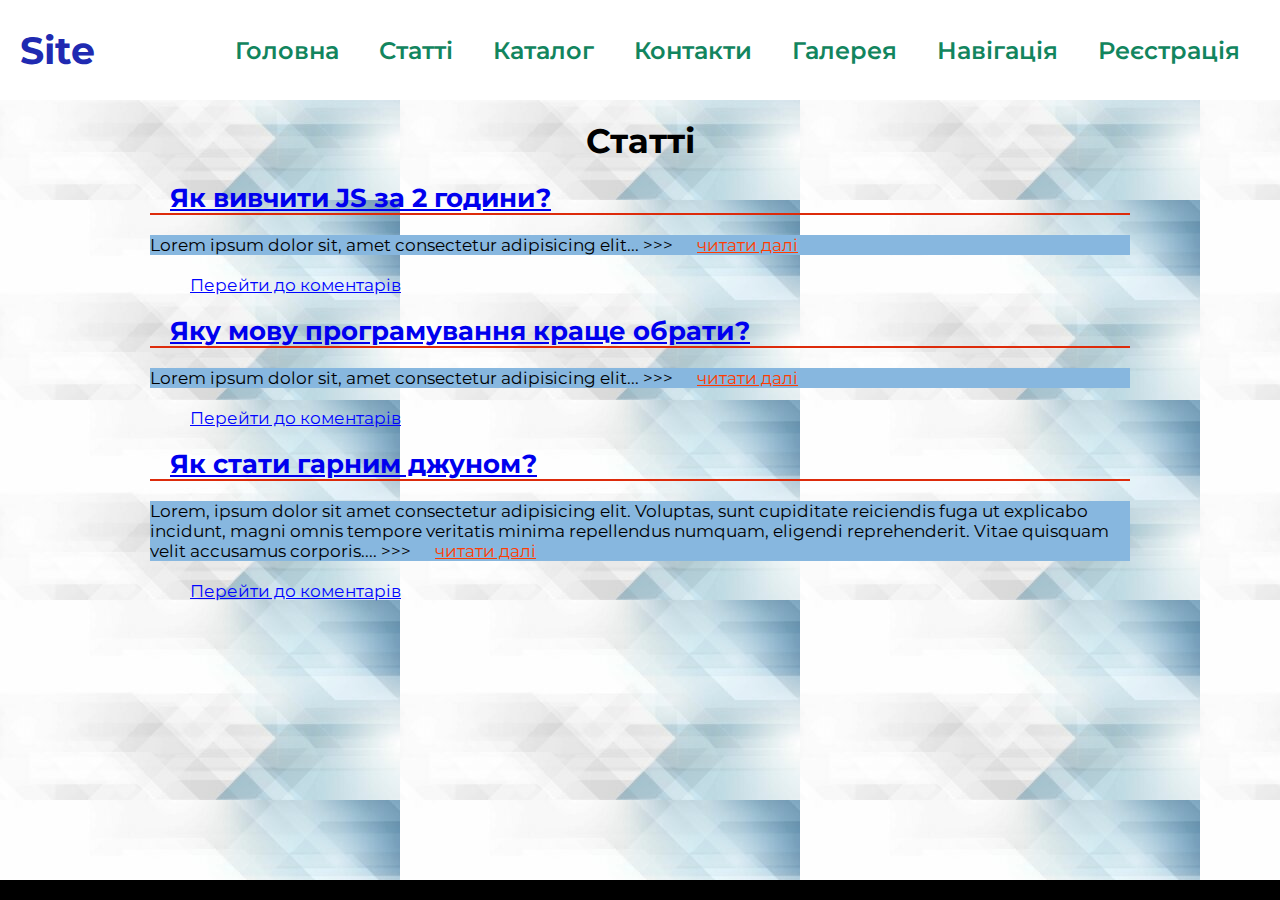
<file: pages/articles.html>
<!DOCTYPE html>
<html lang="en">

<head>
  <meta charset="UTF-8">
  <meta name="viewport" content="width=device-width, initial-scale=1.0">
  <title>Статті</title>
  <link rel="preconnect" href="https://fonts.googleapis.com">
  <link rel="preconnect" href="https://fonts.gstatic.com" crossorigin>
  <link href="https://fonts.googleapis.com/css2?family=Montserrat:wght@300;400;500;600;700&display=swap"
    rel="stylesheet">
  <link rel="stylesheet" href="../assets/css/style.css">
</head>

<body>
  <div class="wrapper"></div>
  <div class="header">
    <div class="container">
      <div class="logo">
        <a href="../index.html">Site</a>
      </div>
      <nav class="nav-header">
        <ul class="nav-header-list">
          <li class="nav-header-list-li">
            <a href="../index.html">Головна</a>
          </li>
          <li class="nav-header-list-li">
            <a href="../pages/articles.html">Статті</a>
          </li>
          <li class="nav-header-list-li">
            <a href="../pages/catalog.html">Каталог</a>
          </li>
          <li class="nav-header-list-li">
            <a href="../pages/contacts.html">Контакти</a>
          </li>
          <li class="nav-header-list-li">
            <a href="../pages/gallery.html">Галерея</a>
          </li>
          <li class="nav-header-list-li">
            <a href="../pages/page-nav.html">Навігація</a>
          </li>
          <li class="nav-header-list-li">
            <a href="../pages/registration.html">Реєстрація</a>
          </li>
        </ul>
      </nav>
    </div>
  </div>
  <div class="main">
    <h1>Статті</h1>
    <div class="content">
      <div class="article_one">
        <h2 class="article_one-h2">
          <a href="articles/first-article.html">
            Як вивчити JS за 2 години?
          </a>
        </h2>
        <div class="article-text">
          <p>
            Lorem ipsum dolor sit, amet consectetur adipisicing elit... >>>
            <a href="articles/first-article.html#first-article">читати далі</a>
          </p>
        </div>
        <div class="comments">
          <a href="articles/first-article.html#comments">Перейти до коментарів</a>
        </div>
      </div>
      <div class="article_two">
        <h2 class="article_one-h2">
          <a href="articles/second-article.html">
            Яку мову програмування краще обрати?
          </a>
        </h2>
        <div class="article-text">
          <p>
            Lorem ipsum dolor sit, amet consectetur adipisicing elit... >>>
            <a href="articles/second-article.html#second-article">читати далі</a>
          </p>
        </div>
        <div class="comments">
          <a href="articles/second-article.html#comments">Перейти до коментарів</a>
        </div>
      </div>
      <div class="article_three">
        <h2 class="article_one-h2">
          <a href="articles/third-article.html">
            Як стати гарним джуном?
          </a>
        </h2>
        <div class="article-text">
          <p>
            Lorem, ipsum dolor sit amet consectetur adipisicing elit. Voluptas, sunt cupiditate reiciendis fuga ut
            explicabo incidunt, magni omnis tempore veritatis minima repellendus numquam, eligendi reprehenderit.
            Vitae quisquam velit accusamus corporis.... >>>
            <a href="articles/third-article.html#third-article">читати далі</a>
          </p>
        </div>
        <div class="comments">
          <a href="articles/third-article.html#comments">Перейти до коментарів</a>
        </div>
      </div>
    </div>
  </div>
  <div class="footer">
    <div>
      <span>&#169;</span>
      <span>Odnosum Denys</span>
    </div>
  </div>
</body>

</html>
</file>
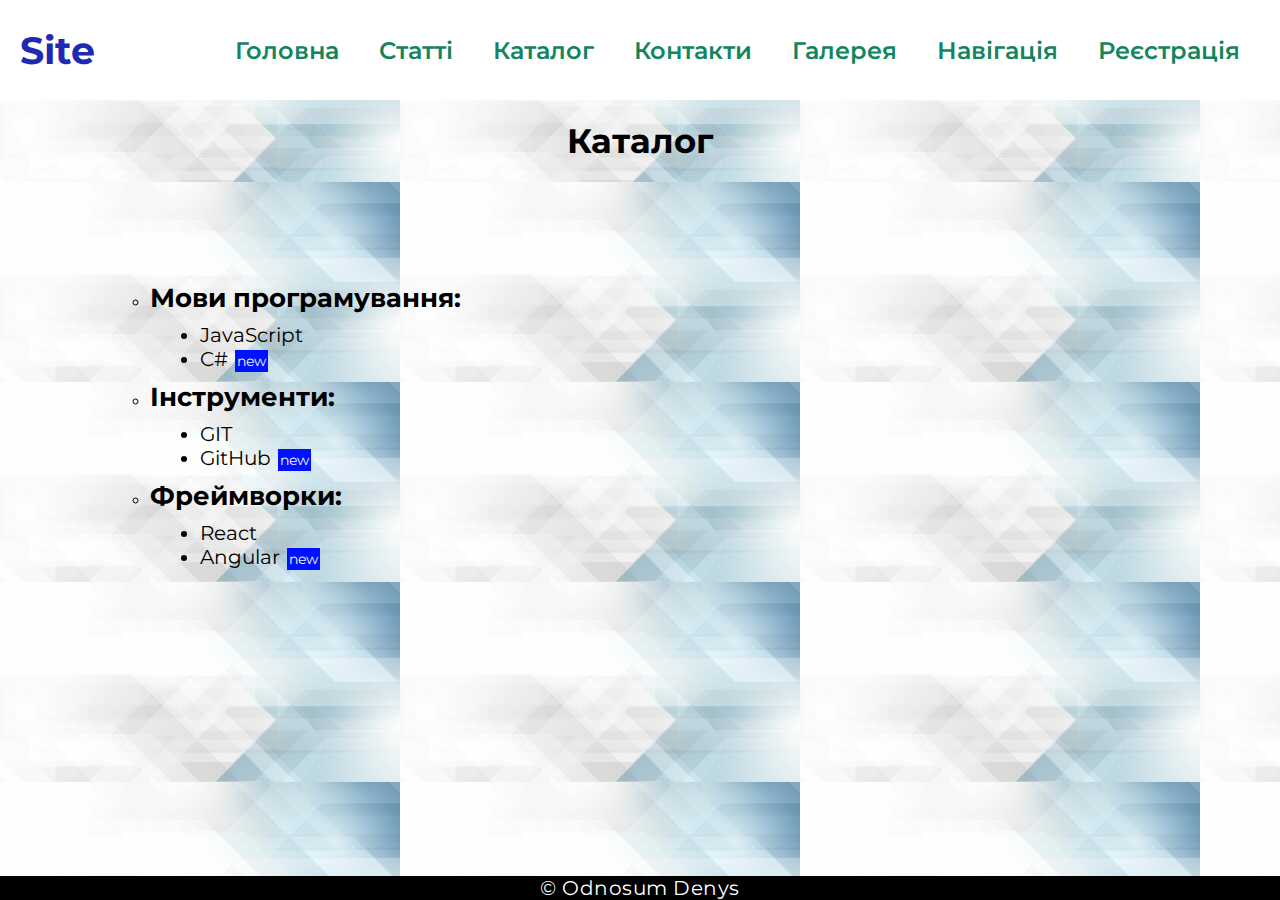
<file: pages/catalog.html>
<!DOCTYPE html>
<html lang="en">

<head>
  <meta charset="UTF-8">
  <meta name="viewport" content="width=device-width, initial-scale=1.0">
  <title>Каталог</title>
  <link rel="preconnect" href="https://fonts.googleapis.com">
  <link rel="preconnect" href="https://fonts.gstatic.com" crossorigin>
  <link href="https://fonts.googleapis.com/css2?family=Montserrat:wght@300;400;500;600;700&display=swap"
    rel="stylesheet">
  <link rel="stylesheet" href="../assets/css/style.css">
</head>

<body>
  <div class="wrapper">
    <div class="header">
      <div class="container">
        <div class="logo">
          <a href="../index.html">Site</a>
        </div>
        <nav class="nav-header">
          <ul class="nav-header-list">
            <li class="nav-header-list-li">
              <a href="../index.html">Головна</a>
            </li>
            <li class="nav-header-list-li">
              <a href="../pages/articles.html">Статті</a>
            </li>
            <li class="nav-header-list-li">
              <a href="../pages/catalog.html">Каталог</a>
            </li>
            <li class="nav-header-list-li">
              <a href="../pages/contacts.html">Контакти</a>
            </li>
            <li class="nav-header-list-li">
              <a href="../pages/gallery.html">Галерея</a>
            </li>
            <li class="nav-header-list-li">
              <a href="../pages/page-nav.html">Навігація</a>
            </li>
            <li class="nav-header-list-li">
              <a href="../pages/registration.html">Реєстрація</a>
            </li>
          </ul>
        </nav>
      </div>
    </div>
    <div class="main">
      <h1>Каталог</h1>
      <div class="catalog">
        <div class="main">
          <ul>
            <li>
              <h2>
                Мови програмування:
              </h2>
              <ul>
                <li>
                  JavaScript
                </li>
                <li class="new">
                  C#
                </li>
              </ul>
            </li>
            <li>
              <h2>
                Інструменти:
              </h2>
              <ul>
                <li>
                  GIT
                </li>
                <li class="new">
                  GitHub
                </li>
              </ul>
            </li>
            <li>
              <h2>
                Фреймворки:
              </h2>
              <ul>
                <li>
                  React
                </li>
                <li class="new">
                  Angular
                </li>
              </ul>
            </li>
          </ul>
        </div>
      </div>
    </div>
    <div class="footer">
      <div class="container footer-inner">
        <span class="copyright">&#169; Odnosum Denys</span>
      </div>
    </div>
  </div>
</body>

</html>
</file>
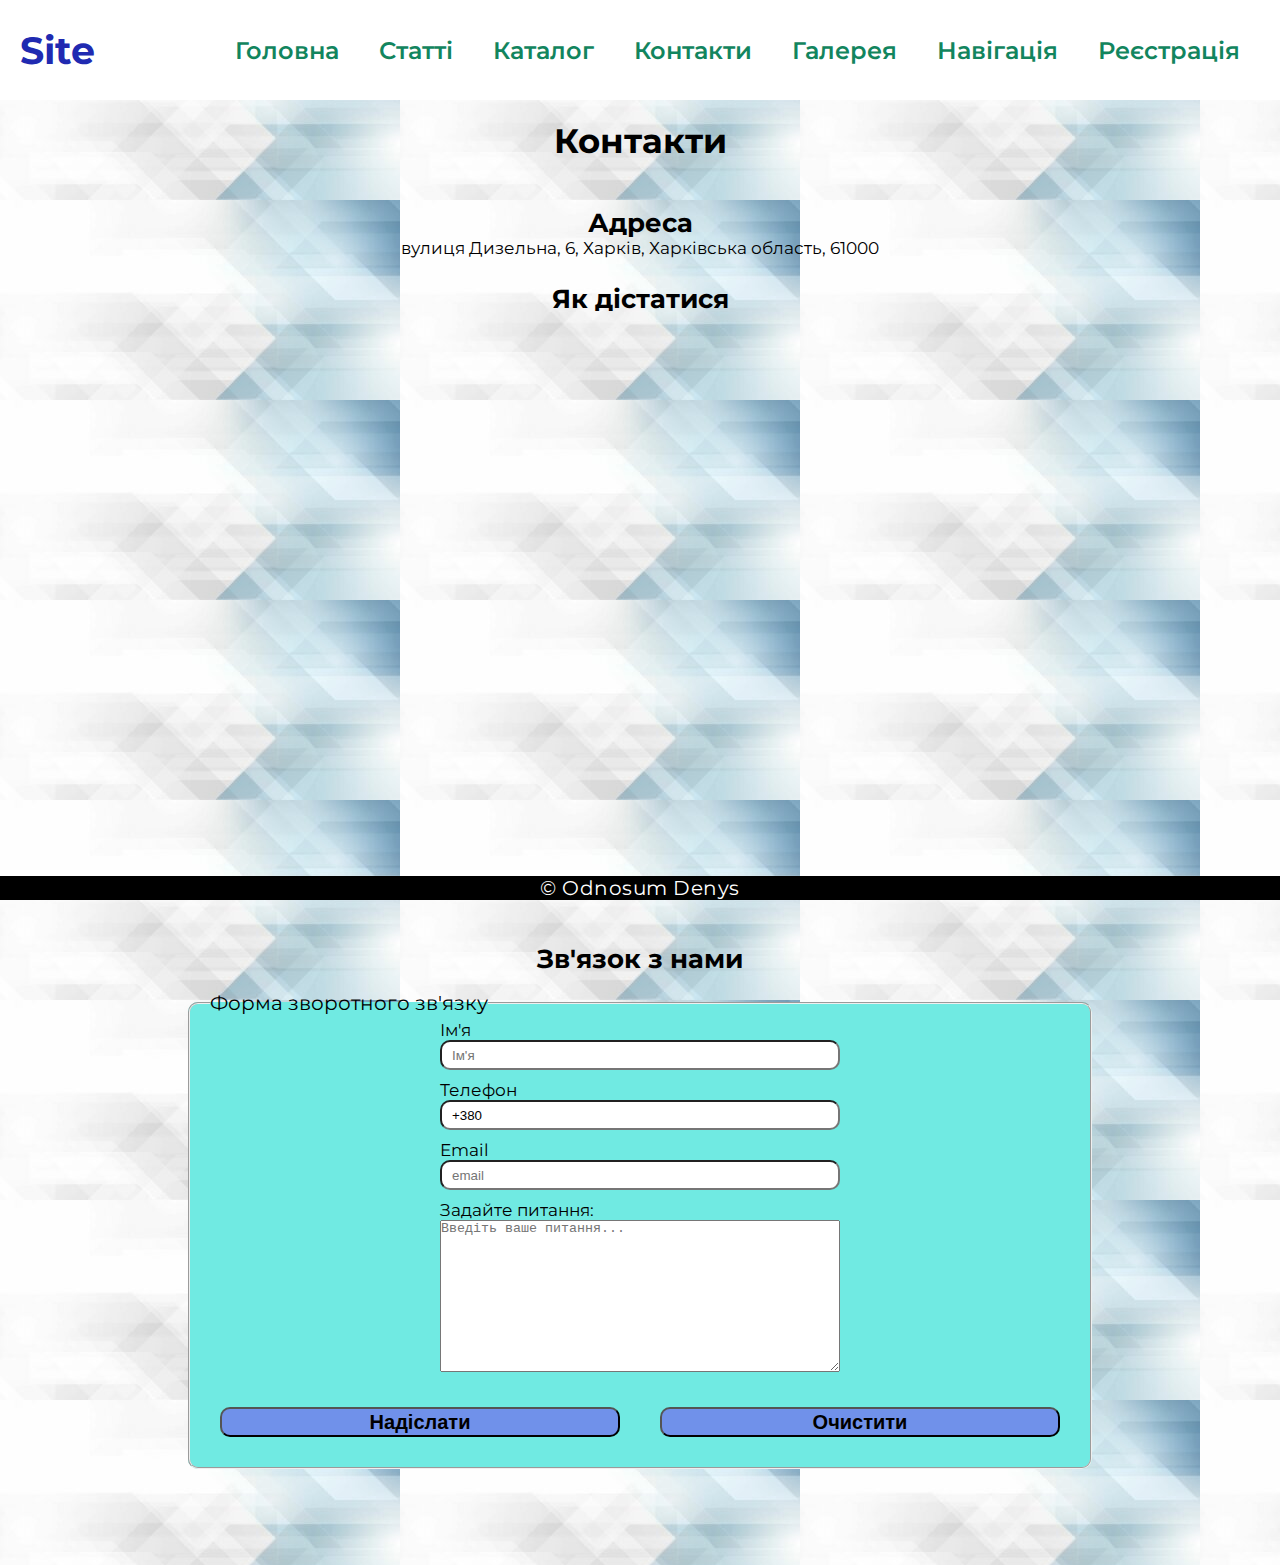
<file: pages/contacts.html>
<!DOCTYPE html>
<html lang="en">

<head>
  <meta charset="UTF-8">
  <meta name="viewport" content="width=device-width, initial-scale=1.0">
  <title>Контакти</title>
  <link rel="preconnect" href="https://fonts.googleapis.com">
  <link rel="preconnect" href="https://fonts.gstatic.com" crossorigin>
  <link href="https://fonts.googleapis.com/css2?family=Montserrat:wght@300;400;500;600;700&display=swap"
    rel="stylesheet">
  <link rel="stylesheet" href="../assets/css/style.css">
</head>

<body>
  <div class="wrapper"></div>
  <div class="header">
    <div class="container">
      <div class="logo">
        <a href="../index.html">Site</a>
      </div>
      <nav class="nav-header">
        <ul class="nav-header-list">
          <li class="nav-header-list-li">
            <a href="../index.html">Головна</a>
          </li>
          <li class="nav-header-list-li">
            <a href="../pages/articles.html">Статті</a>
          </li>
          <li class="nav-header-list-li">
            <a href="../pages/catalog.html">Каталог</a>
          </li>
          <li class="nav-header-list-li">
            <a href="../pages/contacts.html">Контакти</a>
          </li>
          <li class="nav-header-list-li">
            <a href="../pages/gallery.html">Галерея</a>
          </li>
          <li class="nav-header-list-li">
            <a href="../pages/page-nav.html">Навігація</a>
          </li>
          <li class="nav-header-list-li">
            <a href="../pages/registration.html">Реєстрація</a>
          </li>
        </ul>
      </nav>
    </div>
  </div>
  <div class="main">
    <div class="contacts-container">
      <h1>Контакти</h1>
      <div class="addres">
        <h2>Адреса</h2>
        <p>
          вулиця Дизельна, 6, Харків, Харківська область, 61000
        </p>
      </div>
      <div>
        <h2>Як дістатися</h2>
        <iframe class="map-frame"
          src="https://www.google.com/maps/embed?pb=!1m18!1m12!1m3!1d881.5849061674238!2d36.29029440763004!3d49.9632858044603!2m3!1f0!2f0!3f0!3m2!1i1024!2i768!4f13.1!3m3!1m2!1s0x41270b7afcb60bef%3A0x9d421af45d6ce3d8!2z0KjQuNC90L7QvNC-0L3RgtCw0LY!5e0!3m2!1sru!2sua!4v1698682543583!5m2!1sru!2sua"
          width="800" height="600" style="border:0;" allowfullscreen="" loading="lazy"
          referrerpolicy="no-referrer-when-downgrade"></iframe>
      </div>
      <div>
        <h2>Зв'язок з нами</h2>
        <form action="https://tests.fomenko.top/echo/index.php" method="get">
          <fieldset class="form-fieldset">
            <legend>
              Форма зворотного зв'язку
            </legend>

            <div class="form-for-list">
              <label for="name">
                Ім'я
              </label>
              <input required type="text" name="name" id="name" placeholder="Ім'я">
            </div>

            <div class="form-for-list">
              <label for="telephone">
                Телефон
              </label>
              <input required type="tel" name="telephone" id="telephone" value="+380">
            </div>

            <div class="form-for-list">
              <label for="email">
                Email
              </label>
              <input required type="email" name="email" id="email" placeholder="email">
            </div>

            <div class="form-for-list">
              <label for="questions">
                Задайте питання:
              </label>
              <textarea required name="questions" id="questions" cols="30" rows="10"
                placeholder="Введіть ваше питання..."></textarea>
            </div>

            <div class="button">
              <button type="submit"><b>Надіслати</b></button>
              <button type="reset"><b>Очистити</b></button>
            </div>
          </fieldset>
        </form>
      </div>
    </div>
  </div>
  <div class="footer">
    <div class="container footer-inner">
      <span class="copyright">&#169; Odnosum Denys</span>
    </div>
  </div>
</body>

</html>
</file>
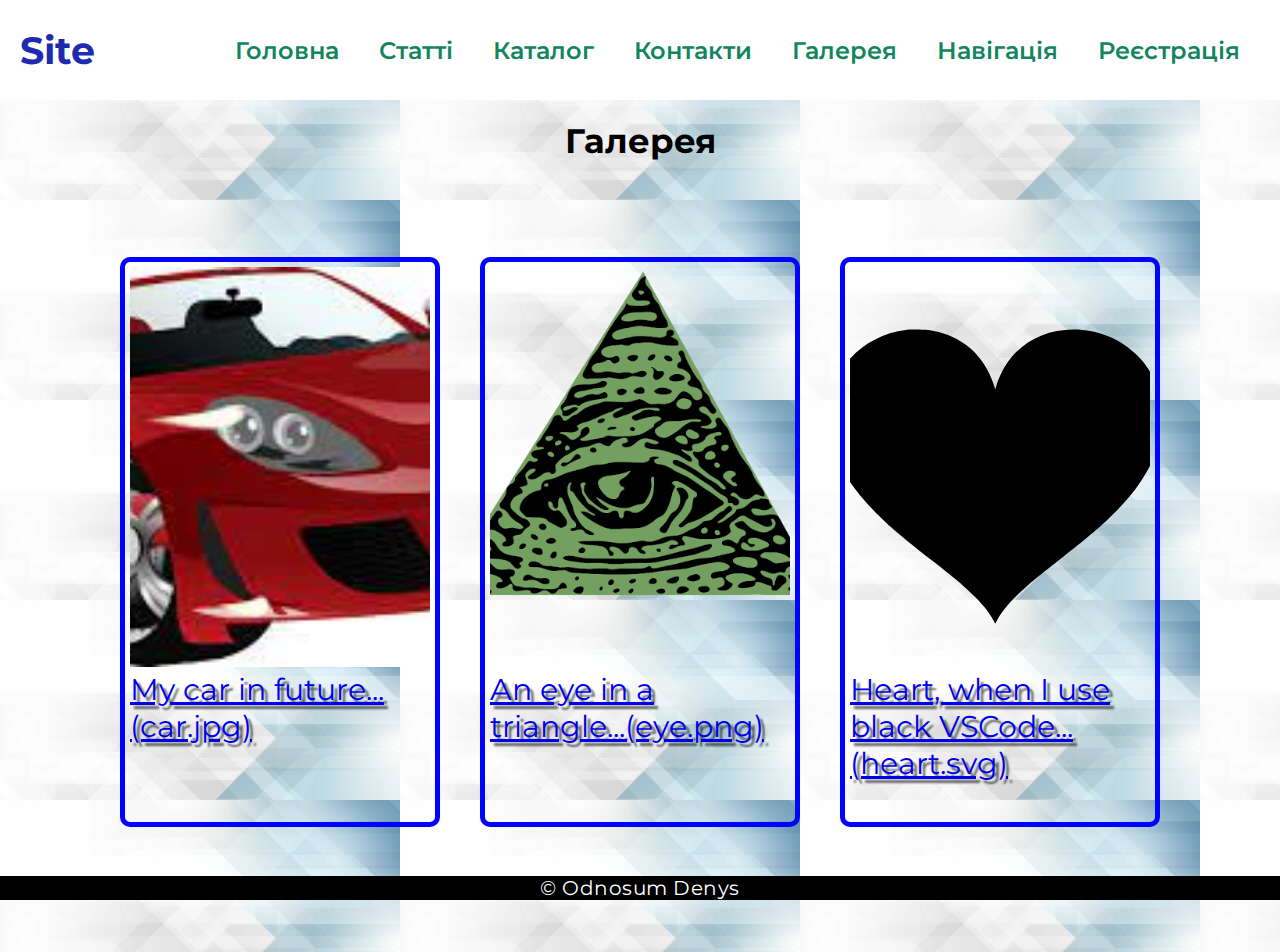
<file: pages/gallery.html>
<!DOCTYPE html>
<html lang="en">

<head>
  <meta charset="UTF-8">
  <meta name="viewport" content="width=device-width, initial-scale=1.0">
  <title>Галерея</title>
  <link rel="preconnect" href="https://fonts.googleapis.com">
  <link rel="preconnect" href="https://fonts.gstatic.com" crossorigin>
  <link href="https://fonts.googleapis.com/css2?family=Montserrat:wght@300;400;500;600;700&display=swap"
    rel="stylesheet">
  <link rel="stylesheet" href="../assets/css/style.css">
</head>

<body>
  <div class="wrapper"></div>
  <div class="header">
    <div class="container">
      <div class="logo">
        <a href="../index.html">Site</a>
      </div>
      <nav class="nav-header">
        <ul class="nav-header-list">
          <li class="nav-header-list-li">
            <a href="../index.html">Головна</a>
          </li>
          <li class="nav-header-list-li">
            <a href="../pages/articles.html">Статті</a>
          </li>
          <li class="nav-header-list-li">
            <a href="../pages/catalog.html">Каталог</a>
          </li>
          <li class="nav-header-list-li">
            <a href="../pages/contacts.html">Контакти</a>
          </li>
          <li class="nav-header-list-li">
            <a href="../pages/gallery.html">Галерея</a>
          </li>
          <li class="nav-header-list-li">
            <a href="../pages/page-nav.html">Навігація</a>
          </li>
          <li class="nav-header-list-li">
            <a href="../pages/registration.html">Реєстрація</a>
          </li>
        </ul>
      </nav>
    </div>
  </div>
  <div class="main main-gallery">
    <h1>Галерея</h1>
    <div class="gallery">
      <div class="gallery-item">
        <figure>
          <a href="../assets/img/car.jpg" target="_blank">
            <img src="../assets/img/car.jpg" alt="Car">
          </a>
          <figcaption>
            <a href="../assets/img/car.jpg" target="_blank">
              My car in future...(car.jpg)
            </a>
          </figcaption>
        </figure>
      </div>
      <div class="gallery-item">
        <figure>
          <a href="../assets/img/eye.png" target="_blank">
            <img src="../assets/img/eye.png" alt="eye">
          </a>
          <figcaption>
            <a href="../assets/img/eye.png" target="_blank">
              An eye in a triangle...(eye.png)
            </a>
          </figcaption>
        </figure>
      </div>
      <div class="gallery-item">
        <figure>
          <a href="../assets/img/heart.svg" target="_blank">
            <img src="../assets/img/heart.svg" alt="heart">
          </a>
          <figcaption>
            <a href="../assets/img/heart.svg" target="_blank">
              Heart, when I use black VSCode...(heart.svg)
            </a>
          </figcaption>
        </figure>
      </div>
    </div>
  </div>
  <div class="footer">
    <div class="container footer-inner">
      <span class="copyright">&#169; Odnosum Denys</span>
    </div>
  </div>
</body>

</html>
</file>
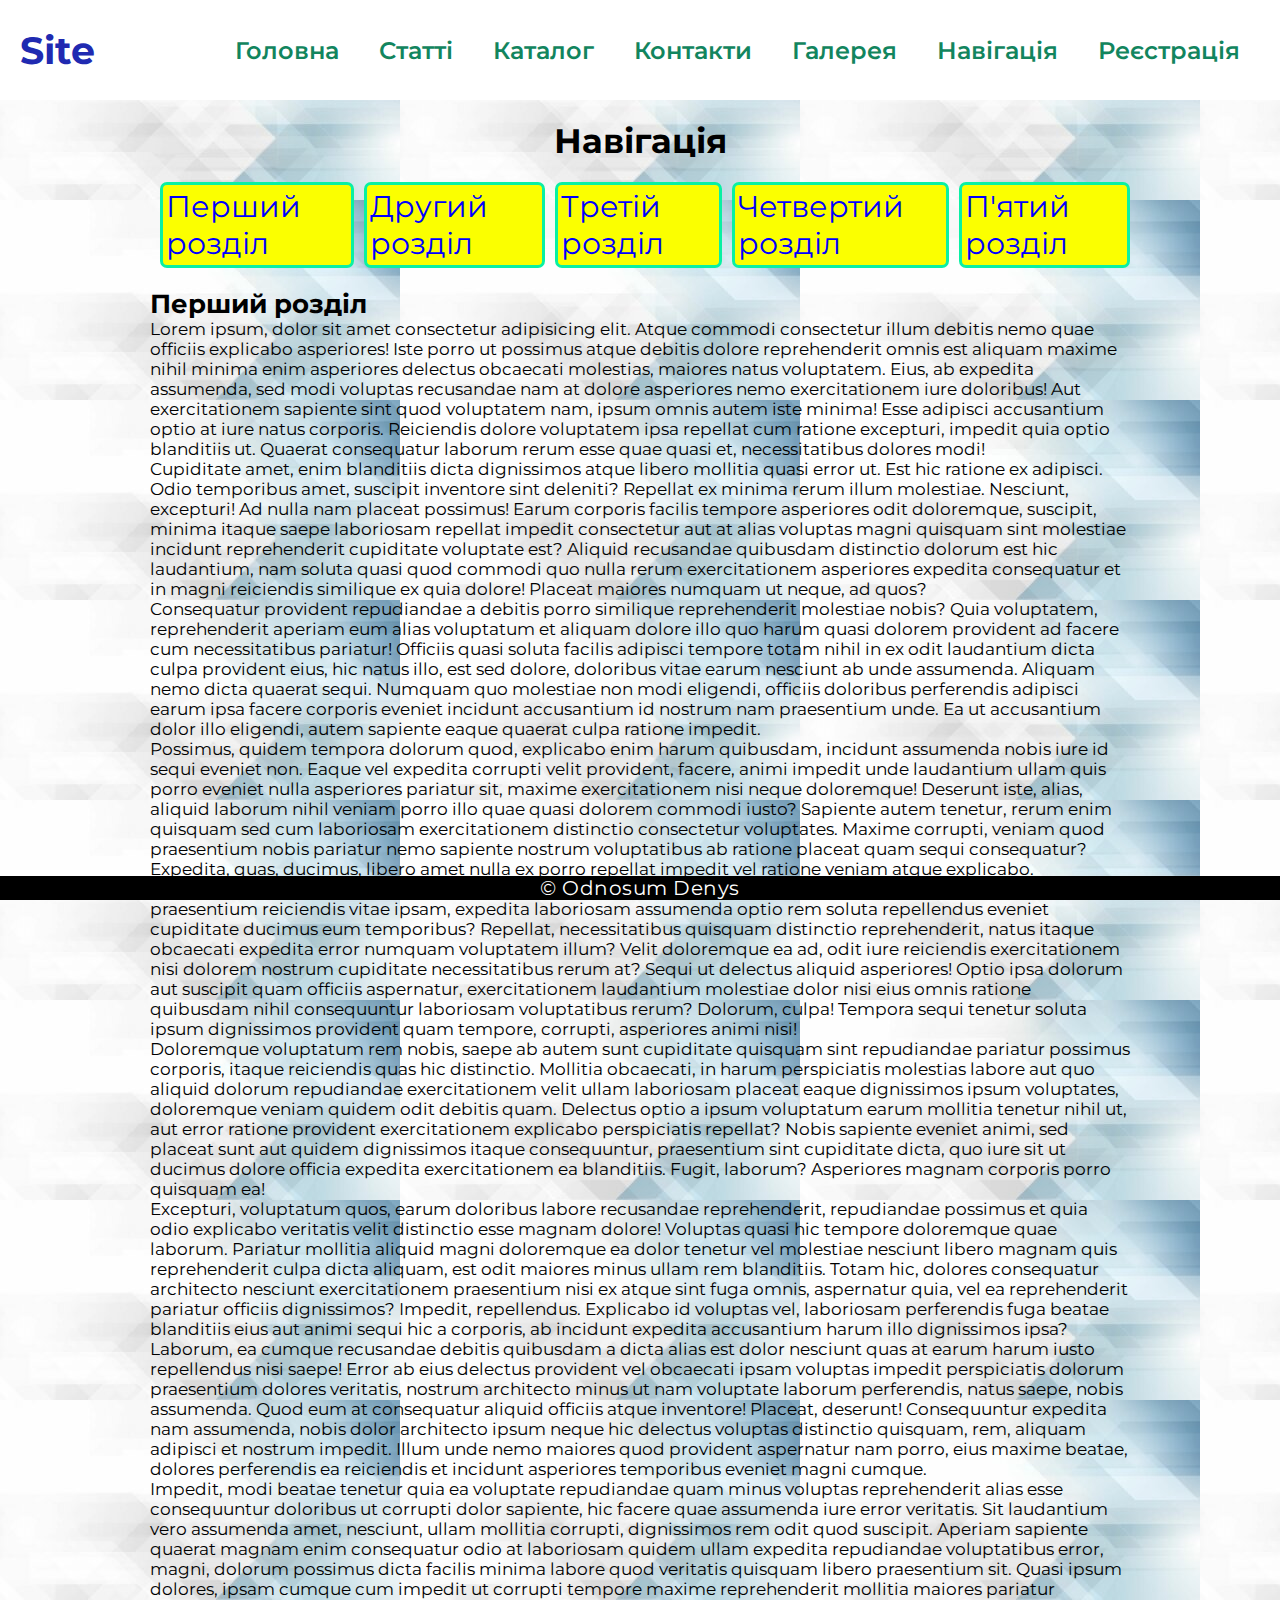
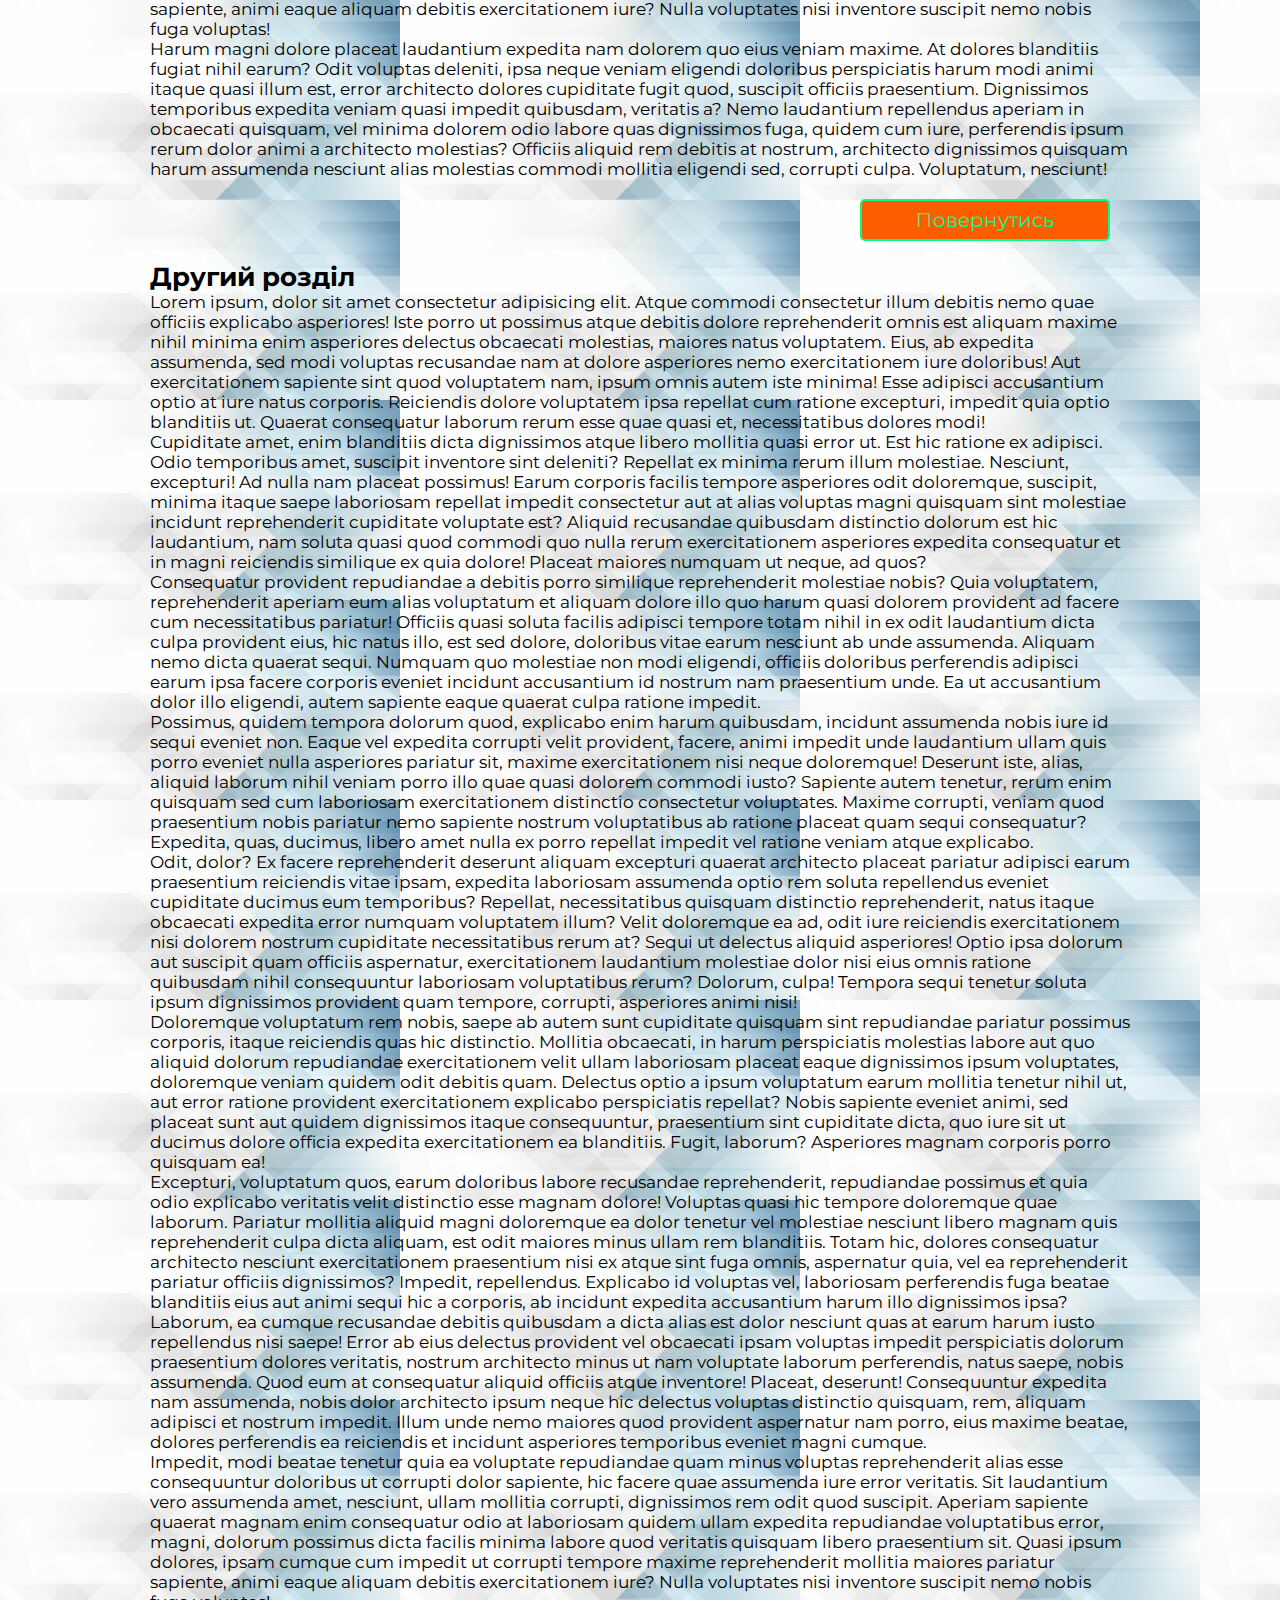
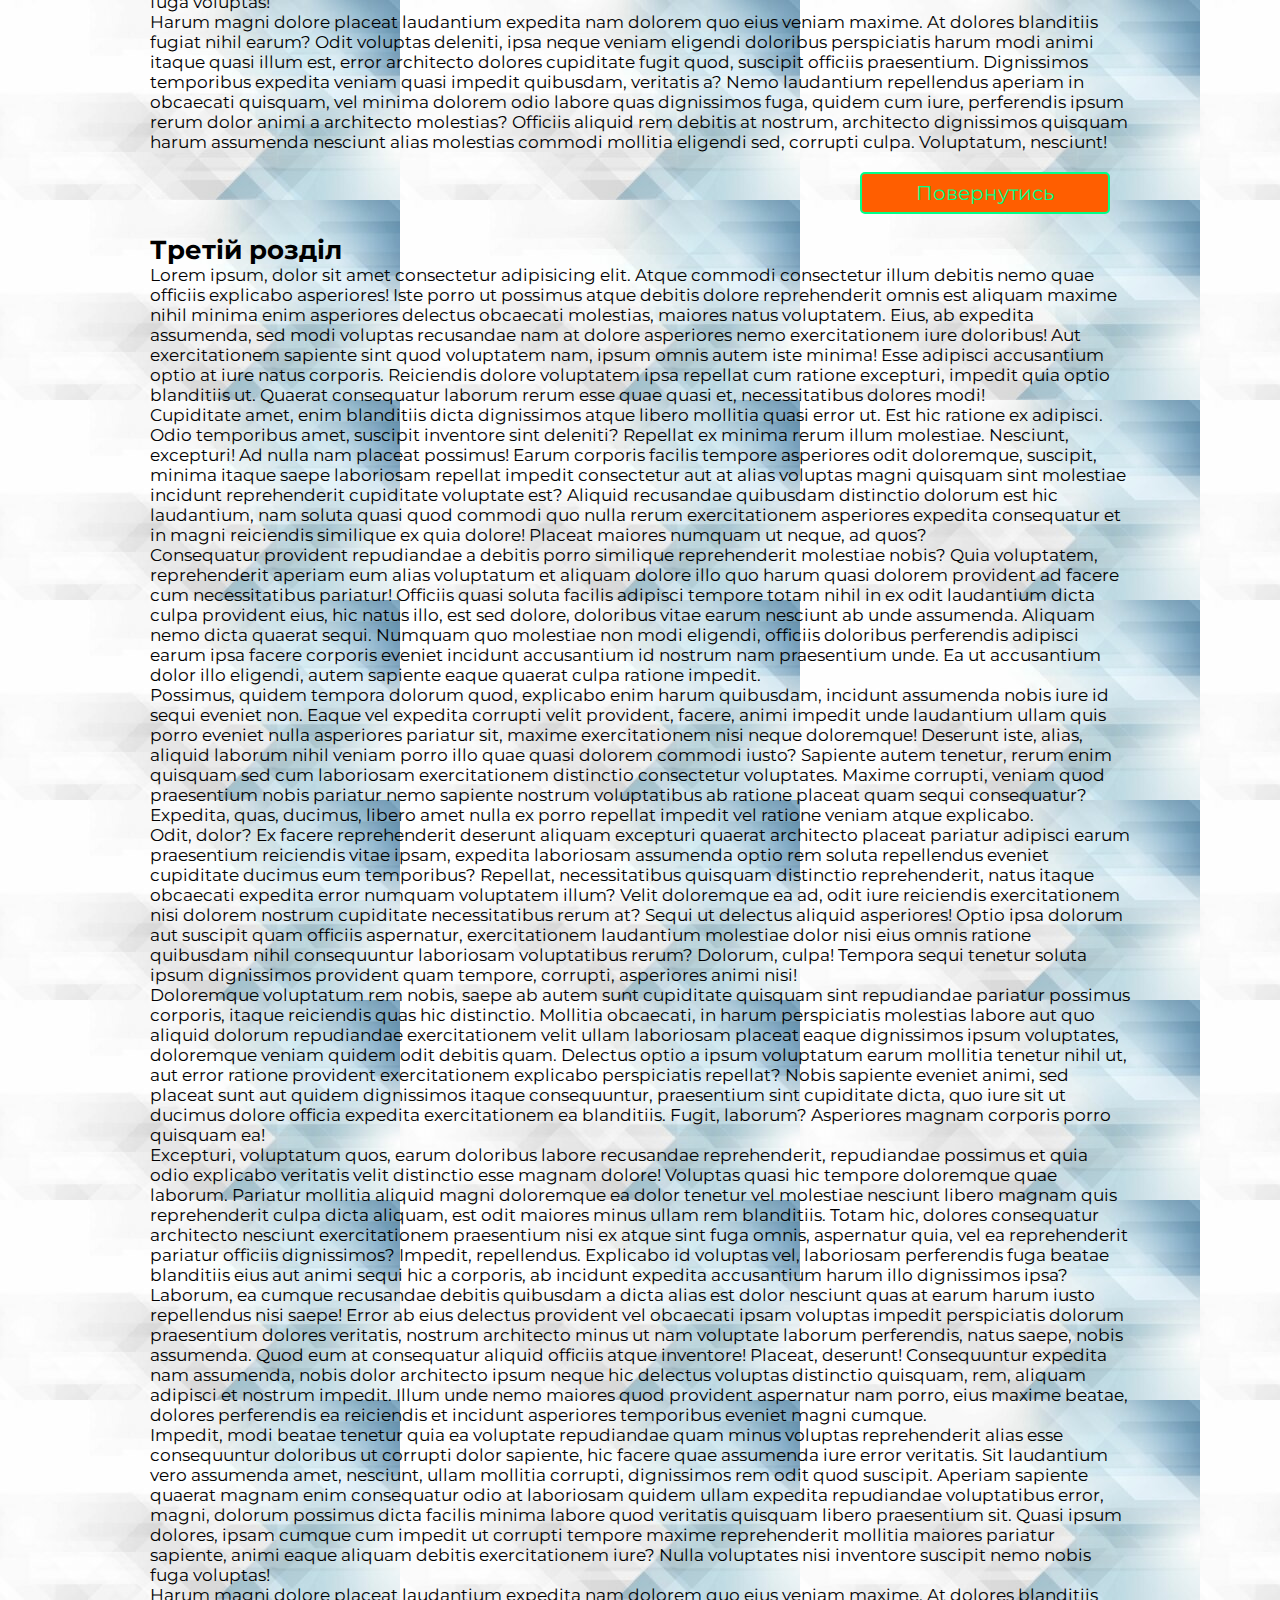
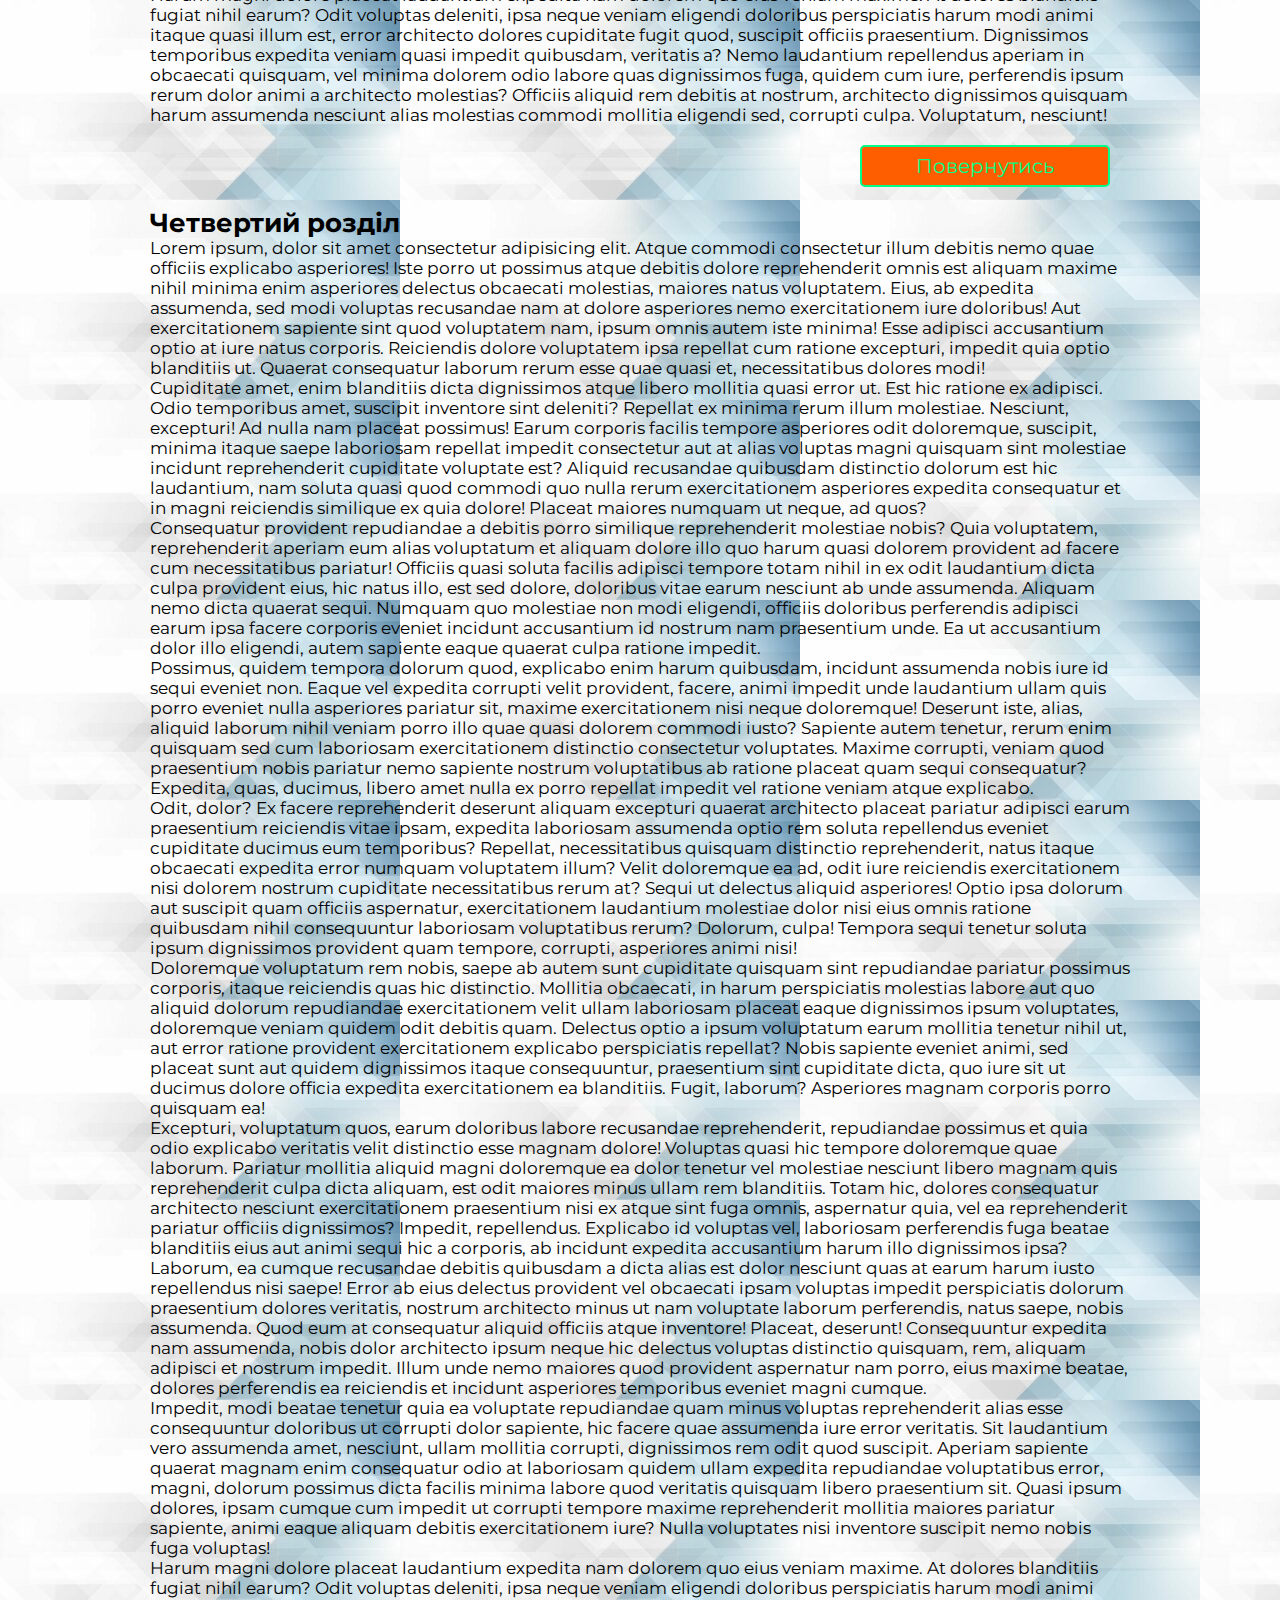
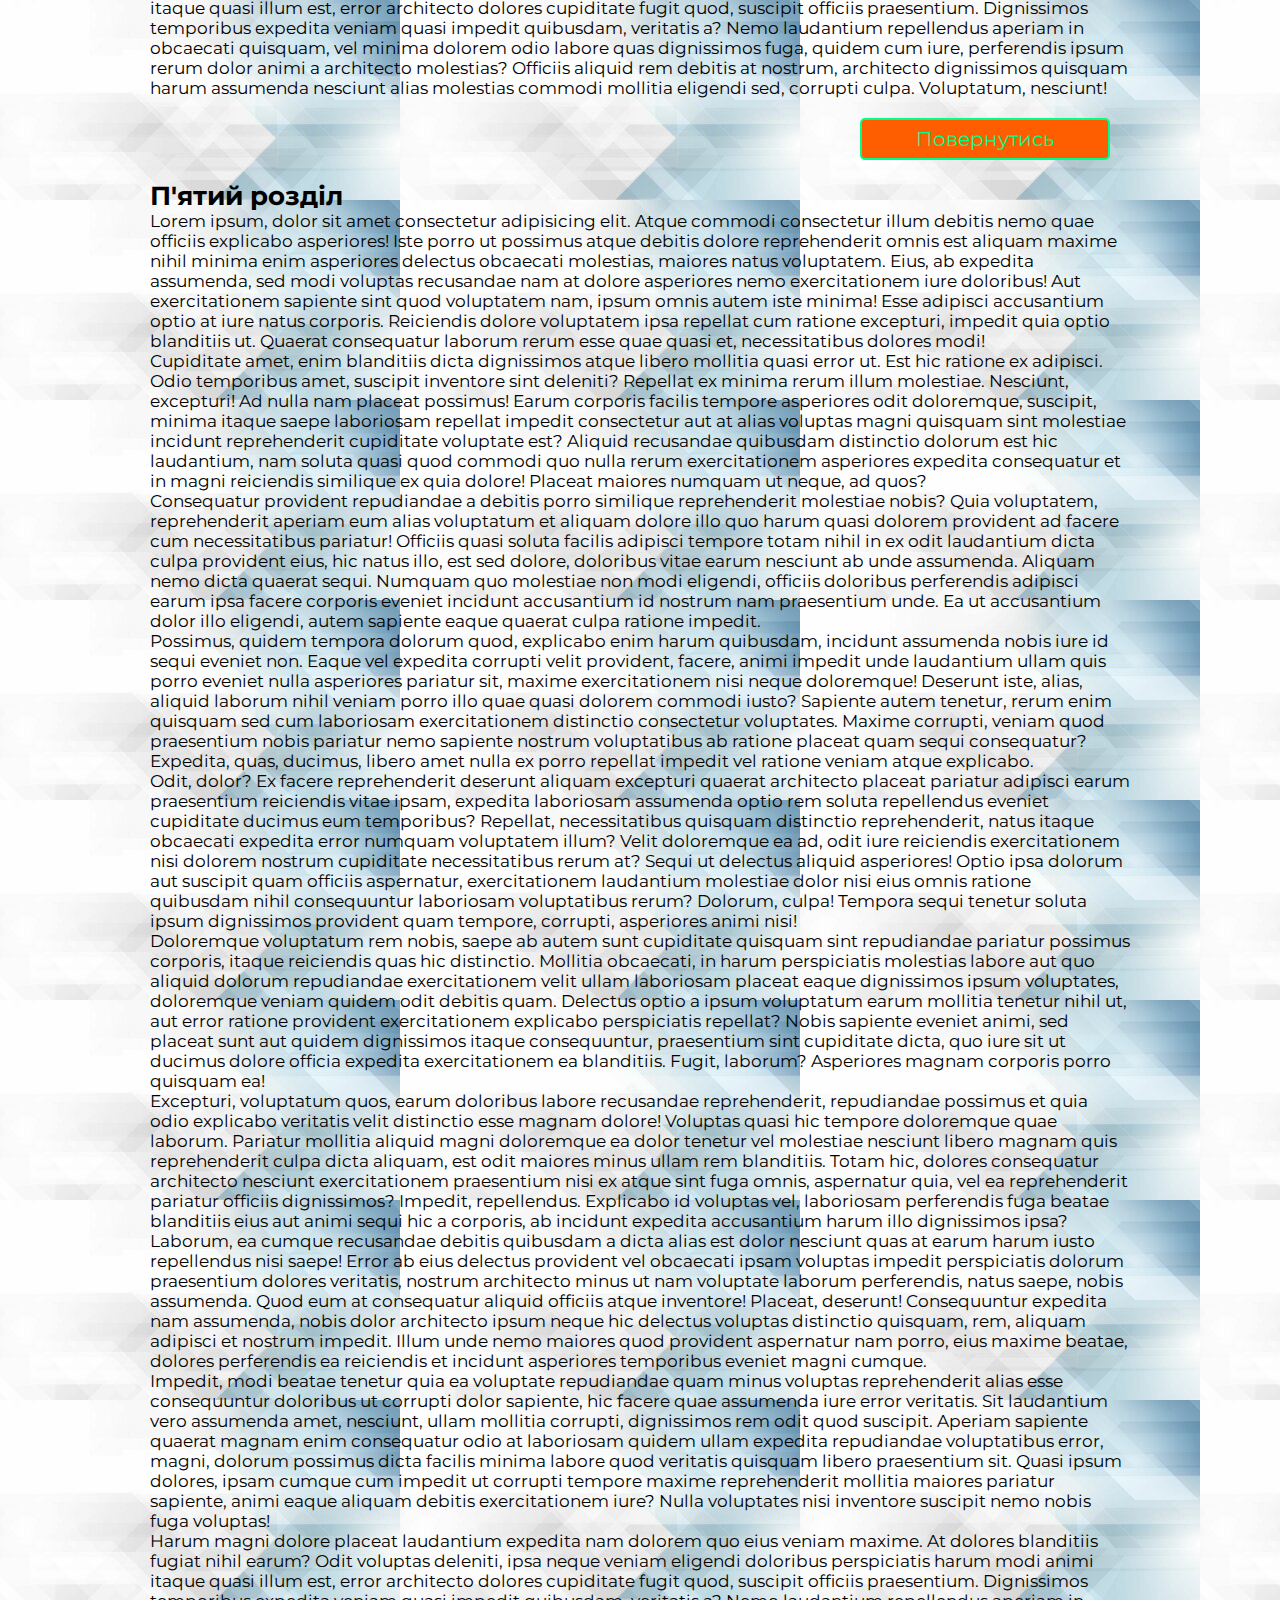
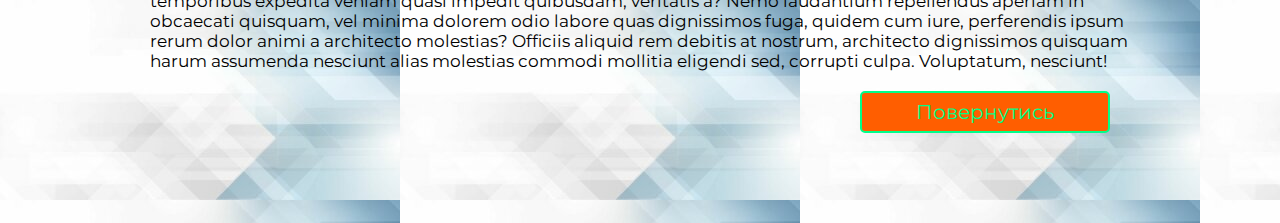
<file: pages/page-nav.html>
<!DOCTYPE html>
<html lang="zxx">

<head>
  <meta charset="UTF-8">
  <meta name="viewport" content="width=device-width, initial-scale=1.0">
  <title>Навігація</title>
  <link rel="preconnect" href="https://fonts.googleapis.com">
  <link rel="preconnect" href="https://fonts.gstatic.com" crossorigin>
  <link href="https://fonts.googleapis.com/css2?family=Montserrat:wght@300;400;500;600;700&display=swap"
    rel="stylesheet">
  <link rel="stylesheet" href="../assets/css/style.css">
</head>

<body>
  <div class="wrapper"></div>
  <div class="header">
    <div class="container">
      <div class="logo">
        <a href="../index.html">Site</a>
      </div>
      <nav class="nav-header">
        <ul class="nav-header-list">
          <li class="nav-header-list-li">
            <a href="../index.html">Головна</a>
          </li>
          <li class="nav-header-list-li">
            <a href="../pages/articles.html">Статті</a>
          </li>
          <li class="nav-header-list-li">
            <a href="../pages/catalog.html">Каталог</a>
          </li>
          <li class="nav-header-list-li">
            <a href="../pages/contacts.html">Контакти</a>
          </li>
          <li class="nav-header-list-li">
            <a href="../pages/gallery.html">Галерея</a>
          </li>
          <li class="nav-header-list-li">
            <a href="../pages/page-nav.html">Навігація</a>
          </li>
          <li class="nav-header-list-li">
            <a href="../pages/registration.html">Реєстрація</a>
          </li>
        </ul>
      </nav>
    </div>
  </div>
  <div class="main">
    <div id="top"></div>
    <h1>Навігація</h1>
    <div class="nav-settings-chapter">
      <span><a href="#first" class="nav-chapter-list">Перший розділ</a></span>
      <span><a href="#second" class="nav-chapter-list">Другий розділ</a></span>
      <span><a href="#third" class="nav-chapter-list">Третій розділ</a></span>
      <span><a href="#fourth" class="nav-chapter-list">Четвертий розділ</a></span>
      <span><a href="#fifth" class="nav-chapter-list">П'ятий розділ</a></span>
    </div>
    <div class="text-chapters">
      <p id="first" class="anchor"><span></span></p>
      <h2>Перший розділ</h2>
      <p>Lorem ipsum, dolor sit amet consectetur adipisicing elit. Atque commodi consectetur illum debitis nemo quae
        officiis explicabo asperiores! Iste porro ut possimus atque debitis dolore reprehenderit omnis est aliquam
        maxime nihil minima enim asperiores delectus obcaecati molestias, maiores natus voluptatem. Eius, ab expedita
        assumenda, sed modi voluptas recusandae nam at dolore asperiores nemo exercitationem iure doloribus! Aut
        exercitationem sapiente sint quod voluptatem nam, ipsum omnis autem iste minima! Esse adipisci accusantium optio
        at iure natus corporis. Reiciendis dolore voluptatem ipsa repellat cum ratione excepturi, impedit quia optio
        blanditiis ut. Quaerat consequatur laborum rerum esse quae quasi et, necessitatibus dolores modi!</p>
      <p>Cupiditate amet, enim blanditiis dicta dignissimos atque libero mollitia quasi error ut. Est hic ratione ex
        adipisci. Odio temporibus amet, suscipit inventore sint deleniti? Repellat ex minima rerum illum molestiae.
        Nesciunt, excepturi! Ad nulla nam placeat possimus! Earum corporis facilis tempore asperiores odit doloremque,
        suscipit, minima itaque saepe laboriosam repellat impedit consectetur aut at alias voluptas magni quisquam sint
        molestiae incidunt reprehenderit cupiditate voluptate est? Aliquid recusandae quibusdam distinctio dolorum est
        hic laudantium, nam soluta quasi quod commodi quo nulla rerum exercitationem asperiores expedita consequatur et
        in magni reiciendis similique ex quia dolore! Placeat maiores numquam ut neque, ad quos?</p>
      <p>Consequatur provident repudiandae a debitis porro similique reprehenderit molestiae nobis? Quia voluptatem,
        reprehenderit aperiam eum alias voluptatum et aliquam dolore illo quo harum quasi dolorem provident ad facere
        cum necessitatibus pariatur! Officiis quasi soluta facilis adipisci tempore totam nihil in ex odit laudantium
        dicta culpa provident eius, hic natus illo, est sed dolore, doloribus vitae earum nesciunt ab unde assumenda.
        Aliquam nemo dicta quaerat sequi. Numquam quo molestiae non modi eligendi, officiis doloribus perferendis
        adipisci earum ipsa facere corporis eveniet incidunt accusantium id nostrum nam praesentium unde. Ea ut
        accusantium dolor illo eligendi, autem sapiente eaque quaerat culpa ratione impedit.</p>
      <p>Possimus, quidem tempora dolorum quod, explicabo enim harum quibusdam, incidunt assumenda nobis iure id sequi
        eveniet non. Eaque vel expedita corrupti velit provident, facere, animi impedit unde laudantium ullam quis porro
        eveniet nulla asperiores pariatur sit, maxime exercitationem nisi neque doloremque! Deserunt iste, alias,
        aliquid laborum nihil veniam porro illo quae quasi dolorem commodi iusto? Sapiente autem tenetur, rerum enim
        quisquam sed cum laboriosam exercitationem distinctio consectetur voluptates. Maxime corrupti, veniam quod
        praesentium nobis pariatur nemo sapiente nostrum voluptatibus ab ratione placeat quam sequi consequatur?
        Expedita, quas, ducimus, libero amet nulla ex porro repellat impedit vel ratione veniam atque explicabo.</p>
      <p>Odit, dolor? Ex facere reprehenderit deserunt aliquam excepturi quaerat architecto placeat pariatur adipisci
        earum praesentium reiciendis vitae ipsam, expedita laboriosam assumenda optio rem soluta repellendus eveniet
        cupiditate ducimus eum temporibus? Repellat, necessitatibus quisquam distinctio reprehenderit, natus itaque
        obcaecati expedita error numquam voluptatem illum? Velit doloremque ea ad, odit iure reiciendis exercitationem
        nisi dolorem nostrum cupiditate necessitatibus rerum at? Sequi ut delectus aliquid asperiores! Optio ipsa
        dolorum aut suscipit quam officiis aspernatur, exercitationem laudantium molestiae dolor nisi eius omnis ratione
        quibusdam nihil consequuntur laboriosam voluptatibus rerum? Dolorum, culpa! Tempora sequi tenetur soluta ipsum
        dignissimos provident quam tempore, corrupti, asperiores animi nisi!</p>
      <p>Doloremque voluptatum rem nobis, saepe ab autem sunt cupiditate quisquam sint repudiandae pariatur possimus
        corporis, itaque reiciendis quas hic distinctio. Mollitia obcaecati, in harum perspiciatis molestias labore aut
        quo aliquid dolorum repudiandae exercitationem velit ullam laboriosam placeat eaque dignissimos ipsum
        voluptates, doloremque veniam quidem odit debitis quam. Delectus optio a ipsum voluptatum earum mollitia tenetur
        nihil ut, aut error ratione provident exercitationem explicabo perspiciatis repellat? Nobis sapiente eveniet
        animi, sed placeat sunt aut quidem dignissimos itaque consequuntur, praesentium sint cupiditate dicta, quo iure
        sit ut ducimus dolore officia expedita exercitationem ea blanditiis. Fugit, laborum? Asperiores magnam corporis
        porro quisquam ea!</p>
      <p>Excepturi, voluptatum quos, earum doloribus labore recusandae reprehenderit, repudiandae possimus et quia odio
        explicabo veritatis velit distinctio esse magnam dolore! Voluptas quasi hic tempore doloremque quae laborum.
        Pariatur mollitia aliquid magni doloremque ea dolor tenetur vel molestiae nesciunt libero magnam quis
        reprehenderit culpa dicta aliquam, est odit maiores minus ullam rem blanditiis. Totam hic, dolores consequatur
        architecto nesciunt exercitationem praesentium nisi ex atque sint fuga omnis, aspernatur quia, vel ea
        reprehenderit pariatur officiis dignissimos? Impedit, repellendus. Explicabo id voluptas vel, laboriosam
        perferendis fuga beatae blanditiis eius aut animi sequi hic a corporis, ab incidunt expedita accusantium harum
        illo dignissimos ipsa?</p>
      <p>Laborum, ea cumque recusandae debitis quibusdam a dicta alias est dolor nesciunt quas at earum harum iusto
        repellendus nisi saepe! Error ab eius delectus provident vel obcaecati ipsam voluptas impedit perspiciatis
        dolorum praesentium dolores veritatis, nostrum architecto minus ut nam voluptate laborum perferendis, natus
        saepe, nobis assumenda. Quod eum at consequatur aliquid officiis atque inventore! Placeat, deserunt!
        Consequuntur expedita nam assumenda, nobis dolor architecto ipsum neque hic delectus voluptas distinctio
        quisquam, rem, aliquam adipisci et nostrum impedit. Illum unde nemo maiores quod provident aspernatur nam porro,
        eius maxime beatae, dolores perferendis ea reiciendis et incidunt asperiores temporibus eveniet magni cumque.
      </p>
      <p>Impedit, modi beatae tenetur quia ea voluptate repudiandae quam minus voluptas reprehenderit alias esse
        consequuntur doloribus ut corrupti dolor sapiente, hic facere quae assumenda iure error veritatis. Sit
        laudantium vero assumenda amet, nesciunt, ullam mollitia corrupti, dignissimos rem odit quod suscipit. Aperiam
        sapiente quaerat magnam enim consequatur odio at laboriosam quidem ullam expedita repudiandae voluptatibus
        error, magni, dolorum possimus dicta facilis minima labore quod veritatis quisquam libero praesentium sit. Quasi
        ipsum dolores, ipsam cumque cum impedit ut corrupti tempore maxime reprehenderit mollitia maiores pariatur
        sapiente, animi eaque aliquam debitis exercitationem iure? Nulla voluptates nisi inventore suscipit nemo nobis
        fuga voluptas!</p>
      <p>Harum magni dolore placeat laudantium expedita nam dolorem quo eius veniam maxime. At dolores blanditiis fugiat
        nihil earum? Odit voluptas deleniti, ipsa neque veniam eligendi doloribus perspiciatis harum modi animi itaque
        quasi illum est, error architecto dolores cupiditate fugit quod, suscipit officiis praesentium. Dignissimos
        temporibus expedita veniam quasi impedit quibusdam, veritatis a? Nemo laudantium repellendus aperiam in
        obcaecati quisquam, vel minima dolorem odio labore quas dignissimos fuga, quidem cum iure, perferendis ipsum
        rerum dolor animi a architecto molestias? Officiis aliquid rem debitis at nostrum, architecto dignissimos
        quisquam harum assumenda nesciunt alias molestias commodi mollitia eligendi sed, corrupti culpa. Voluptatum,
        nesciunt!</p>
      <p><a href="#top">Повернутись</a></p>
      <p id="second" class="anchor"><span></span></p>
      <h2>Другий розділ</h2>
      <p>Lorem ipsum, dolor sit amet consectetur adipisicing elit. Atque commodi consectetur illum debitis nemo quae
        officiis explicabo asperiores! Iste porro ut possimus atque debitis dolore reprehenderit omnis est aliquam
        maxime nihil minima enim asperiores delectus obcaecati molestias, maiores natus voluptatem. Eius, ab expedita
        assumenda, sed modi voluptas recusandae nam at dolore asperiores nemo exercitationem iure doloribus! Aut
        exercitationem sapiente sint quod voluptatem nam, ipsum omnis autem iste minima! Esse adipisci accusantium optio
        at iure natus corporis. Reiciendis dolore voluptatem ipsa repellat cum ratione excepturi, impedit quia optio
        blanditiis ut. Quaerat consequatur laborum rerum esse quae quasi et, necessitatibus dolores modi!</p>
      <p>Cupiditate amet, enim blanditiis dicta dignissimos atque libero mollitia quasi error ut. Est hic ratione ex
        adipisci. Odio temporibus amet, suscipit inventore sint deleniti? Repellat ex minima rerum illum molestiae.
        Nesciunt, excepturi! Ad nulla nam placeat possimus! Earum corporis facilis tempore asperiores odit doloremque,
        suscipit, minima itaque saepe laboriosam repellat impedit consectetur aut at alias voluptas magni quisquam sint
        molestiae incidunt reprehenderit cupiditate voluptate est? Aliquid recusandae quibusdam distinctio dolorum est
        hic laudantium, nam soluta quasi quod commodi quo nulla rerum exercitationem asperiores expedita consequatur et
        in magni reiciendis similique ex quia dolore! Placeat maiores numquam ut neque, ad quos?</p>
      <p>Consequatur provident repudiandae a debitis porro similique reprehenderit molestiae nobis? Quia voluptatem,
        reprehenderit aperiam eum alias voluptatum et aliquam dolore illo quo harum quasi dolorem provident ad facere
        cum necessitatibus pariatur! Officiis quasi soluta facilis adipisci tempore totam nihil in ex odit laudantium
        dicta culpa provident eius, hic natus illo, est sed dolore, doloribus vitae earum nesciunt ab unde assumenda.
        Aliquam nemo dicta quaerat sequi. Numquam quo molestiae non modi eligendi, officiis doloribus perferendis
        adipisci earum ipsa facere corporis eveniet incidunt accusantium id nostrum nam praesentium unde. Ea ut
        accusantium dolor illo eligendi, autem sapiente eaque quaerat culpa ratione impedit.</p>
      <p>Possimus, quidem tempora dolorum quod, explicabo enim harum quibusdam, incidunt assumenda nobis iure id sequi
        eveniet non. Eaque vel expedita corrupti velit provident, facere, animi impedit unde laudantium ullam quis porro
        eveniet nulla asperiores pariatur sit, maxime exercitationem nisi neque doloremque! Deserunt iste, alias,
        aliquid laborum nihil veniam porro illo quae quasi dolorem commodi iusto? Sapiente autem tenetur, rerum enim
        quisquam sed cum laboriosam exercitationem distinctio consectetur voluptates. Maxime corrupti, veniam quod
        praesentium nobis pariatur nemo sapiente nostrum voluptatibus ab ratione placeat quam sequi consequatur?
        Expedita, quas, ducimus, libero amet nulla ex porro repellat impedit vel ratione veniam atque explicabo.</p>
      <p>Odit, dolor? Ex facere reprehenderit deserunt aliquam excepturi quaerat architecto placeat pariatur adipisci
        earum praesentium reiciendis vitae ipsam, expedita laboriosam assumenda optio rem soluta repellendus eveniet
        cupiditate ducimus eum temporibus? Repellat, necessitatibus quisquam distinctio reprehenderit, natus itaque
        obcaecati expedita error numquam voluptatem illum? Velit doloremque ea ad, odit iure reiciendis exercitationem
        nisi dolorem nostrum cupiditate necessitatibus rerum at? Sequi ut delectus aliquid asperiores! Optio ipsa
        dolorum aut suscipit quam officiis aspernatur, exercitationem laudantium molestiae dolor nisi eius omnis ratione
        quibusdam nihil consequuntur laboriosam voluptatibus rerum? Dolorum, culpa! Tempora sequi tenetur soluta ipsum
        dignissimos provident quam tempore, corrupti, asperiores animi nisi!</p>
      <p>Doloremque voluptatum rem nobis, saepe ab autem sunt cupiditate quisquam sint repudiandae pariatur possimus
        corporis, itaque reiciendis quas hic distinctio. Mollitia obcaecati, in harum perspiciatis molestias labore aut
        quo aliquid dolorum repudiandae exercitationem velit ullam laboriosam placeat eaque dignissimos ipsum
        voluptates, doloremque veniam quidem odit debitis quam. Delectus optio a ipsum voluptatum earum mollitia tenetur
        nihil ut, aut error ratione provident exercitationem explicabo perspiciatis repellat? Nobis sapiente eveniet
        animi, sed placeat sunt aut quidem dignissimos itaque consequuntur, praesentium sint cupiditate dicta, quo iure
        sit ut ducimus dolore officia expedita exercitationem ea blanditiis. Fugit, laborum? Asperiores magnam corporis
        porro quisquam ea!</p>
      <p>Excepturi, voluptatum quos, earum doloribus labore recusandae reprehenderit, repudiandae possimus et quia odio
        explicabo veritatis velit distinctio esse magnam dolore! Voluptas quasi hic tempore doloremque quae laborum.
        Pariatur mollitia aliquid magni doloremque ea dolor tenetur vel molestiae nesciunt libero magnam quis
        reprehenderit culpa dicta aliquam, est odit maiores minus ullam rem blanditiis. Totam hic, dolores consequatur
        architecto nesciunt exercitationem praesentium nisi ex atque sint fuga omnis, aspernatur quia, vel ea
        reprehenderit pariatur officiis dignissimos? Impedit, repellendus. Explicabo id voluptas vel, laboriosam
        perferendis fuga beatae blanditiis eius aut animi sequi hic a corporis, ab incidunt expedita accusantium harum
        illo dignissimos ipsa?</p>
      <p>Laborum, ea cumque recusandae debitis quibusdam a dicta alias est dolor nesciunt quas at earum harum iusto
        repellendus nisi saepe! Error ab eius delectus provident vel obcaecati ipsam voluptas impedit perspiciatis
        dolorum praesentium dolores veritatis, nostrum architecto minus ut nam voluptate laborum perferendis, natus
        saepe, nobis assumenda. Quod eum at consequatur aliquid officiis atque inventore! Placeat, deserunt!
        Consequuntur expedita nam assumenda, nobis dolor architecto ipsum neque hic delectus voluptas distinctio
        quisquam, rem, aliquam adipisci et nostrum impedit. Illum unde nemo maiores quod provident aspernatur nam porro,
        eius maxime beatae, dolores perferendis ea reiciendis et incidunt asperiores temporibus eveniet magni cumque.
      </p>
      <p>Impedit, modi beatae tenetur quia ea voluptate repudiandae quam minus voluptas reprehenderit alias esse
        consequuntur doloribus ut corrupti dolor sapiente, hic facere quae assumenda iure error veritatis. Sit
        laudantium vero assumenda amet, nesciunt, ullam mollitia corrupti, dignissimos rem odit quod suscipit. Aperiam
        sapiente quaerat magnam enim consequatur odio at laboriosam quidem ullam expedita repudiandae voluptatibus
        error, magni, dolorum possimus dicta facilis minima labore quod veritatis quisquam libero praesentium sit. Quasi
        ipsum dolores, ipsam cumque cum impedit ut corrupti tempore maxime reprehenderit mollitia maiores pariatur
        sapiente, animi eaque aliquam debitis exercitationem iure? Nulla voluptates nisi inventore suscipit nemo nobis
        fuga voluptas!</p>
      <p>Harum magni dolore placeat laudantium expedita nam dolorem quo eius veniam maxime. At dolores blanditiis fugiat
        nihil earum? Odit voluptas deleniti, ipsa neque veniam eligendi doloribus perspiciatis harum modi animi itaque
        quasi illum est, error architecto dolores cupiditate fugit quod, suscipit officiis praesentium. Dignissimos
        temporibus expedita veniam quasi impedit quibusdam, veritatis a? Nemo laudantium repellendus aperiam in
        obcaecati quisquam, vel minima dolorem odio labore quas dignissimos fuga, quidem cum iure, perferendis ipsum
        rerum dolor animi a architecto molestias? Officiis aliquid rem debitis at nostrum, architecto dignissimos
        quisquam harum assumenda nesciunt alias molestias commodi mollitia eligendi sed, corrupti culpa. Voluptatum,
        nesciunt!</p>
      <p><a href="#top">Повернутись</a></p>

      <h2 id="third" class="anchor">Третій розділ</h2>
      <p>Lorem ipsum, dolor sit amet consectetur adipisicing elit. Atque commodi consectetur illum debitis nemo quae
        officiis explicabo asperiores! Iste porro ut possimus atque debitis dolore reprehenderit omnis est aliquam
        maxime nihil minima enim asperiores delectus obcaecati molestias, maiores natus voluptatem. Eius, ab expedita
        assumenda, sed modi voluptas recusandae nam at dolore asperiores nemo exercitationem iure doloribus! Aut
        exercitationem sapiente sint quod voluptatem nam, ipsum omnis autem iste minima! Esse adipisci accusantium optio
        at iure natus corporis. Reiciendis dolore voluptatem ipsa repellat cum ratione excepturi, impedit quia optio
        blanditiis ut. Quaerat consequatur laborum rerum esse quae quasi et, necessitatibus dolores modi!</p>
      <p>Cupiditate amet, enim blanditiis dicta dignissimos atque libero mollitia quasi error ut. Est hic ratione ex
        adipisci. Odio temporibus amet, suscipit inventore sint deleniti? Repellat ex minima rerum illum molestiae.
        Nesciunt, excepturi! Ad nulla nam placeat possimus! Earum corporis facilis tempore asperiores odit doloremque,
        suscipit, minima itaque saepe laboriosam repellat impedit consectetur aut at alias voluptas magni quisquam sint
        molestiae incidunt reprehenderit cupiditate voluptate est? Aliquid recusandae quibusdam distinctio dolorum est
        hic laudantium, nam soluta quasi quod commodi quo nulla rerum exercitationem asperiores expedita consequatur et
        in magni reiciendis similique ex quia dolore! Placeat maiores numquam ut neque, ad quos?</p>
      <p>Consequatur provident repudiandae a debitis porro similique reprehenderit molestiae nobis? Quia voluptatem,
        reprehenderit aperiam eum alias voluptatum et aliquam dolore illo quo harum quasi dolorem provident ad facere
        cum necessitatibus pariatur! Officiis quasi soluta facilis adipisci tempore totam nihil in ex odit laudantium
        dicta culpa provident eius, hic natus illo, est sed dolore, doloribus vitae earum nesciunt ab unde assumenda.
        Aliquam nemo dicta quaerat sequi. Numquam quo molestiae non modi eligendi, officiis doloribus perferendis
        adipisci earum ipsa facere corporis eveniet incidunt accusantium id nostrum nam praesentium unde. Ea ut
        accusantium dolor illo eligendi, autem sapiente eaque quaerat culpa ratione impedit.</p>
      <p>Possimus, quidem tempora dolorum quod, explicabo enim harum quibusdam, incidunt assumenda nobis iure id sequi
        eveniet non. Eaque vel expedita corrupti velit provident, facere, animi impedit unde laudantium ullam quis porro
        eveniet nulla asperiores pariatur sit, maxime exercitationem nisi neque doloremque! Deserunt iste, alias,
        aliquid laborum nihil veniam porro illo quae quasi dolorem commodi iusto? Sapiente autem tenetur, rerum enim
        quisquam sed cum laboriosam exercitationem distinctio consectetur voluptates. Maxime corrupti, veniam quod
        praesentium nobis pariatur nemo sapiente nostrum voluptatibus ab ratione placeat quam sequi consequatur?
        Expedita, quas, ducimus, libero amet nulla ex porro repellat impedit vel ratione veniam atque explicabo.</p>
      <p>Odit, dolor? Ex facere reprehenderit deserunt aliquam excepturi quaerat architecto placeat pariatur adipisci
        earum praesentium reiciendis vitae ipsam, expedita laboriosam assumenda optio rem soluta repellendus eveniet
        cupiditate ducimus eum temporibus? Repellat, necessitatibus quisquam distinctio reprehenderit, natus itaque
        obcaecati expedita error numquam voluptatem illum? Velit doloremque ea ad, odit iure reiciendis exercitationem
        nisi dolorem nostrum cupiditate necessitatibus rerum at? Sequi ut delectus aliquid asperiores! Optio ipsa
        dolorum aut suscipit quam officiis aspernatur, exercitationem laudantium molestiae dolor nisi eius omnis ratione
        quibusdam nihil consequuntur laboriosam voluptatibus rerum? Dolorum, culpa! Tempora sequi tenetur soluta ipsum
        dignissimos provident quam tempore, corrupti, asperiores animi nisi!</p>
      <p>Doloremque voluptatum rem nobis, saepe ab autem sunt cupiditate quisquam sint repudiandae pariatur possimus
        corporis, itaque reiciendis quas hic distinctio. Mollitia obcaecati, in harum perspiciatis molestias labore aut
        quo aliquid dolorum repudiandae exercitationem velit ullam laboriosam placeat eaque dignissimos ipsum
        voluptates, doloremque veniam quidem odit debitis quam. Delectus optio a ipsum voluptatum earum mollitia tenetur
        nihil ut, aut error ratione provident exercitationem explicabo perspiciatis repellat? Nobis sapiente eveniet
        animi, sed placeat sunt aut quidem dignissimos itaque consequuntur, praesentium sint cupiditate dicta, quo iure
        sit ut ducimus dolore officia expedita exercitationem ea blanditiis. Fugit, laborum? Asperiores magnam corporis
        porro quisquam ea!</p>
      <p>Excepturi, voluptatum quos, earum doloribus labore recusandae reprehenderit, repudiandae possimus et quia odio
        explicabo veritatis velit distinctio esse magnam dolore! Voluptas quasi hic tempore doloremque quae laborum.
        Pariatur mollitia aliquid magni doloremque ea dolor tenetur vel molestiae nesciunt libero magnam quis
        reprehenderit culpa dicta aliquam, est odit maiores minus ullam rem blanditiis. Totam hic, dolores consequatur
        architecto nesciunt exercitationem praesentium nisi ex atque sint fuga omnis, aspernatur quia, vel ea
        reprehenderit pariatur officiis dignissimos? Impedit, repellendus. Explicabo id voluptas vel, laboriosam
        perferendis fuga beatae blanditiis eius aut animi sequi hic a corporis, ab incidunt expedita accusantium harum
        illo dignissimos ipsa?</p>
      <p>Laborum, ea cumque recusandae debitis quibusdam a dicta alias est dolor nesciunt quas at earum harum iusto
        repellendus nisi saepe! Error ab eius delectus provident vel obcaecati ipsam voluptas impedit perspiciatis
        dolorum praesentium dolores veritatis, nostrum architecto minus ut nam voluptate laborum perferendis, natus
        saepe, nobis assumenda. Quod eum at consequatur aliquid officiis atque inventore! Placeat, deserunt!
        Consequuntur expedita nam assumenda, nobis dolor architecto ipsum neque hic delectus voluptas distinctio
        quisquam, rem, aliquam adipisci et nostrum impedit. Illum unde nemo maiores quod provident aspernatur nam porro,
        eius maxime beatae, dolores perferendis ea reiciendis et incidunt asperiores temporibus eveniet magni cumque.
      </p>
      <p>Impedit, modi beatae tenetur quia ea voluptate repudiandae quam minus voluptas reprehenderit alias esse
        consequuntur doloribus ut corrupti dolor sapiente, hic facere quae assumenda iure error veritatis. Sit
        laudantium vero assumenda amet, nesciunt, ullam mollitia corrupti, dignissimos rem odit quod suscipit. Aperiam
        sapiente quaerat magnam enim consequatur odio at laboriosam quidem ullam expedita repudiandae voluptatibus
        error, magni, dolorum possimus dicta facilis minima labore quod veritatis quisquam libero praesentium sit. Quasi
        ipsum dolores, ipsam cumque cum impedit ut corrupti tempore maxime reprehenderit mollitia maiores pariatur
        sapiente, animi eaque aliquam debitis exercitationem iure? Nulla voluptates nisi inventore suscipit nemo nobis
        fuga voluptas!</p>
      <p>Harum magni dolore placeat laudantium expedita nam dolorem quo eius veniam maxime. At dolores blanditiis fugiat
        nihil earum? Odit voluptas deleniti, ipsa neque veniam eligendi doloribus perspiciatis harum modi animi itaque
        quasi illum est, error architecto dolores cupiditate fugit quod, suscipit officiis praesentium. Dignissimos
        temporibus expedita veniam quasi impedit quibusdam, veritatis a? Nemo laudantium repellendus aperiam in
        obcaecati quisquam, vel minima dolorem odio labore quas dignissimos fuga, quidem cum iure, perferendis ipsum
        rerum dolor animi a architecto molestias? Officiis aliquid rem debitis at nostrum, architecto dignissimos
        quisquam harum assumenda nesciunt alias molestias commodi mollitia eligendi sed, corrupti culpa. Voluptatum,
        nesciunt!</p>
      <p><a href="#top">Повернутись</a></p>

      <h2 id="fourth" class="anchor">Четвертий розділ</h2>
      <p>Lorem ipsum, dolor sit amet consectetur adipisicing elit. Atque commodi consectetur illum debitis nemo quae
        officiis explicabo asperiores! Iste porro ut possimus atque debitis dolore reprehenderit omnis est aliquam
        maxime nihil minima enim asperiores delectus obcaecati molestias, maiores natus voluptatem. Eius, ab expedita
        assumenda, sed modi voluptas recusandae nam at dolore asperiores nemo exercitationem iure doloribus! Aut
        exercitationem sapiente sint quod voluptatem nam, ipsum omnis autem iste minima! Esse adipisci accusantium optio
        at iure natus corporis. Reiciendis dolore voluptatem ipsa repellat cum ratione excepturi, impedit quia optio
        blanditiis ut. Quaerat consequatur laborum rerum esse quae quasi et, necessitatibus dolores modi!</p>
      <p>Cupiditate amet, enim blanditiis dicta dignissimos atque libero mollitia quasi error ut. Est hic ratione ex
        adipisci. Odio temporibus amet, suscipit inventore sint deleniti? Repellat ex minima rerum illum molestiae.
        Nesciunt, excepturi! Ad nulla nam placeat possimus! Earum corporis facilis tempore asperiores odit doloremque,
        suscipit, minima itaque saepe laboriosam repellat impedit consectetur aut at alias voluptas magni quisquam sint
        molestiae incidunt reprehenderit cupiditate voluptate est? Aliquid recusandae quibusdam distinctio dolorum est
        hic laudantium, nam soluta quasi quod commodi quo nulla rerum exercitationem asperiores expedita consequatur et
        in magni reiciendis similique ex quia dolore! Placeat maiores numquam ut neque, ad quos?</p>
      <p>Consequatur provident repudiandae a debitis porro similique reprehenderit molestiae nobis? Quia voluptatem,
        reprehenderit aperiam eum alias voluptatum et aliquam dolore illo quo harum quasi dolorem provident ad facere
        cum necessitatibus pariatur! Officiis quasi soluta facilis adipisci tempore totam nihil in ex odit laudantium
        dicta culpa provident eius, hic natus illo, est sed dolore, doloribus vitae earum nesciunt ab unde assumenda.
        Aliquam nemo dicta quaerat sequi. Numquam quo molestiae non modi eligendi, officiis doloribus perferendis
        adipisci earum ipsa facere corporis eveniet incidunt accusantium id nostrum nam praesentium unde. Ea ut
        accusantium dolor illo eligendi, autem sapiente eaque quaerat culpa ratione impedit.</p>
      <p>Possimus, quidem tempora dolorum quod, explicabo enim harum quibusdam, incidunt assumenda nobis iure id sequi
        eveniet non. Eaque vel expedita corrupti velit provident, facere, animi impedit unde laudantium ullam quis porro
        eveniet nulla asperiores pariatur sit, maxime exercitationem nisi neque doloremque! Deserunt iste, alias,
        aliquid laborum nihil veniam porro illo quae quasi dolorem commodi iusto? Sapiente autem tenetur, rerum enim
        quisquam sed cum laboriosam exercitationem distinctio consectetur voluptates. Maxime corrupti, veniam quod
        praesentium nobis pariatur nemo sapiente nostrum voluptatibus ab ratione placeat quam sequi consequatur?
        Expedita, quas, ducimus, libero amet nulla ex porro repellat impedit vel ratione veniam atque explicabo.</p>
      <p>Odit, dolor? Ex facere reprehenderit deserunt aliquam excepturi quaerat architecto placeat pariatur adipisci
        earum praesentium reiciendis vitae ipsam, expedita laboriosam assumenda optio rem soluta repellendus eveniet
        cupiditate ducimus eum temporibus? Repellat, necessitatibus quisquam distinctio reprehenderit, natus itaque
        obcaecati expedita error numquam voluptatem illum? Velit doloremque ea ad, odit iure reiciendis exercitationem
        nisi dolorem nostrum cupiditate necessitatibus rerum at? Sequi ut delectus aliquid asperiores! Optio ipsa
        dolorum aut suscipit quam officiis aspernatur, exercitationem laudantium molestiae dolor nisi eius omnis ratione
        quibusdam nihil consequuntur laboriosam voluptatibus rerum? Dolorum, culpa! Tempora sequi tenetur soluta ipsum
        dignissimos provident quam tempore, corrupti, asperiores animi nisi!</p>
      <p>Doloremque voluptatum rem nobis, saepe ab autem sunt cupiditate quisquam sint repudiandae pariatur possimus
        corporis, itaque reiciendis quas hic distinctio. Mollitia obcaecati, in harum perspiciatis molestias labore aut
        quo aliquid dolorum repudiandae exercitationem velit ullam laboriosam placeat eaque dignissimos ipsum
        voluptates, doloremque veniam quidem odit debitis quam. Delectus optio a ipsum voluptatum earum mollitia tenetur
        nihil ut, aut error ratione provident exercitationem explicabo perspiciatis repellat? Nobis sapiente eveniet
        animi, sed placeat sunt aut quidem dignissimos itaque consequuntur, praesentium sint cupiditate dicta, quo iure
        sit ut ducimus dolore officia expedita exercitationem ea blanditiis. Fugit, laborum? Asperiores magnam corporis
        porro quisquam ea!</p>
      <p>Excepturi, voluptatum quos, earum doloribus labore recusandae reprehenderit, repudiandae possimus et quia odio
        explicabo veritatis velit distinctio esse magnam dolore! Voluptas quasi hic tempore doloremque quae laborum.
        Pariatur mollitia aliquid magni doloremque ea dolor tenetur vel molestiae nesciunt libero magnam quis
        reprehenderit culpa dicta aliquam, est odit maiores minus ullam rem blanditiis. Totam hic, dolores consequatur
        architecto nesciunt exercitationem praesentium nisi ex atque sint fuga omnis, aspernatur quia, vel ea
        reprehenderit pariatur officiis dignissimos? Impedit, repellendus. Explicabo id voluptas vel, laboriosam
        perferendis fuga beatae blanditiis eius aut animi sequi hic a corporis, ab incidunt expedita accusantium harum
        illo dignissimos ipsa?</p>
      <p>Laborum, ea cumque recusandae debitis quibusdam a dicta alias est dolor nesciunt quas at earum harum iusto
        repellendus nisi saepe! Error ab eius delectus provident vel obcaecati ipsam voluptas impedit perspiciatis
        dolorum praesentium dolores veritatis, nostrum architecto minus ut nam voluptate laborum perferendis, natus
        saepe, nobis assumenda. Quod eum at consequatur aliquid officiis atque inventore! Placeat, deserunt!
        Consequuntur expedita nam assumenda, nobis dolor architecto ipsum neque hic delectus voluptas distinctio
        quisquam, rem, aliquam adipisci et nostrum impedit. Illum unde nemo maiores quod provident aspernatur nam porro,
        eius maxime beatae, dolores perferendis ea reiciendis et incidunt asperiores temporibus eveniet magni cumque.
      </p>
      <p>Impedit, modi beatae tenetur quia ea voluptate repudiandae quam minus voluptas reprehenderit alias esse
        consequuntur doloribus ut corrupti dolor sapiente, hic facere quae assumenda iure error veritatis. Sit
        laudantium vero assumenda amet, nesciunt, ullam mollitia corrupti, dignissimos rem odit quod suscipit. Aperiam
        sapiente quaerat magnam enim consequatur odio at laboriosam quidem ullam expedita repudiandae voluptatibus
        error, magni, dolorum possimus dicta facilis minima labore quod veritatis quisquam libero praesentium sit. Quasi
        ipsum dolores, ipsam cumque cum impedit ut corrupti tempore maxime reprehenderit mollitia maiores pariatur
        sapiente, animi eaque aliquam debitis exercitationem iure? Nulla voluptates nisi inventore suscipit nemo nobis
        fuga voluptas!</p>
      <p>Harum magni dolore placeat laudantium expedita nam dolorem quo eius veniam maxime. At dolores blanditiis fugiat
        nihil earum? Odit voluptas deleniti, ipsa neque veniam eligendi doloribus perspiciatis harum modi animi itaque
        quasi illum est, error architecto dolores cupiditate fugit quod, suscipit officiis praesentium. Dignissimos
        temporibus expedita veniam quasi impedit quibusdam, veritatis a? Nemo laudantium repellendus aperiam in
        obcaecati quisquam, vel minima dolorem odio labore quas dignissimos fuga, quidem cum iure, perferendis ipsum
        rerum dolor animi a architecto molestias? Officiis aliquid rem debitis at nostrum, architecto dignissimos
        quisquam harum assumenda nesciunt alias molestias commodi mollitia eligendi sed, corrupti culpa. Voluptatum,
        nesciunt!</p>
      <p><a href="#top">Повернутись</a></p>

      <h2 id="fifth" class="anchor">П'ятий розділ</h2>
      <p>Lorem ipsum, dolor sit amet consectetur adipisicing elit. Atque commodi consectetur illum debitis nemo quae
        officiis explicabo asperiores! Iste porro ut possimus atque debitis dolore reprehenderit omnis est aliquam
        maxime nihil minima enim asperiores delectus obcaecati molestias, maiores natus voluptatem. Eius, ab expedita
        assumenda, sed modi voluptas recusandae nam at dolore asperiores nemo exercitationem iure doloribus! Aut
        exercitationem sapiente sint quod voluptatem nam, ipsum omnis autem iste minima! Esse adipisci accusantium optio
        at iure natus corporis. Reiciendis dolore voluptatem ipsa repellat cum ratione excepturi, impedit quia optio
        blanditiis ut. Quaerat consequatur laborum rerum esse quae quasi et, necessitatibus dolores modi!</p>
      <p>Cupiditate amet, enim blanditiis dicta dignissimos atque libero mollitia quasi error ut. Est hic ratione ex
        adipisci. Odio temporibus amet, suscipit inventore sint deleniti? Repellat ex minima rerum illum molestiae.
        Nesciunt, excepturi! Ad nulla nam placeat possimus! Earum corporis facilis tempore asperiores odit doloremque,
        suscipit, minima itaque saepe laboriosam repellat impedit consectetur aut at alias voluptas magni quisquam sint
        molestiae incidunt reprehenderit cupiditate voluptate est? Aliquid recusandae quibusdam distinctio dolorum est
        hic laudantium, nam soluta quasi quod commodi quo nulla rerum exercitationem asperiores expedita consequatur et
        in magni reiciendis similique ex quia dolore! Placeat maiores numquam ut neque, ad quos?</p>
      <p>Consequatur provident repudiandae a debitis porro similique reprehenderit molestiae nobis? Quia voluptatem,
        reprehenderit aperiam eum alias voluptatum et aliquam dolore illo quo harum quasi dolorem provident ad facere
        cum necessitatibus pariatur! Officiis quasi soluta facilis adipisci tempore totam nihil in ex odit laudantium
        dicta culpa provident eius, hic natus illo, est sed dolore, doloribus vitae earum nesciunt ab unde assumenda.
        Aliquam nemo dicta quaerat sequi. Numquam quo molestiae non modi eligendi, officiis doloribus perferendis
        adipisci earum ipsa facere corporis eveniet incidunt accusantium id nostrum nam praesentium unde. Ea ut
        accusantium dolor illo eligendi, autem sapiente eaque quaerat culpa ratione impedit.</p>
      <p>Possimus, quidem tempora dolorum quod, explicabo enim harum quibusdam, incidunt assumenda nobis iure id sequi
        eveniet non. Eaque vel expedita corrupti velit provident, facere, animi impedit unde laudantium ullam quis porro
        eveniet nulla asperiores pariatur sit, maxime exercitationem nisi neque doloremque! Deserunt iste, alias,
        aliquid laborum nihil veniam porro illo quae quasi dolorem commodi iusto? Sapiente autem tenetur, rerum enim
        quisquam sed cum laboriosam exercitationem distinctio consectetur voluptates. Maxime corrupti, veniam quod
        praesentium nobis pariatur nemo sapiente nostrum voluptatibus ab ratione placeat quam sequi consequatur?
        Expedita, quas, ducimus, libero amet nulla ex porro repellat impedit vel ratione veniam atque explicabo.</p>
      <p>Odit, dolor? Ex facere reprehenderit deserunt aliquam excepturi quaerat architecto placeat pariatur adipisci
        earum praesentium reiciendis vitae ipsam, expedita laboriosam assumenda optio rem soluta repellendus eveniet
        cupiditate ducimus eum temporibus? Repellat, necessitatibus quisquam distinctio reprehenderit, natus itaque
        obcaecati expedita error numquam voluptatem illum? Velit doloremque ea ad, odit iure reiciendis exercitationem
        nisi dolorem nostrum cupiditate necessitatibus rerum at? Sequi ut delectus aliquid asperiores! Optio ipsa
        dolorum aut suscipit quam officiis aspernatur, exercitationem laudantium molestiae dolor nisi eius omnis ratione
        quibusdam nihil consequuntur laboriosam voluptatibus rerum? Dolorum, culpa! Tempora sequi tenetur soluta ipsum
        dignissimos provident quam tempore, corrupti, asperiores animi nisi!</p>
      <p>Doloremque voluptatum rem nobis, saepe ab autem sunt cupiditate quisquam sint repudiandae pariatur possimus
        corporis, itaque reiciendis quas hic distinctio. Mollitia obcaecati, in harum perspiciatis molestias labore aut
        quo aliquid dolorum repudiandae exercitationem velit ullam laboriosam placeat eaque dignissimos ipsum
        voluptates, doloremque veniam quidem odit debitis quam. Delectus optio a ipsum voluptatum earum mollitia tenetur
        nihil ut, aut error ratione provident exercitationem explicabo perspiciatis repellat? Nobis sapiente eveniet
        animi, sed placeat sunt aut quidem dignissimos itaque consequuntur, praesentium sint cupiditate dicta, quo iure
        sit ut ducimus dolore officia expedita exercitationem ea blanditiis. Fugit, laborum? Asperiores magnam corporis
        porro quisquam ea!</p>
      <p>Excepturi, voluptatum quos, earum doloribus labore recusandae reprehenderit, repudiandae possimus et quia odio
        explicabo veritatis velit distinctio esse magnam dolore! Voluptas quasi hic tempore doloremque quae laborum.
        Pariatur mollitia aliquid magni doloremque ea dolor tenetur vel molestiae nesciunt libero magnam quis
        reprehenderit culpa dicta aliquam, est odit maiores minus ullam rem blanditiis. Totam hic, dolores consequatur
        architecto nesciunt exercitationem praesentium nisi ex atque sint fuga omnis, aspernatur quia, vel ea
        reprehenderit pariatur officiis dignissimos? Impedit, repellendus. Explicabo id voluptas vel, laboriosam
        perferendis fuga beatae blanditiis eius aut animi sequi hic a corporis, ab incidunt expedita accusantium harum
        illo dignissimos ipsa?</p>
      <p>Laborum, ea cumque recusandae debitis quibusdam a dicta alias est dolor nesciunt quas at earum harum iusto
        repellendus nisi saepe! Error ab eius delectus provident vel obcaecati ipsam voluptas impedit perspiciatis
        dolorum praesentium dolores veritatis, nostrum architecto minus ut nam voluptate laborum perferendis, natus
        saepe, nobis assumenda. Quod eum at consequatur aliquid officiis atque inventore! Placeat, deserunt!
        Consequuntur expedita nam assumenda, nobis dolor architecto ipsum neque hic delectus voluptas distinctio
        quisquam, rem, aliquam adipisci et nostrum impedit. Illum unde nemo maiores quod provident aspernatur nam porro,
        eius maxime beatae, dolores perferendis ea reiciendis et incidunt asperiores temporibus eveniet magni cumque.
      </p>
      <p>Impedit, modi beatae tenetur quia ea voluptate repudiandae quam minus voluptas reprehenderit alias esse
        consequuntur doloribus ut corrupti dolor sapiente, hic facere quae assumenda iure error veritatis. Sit
        laudantium vero assumenda amet, nesciunt, ullam mollitia corrupti, dignissimos rem odit quod suscipit. Aperiam
        sapiente quaerat magnam enim consequatur odio at laboriosam quidem ullam expedita repudiandae voluptatibus
        error, magni, dolorum possimus dicta facilis minima labore quod veritatis quisquam libero praesentium sit. Quasi
        ipsum dolores, ipsam cumque cum impedit ut corrupti tempore maxime reprehenderit mollitia maiores pariatur
        sapiente, animi eaque aliquam debitis exercitationem iure? Nulla voluptates nisi inventore suscipit nemo nobis
        fuga voluptas!</p>
      <p>Harum magni dolore placeat laudantium expedita nam dolorem quo eius veniam maxime. At dolores blanditiis fugiat
        nihil earum? Odit voluptas deleniti, ipsa neque veniam eligendi doloribus perspiciatis harum modi animi itaque
        quasi illum est, error architecto dolores cupiditate fugit quod, suscipit officiis praesentium. Dignissimos
        temporibus expedita veniam quasi impedit quibusdam, veritatis a? Nemo laudantium repellendus aperiam in
        obcaecati quisquam, vel minima dolorem odio labore quas dignissimos fuga, quidem cum iure, perferendis ipsum
        rerum dolor animi a architecto molestias? Officiis aliquid rem debitis at nostrum, architecto dignissimos
        quisquam harum assumenda nesciunt alias molestias commodi mollitia eligendi sed, corrupti culpa. Voluptatum,
        nesciunt!</p>
      <p><a href="#top">Повернутись</a></p>
    </div>
  </div>

  <div class="footer">
    <div class="container footer-inner">
      <span class="copyright">&#169; Odnosum Denys</span>
    </div>
  </div>
</body>

</html>
</file>
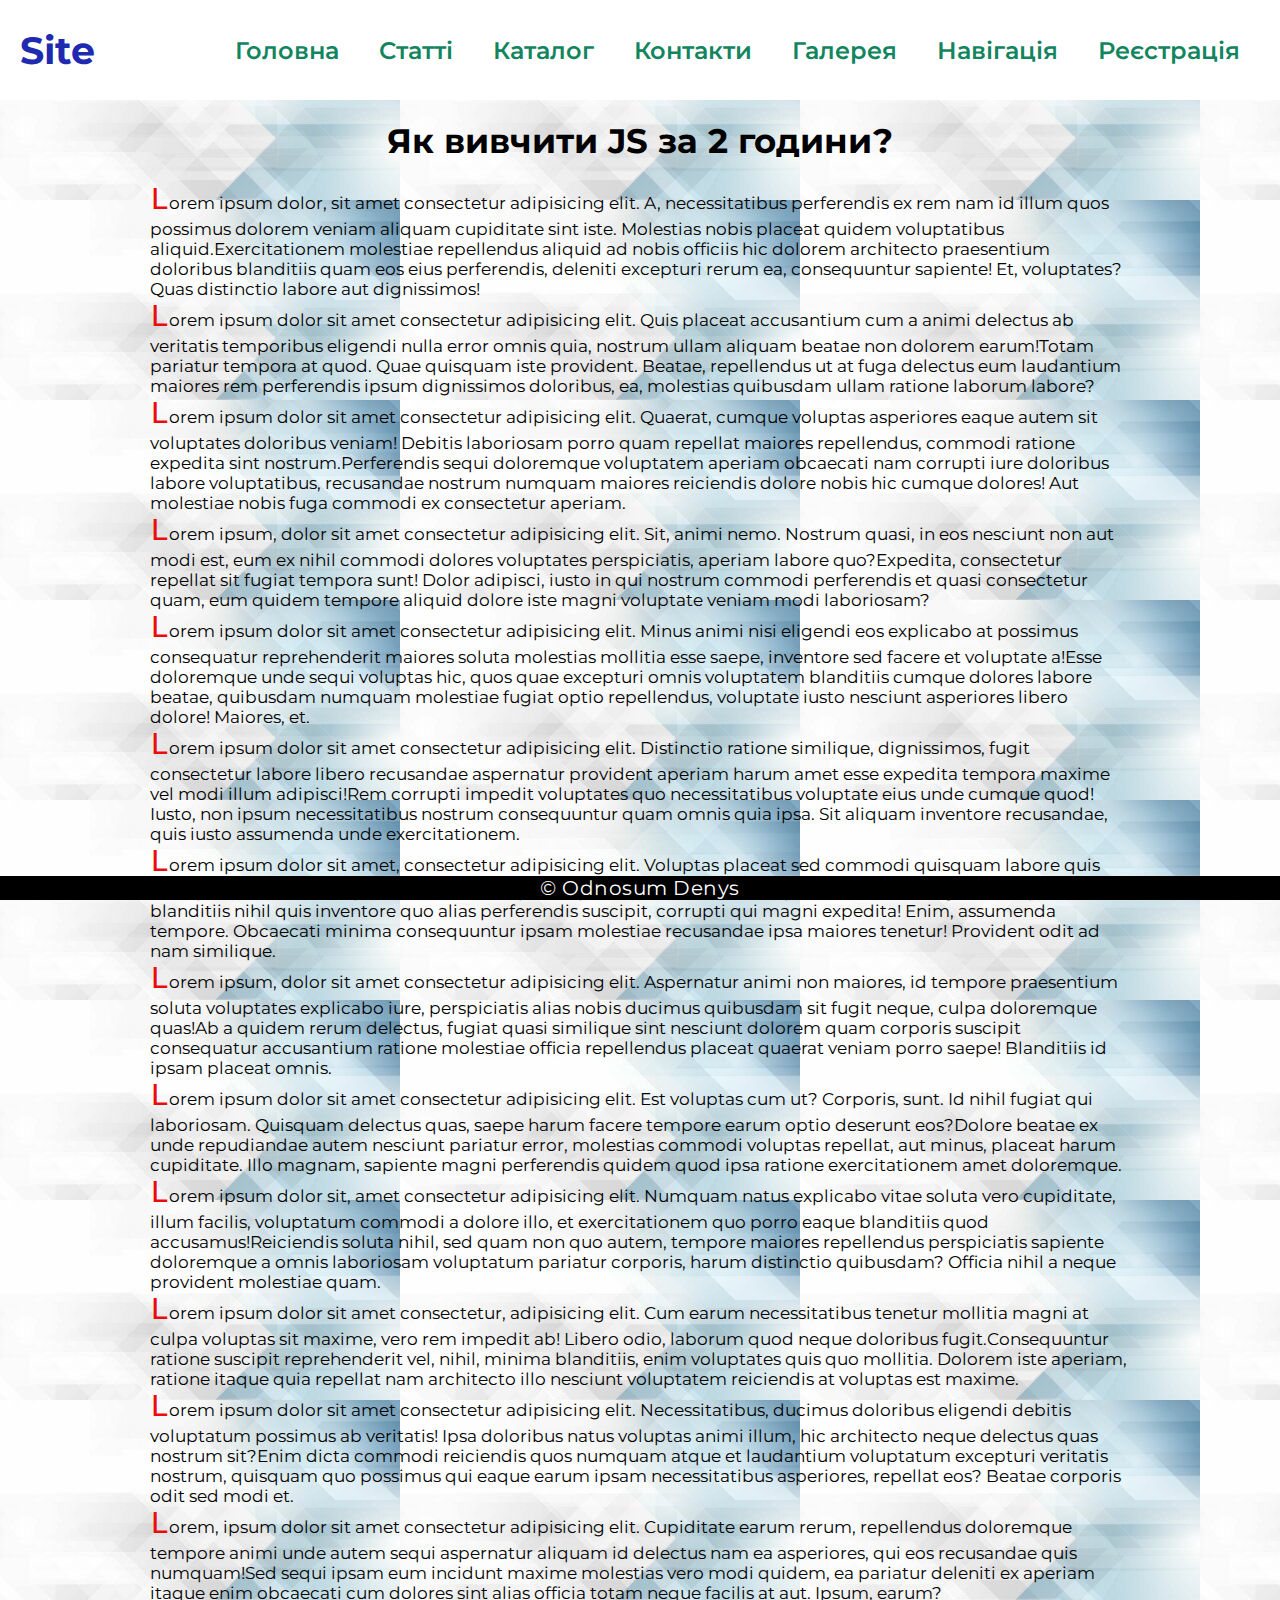
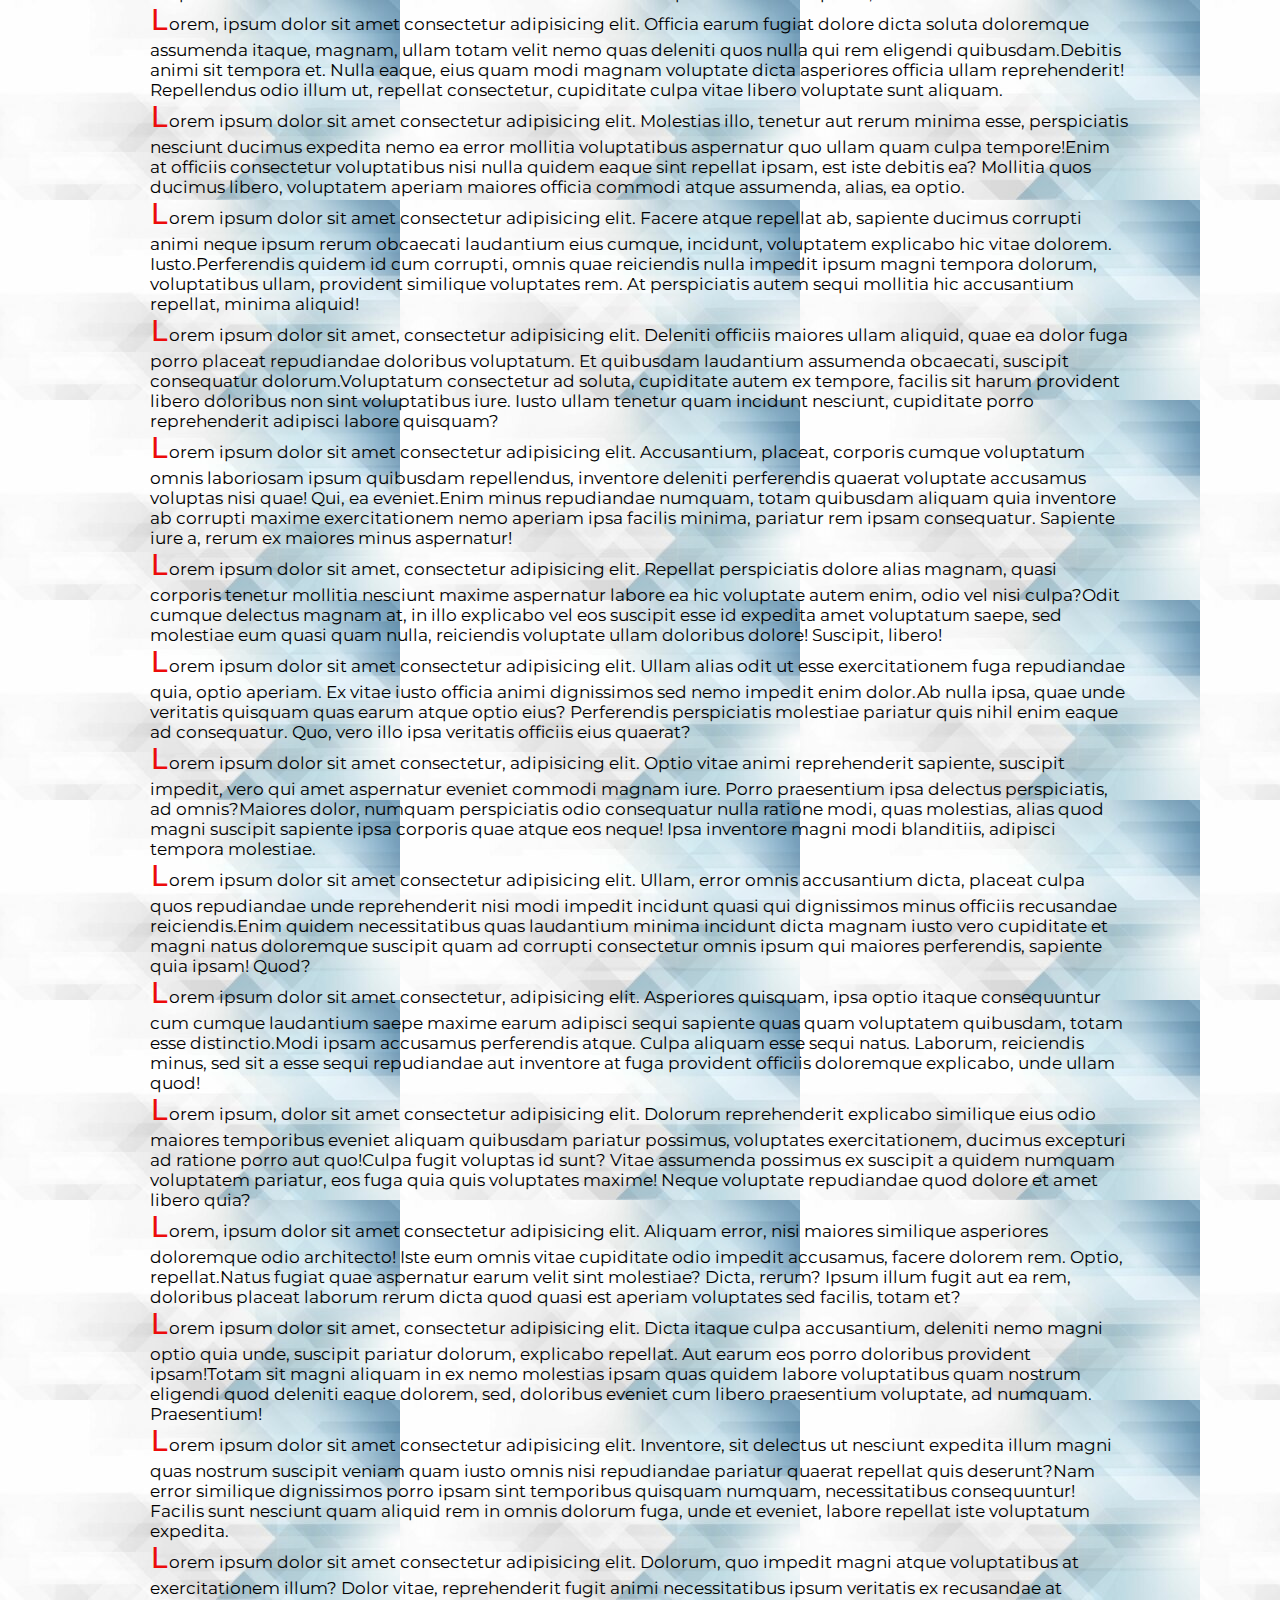
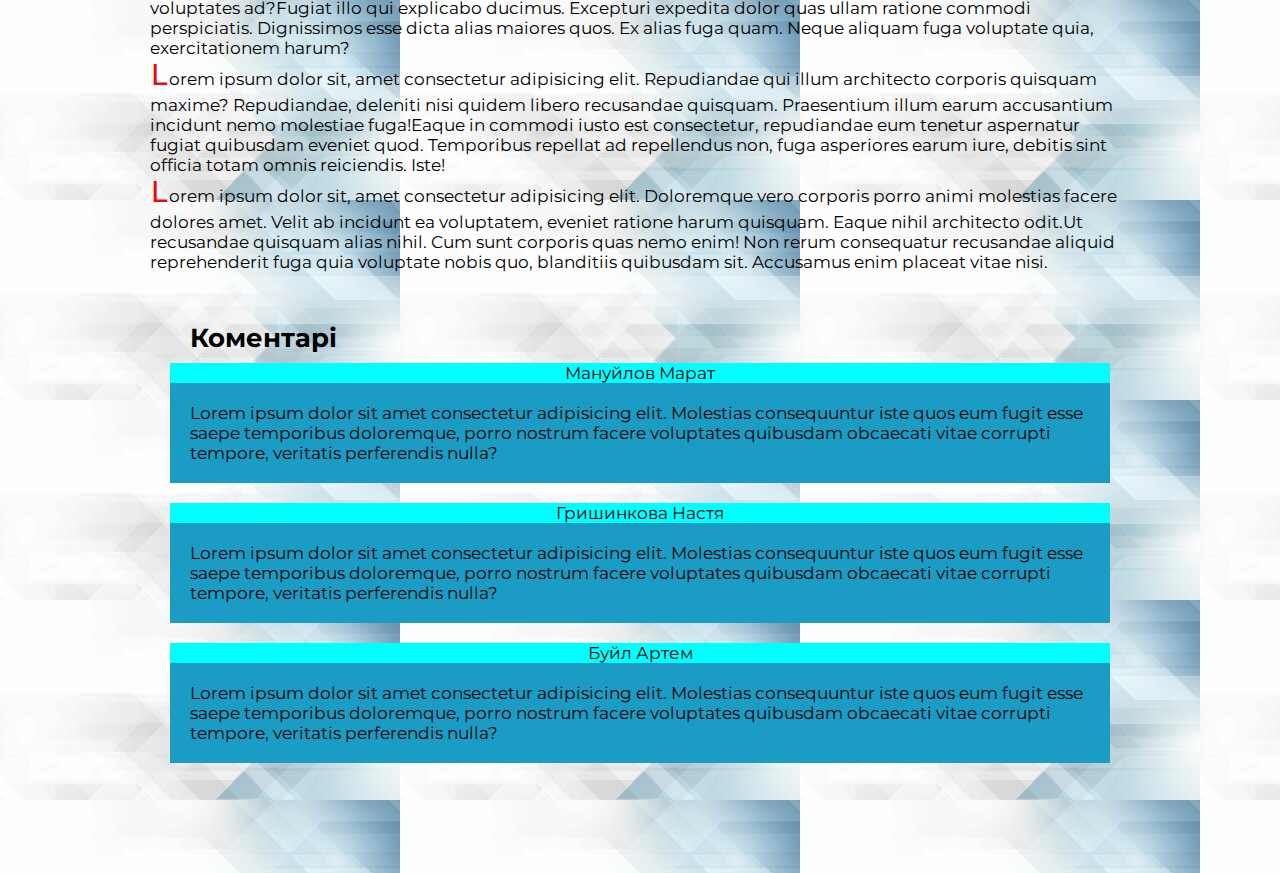
<file: pages/articles/first-article.html>
<!DOCTYPE html>
<html lang="en">

<head>
  <meta charset="UTF-8">
  <meta name="viewport" content="width=device-width, initial-scale=1.0">
  <title>Як вивчити JS за 2 години?</title>
  <link rel="preconnect" href="https://fonts.googleapis.com">
  <link rel="preconnect" href="https://fonts.gstatic.com" crossorigin>
  <link href="https://fonts.googleapis.com/css2?family=Montserrat:wght@300;400;500;600;700&display=swap"
    rel="stylesheet">
  <link rel="stylesheet" href="../../assets/css/style.css">
</head>

<body>
  <div class="wrapper"></div>
  <div class="header">
    <div class="container">
      <div class="logo">
        <a href="../../index.html">Site</a>
      </div>
      <nav class="nav-header">
        <ul class="nav-header-list">
          <li class="nav-header-list-li">
            <a href="../../index.html">Головна</a>
          </li>
          <li class="nav-header-list-li">
            <a href="../articles.html">Статті</a>
          </li>
          <li class="nav-header-list-li">
            <a href="../catalog.html">Каталог</a>
          </li>
          <li class="nav-header-list-li">
            <a href="../contacts.html">Контакти</a>
          </li>
          <li class="nav-header-list-li">
            <a href="../gallery.html">Галерея</a>
          </li>
          <li class="nav-header-list-li">
            <a href="../page-nav.html">Навігація</a>
          </li>
          <li class="nav-header-list-li">
            <a href="../registration.html">Реєстрація</a>
          </li>
        </ul>
      </nav>
    </div>
  </div>
  <div class="main">
    <div class="content">
      <div class="first-article">
        <h1 id="first-article">
          Як вивчити JS за 2 години?
        </h1>
        <p><span>Lorem ipsum dolor, sit amet consectetur adipisicing elit. A, necessitatibus perferendis ex rem nam id
            illum
            quos possimus dolorem veniam aliquam cupiditate sint iste. Molestias nobis placeat quidem voluptatibus
            aliquid.</span><span>Exercitationem molestiae repellendus aliquid ad nobis officiis hic dolorem architecto
            praesentium doloribus blanditiis quam eos eius perferendis, deleniti excepturi rerum ea, consequuntur
            sapiente!
            Et, voluptates? Quas distinctio labore aut dignissimos!</span></p>
        <p><span>Lorem ipsum dolor sit amet consectetur adipisicing elit. Quis placeat accusantium cum a animi
            delectus ab
            veritatis temporibus eligendi nulla error omnis quia, nostrum ullam aliquam beatae non dolorem
            earum!</span><span>Totam pariatur tempora at quod. Quae quisquam iste provident. Beatae, repellendus ut at
            fuga
            delectus eum laudantium maiores rem perferendis ipsum dignissimos doloribus, ea, molestias quibusdam ullam
            ratione
            laborum labore?</span></p>
        <p><span>Lorem ipsum dolor sit amet consectetur adipisicing elit. Quaerat, cumque voluptas asperiores eaque
            autem
            sit
            voluptates doloribus veniam! Debitis laboriosam porro quam repellat maiores repellendus, commodi ratione
            expedita
            sint nostrum.</span><span>Perferendis sequi doloremque voluptatem aperiam obcaecati nam corrupti iure
            doloribus
            labore voluptatibus, recusandae nostrum numquam maiores reiciendis dolore nobis hic cumque dolores! Aut
            molestiae
            nobis fuga commodi ex consectetur aperiam.</span></p>
        <p><span>Lorem ipsum, dolor sit amet consectetur adipisicing elit. Sit, animi nemo. Nostrum quasi, in eos
            nesciunt
            non
            aut modi est, eum ex nihil commodi dolores voluptates perspiciatis, aperiam labore
            quo?</span><span>Expedita,
            consectetur repellat sit fugiat tempora sunt! Dolor adipisci, iusto in qui nostrum commodi perferendis et
            quasi
            consectetur quam, eum quidem tempore aliquid dolore iste magni voluptate veniam modi laboriosam?</span>
        </p>
        <p><span>Lorem ipsum dolor sit amet consectetur adipisicing elit. Minus animi nisi eligendi eos explicabo at
            possimus
            consequatur reprehenderit maiores soluta molestias mollitia esse saepe, inventore sed facere et voluptate
            a!</span><span>Esse doloremque unde sequi voluptas hic, quos quae excepturi omnis voluptatem blanditiis
            cumque
            dolores labore beatae, quibusdam numquam molestiae fugiat optio repellendus, voluptate iusto nesciunt
            asperiores
            libero dolore! Maiores, et.</span></p>
        <p><span>Lorem ipsum dolor sit amet consectetur adipisicing elit. Distinctio ratione similique, dignissimos,
            fugit
            consectetur labore libero recusandae aspernatur provident aperiam harum amet esse expedita tempora maxime
            vel
            modi
            illum adipisci!</span><span>Rem corrupti impedit voluptates quo necessitatibus voluptate eius unde cumque
            quod!
            Iusto, non ipsum necessitatibus nostrum consequuntur quam omnis quia ipsa. Sit aliquam inventore
            recusandae,
            quis
            iusto assumenda unde exercitationem.</span></p>
        <p><span>Lorem ipsum dolor sit amet, consectetur adipisicing elit. Voluptas placeat sed commodi quisquam
            labore
            quis
            corrupti. Velit laborum ipsa enim incidunt quod repudiandae reiciendis, sapiente, ut facere fugit dolor
            quia?</span><span>Debitis blanditiis nihil quis inventore quo alias perferendis suscipit, corrupti qui
            magni
            expedita! Enim, assumenda tempore. Obcaecati minima consequuntur ipsam molestiae recusandae ipsa maiores
            tenetur!
            Provident odit ad nam similique.</span></p>
        <p><span>Lorem ipsum, dolor sit amet consectetur adipisicing elit. Aspernatur animi non maiores, id tempore
            praesentium soluta voluptates explicabo iure, perspiciatis alias nobis ducimus quibusdam sit fugit neque,
            culpa
            doloremque quas!</span><span>Ab a quidem rerum delectus, fugiat quasi similique sint nesciunt dolorem quam
            corporis suscipit consequatur accusantium ratione molestiae officia repellendus placeat quaerat veniam
            porro
            saepe! Blanditiis id ipsam placeat omnis.</span></p>
        <p><span>Lorem ipsum dolor sit amet consectetur adipisicing elit. Est voluptas cum ut? Corporis, sunt. Id
            nihil
            fugiat
            qui laboriosam. Quisquam delectus quas, saepe harum facere tempore earum optio deserunt
            eos?</span><span>Dolore
            beatae ex unde repudiandae autem nesciunt pariatur error, molestias commodi voluptas repellat, aut minus,
            placeat
            harum cupiditate. Illo magnam, sapiente magni perferendis quidem quod ipsa ratione exercitationem amet
            doloremque.</span></p>
        <p><span>Lorem ipsum dolor sit, amet consectetur adipisicing elit. Numquam natus explicabo vitae soluta vero
            cupiditate, illum facilis, voluptatum commodi a dolore illo, et exercitationem quo porro eaque blanditiis
            quod
            accusamus!</span><span>Reiciendis soluta nihil, sed quam non quo autem, tempore maiores repellendus
            perspiciatis
            sapiente doloremque a omnis laboriosam voluptatum pariatur corporis, harum distinctio quibusdam? Officia
            nihil
            a
            neque provident molestiae quam.</span></p>
        <p><span>Lorem ipsum dolor sit amet consectetur, adipisicing elit. Cum earum necessitatibus tenetur mollitia
            magni
            at
            culpa voluptas sit maxime, vero rem impedit ab! Libero odio, laborum quod neque doloribus
            fugit.</span><span>Consequuntur ratione suscipit reprehenderit vel, nihil, minima blanditiis, enim
            voluptates
            quis
            quo mollitia. Dolorem iste aperiam, ratione itaque quia repellat nam architecto illo nesciunt voluptatem
            reiciendis at voluptas est maxime.</span></p>
        <p><span>Lorem ipsum dolor sit amet consectetur adipisicing elit. Necessitatibus, ducimus doloribus eligendi
            debitis
            voluptatum possimus ab veritatis! Ipsa doloribus natus voluptas animi illum, hic architecto neque delectus
            quas
            nostrum sit?</span><span>Enim dicta commodi reiciendis quos numquam atque et laudantium voluptatum
            excepturi
            veritatis nostrum, quisquam quo possimus qui eaque earum ipsam necessitatibus asperiores, repellat eos?
            Beatae
            corporis odit sed modi et.</span></p>
        <p><span>Lorem, ipsum dolor sit amet consectetur adipisicing elit. Cupiditate earum rerum, repellendus
            doloremque
            tempore animi unde autem sequi aspernatur aliquam id delectus nam ea asperiores, qui eos recusandae quis
            numquam!</span><span>Sed sequi ipsam eum incidunt maxime molestias vero modi quidem, ea pariatur deleniti
            ex
            aperiam itaque enim obcaecati cum dolores sint alias officia totam neque facilis at aut. Ipsum,
            earum?</span>
        </p>
        <p><span>Lorem, ipsum dolor sit amet consectetur adipisicing elit. Officia earum fugiat dolore dicta soluta
            doloremque
            assumenda itaque, magnam, ullam totam velit nemo quas deleniti quos nulla qui rem eligendi
            quibusdam.</span><span>Debitis animi sit tempora et. Nulla eaque, eius quam modi magnam voluptate dicta
            asperiores
            officia ullam reprehenderit! Repellendus odio illum ut, repellat consectetur, cupiditate culpa vitae
            libero
            voluptate sunt aliquam.</span></p>
        <p><span>Lorem ipsum dolor sit amet consectetur adipisicing elit. Molestias illo, tenetur aut rerum minima
            esse,
            perspiciatis nesciunt ducimus expedita nemo ea error mollitia voluptatibus aspernatur quo ullam quam culpa
            tempore!</span><span>Enim at officiis consectetur voluptatibus nisi nulla quidem eaque sint repellat
            ipsam,
            est
            iste debitis ea? Mollitia quos ducimus libero, voluptatem aperiam maiores officia commodi atque assumenda,
            alias,
            ea optio.</span></p>
        <p><span>Lorem ipsum dolor sit amet consectetur adipisicing elit. Facere atque repellat ab, sapiente ducimus
            corrupti
            animi neque ipsum rerum obcaecati laudantium eius cumque, incidunt, voluptatem explicabo hic vitae
            dolorem.
            Iusto.</span><span>Perferendis quidem id cum corrupti, omnis quae reiciendis nulla impedit ipsum magni
            tempora
            dolorum, voluptatibus ullam, provident similique voluptates rem. At perspiciatis autem sequi mollitia hic
            accusantium repellat, minima aliquid!</span></p>
        <p><span>Lorem ipsum dolor sit amet, consectetur adipisicing elit. Deleniti officiis maiores ullam aliquid,
            quae
            ea
            dolor fuga porro placeat repudiandae doloribus voluptatum. Et quibusdam laudantium assumenda obcaecati,
            suscipit
            consequatur dolorum.</span><span>Voluptatum consectetur ad soluta, cupiditate autem ex tempore, facilis
            sit
            harum
            provident libero doloribus non sint voluptatibus iure. Iusto ullam tenetur quam incidunt nesciunt,
            cupiditate
            porro reprehenderit adipisci labore quisquam?</span></p>
        <p><span>Lorem ipsum dolor sit amet consectetur adipisicing elit. Accusantium, placeat, corporis cumque
            voluptatum
            omnis laboriosam ipsum quibusdam repellendus, inventore deleniti perferendis quaerat voluptate accusamus
            voluptas
            nisi quae! Qui, ea eveniet.</span><span>Enim minus repudiandae numquam, totam quibusdam aliquam quia
            inventore
            ab
            corrupti maxime exercitationem nemo aperiam ipsa facilis minima, pariatur rem ipsam consequatur. Sapiente
            iure
            a,
            rerum ex maiores minus aspernatur!</span></p>
        <p><span>Lorem ipsum dolor sit amet, consectetur adipisicing elit. Repellat perspiciatis dolore alias magnam,
            quasi
            corporis tenetur mollitia nesciunt maxime aspernatur labore ea hic voluptate autem enim, odio vel nisi
            culpa?</span><span>Odit cumque delectus magnam at, in illo explicabo vel eos suscipit esse id expedita
            amet
            voluptatum saepe, sed molestiae eum quasi quam nulla, reiciendis voluptate ullam doloribus dolore!
            Suscipit,
            libero!</span></p>
        <p><span>Lorem ipsum dolor sit amet consectetur adipisicing elit. Ullam alias odit ut esse exercitationem fuga
            repudiandae quia, optio aperiam. Ex vitae iusto officia animi dignissimos sed nemo impedit enim
            dolor.</span><span>Ab nulla ipsa, quae unde veritatis quisquam quas earum atque optio eius? Perferendis
            perspiciatis molestiae pariatur quis nihil enim eaque ad consequatur. Quo, vero illo ipsa veritatis
            officiis
            eius
            quaerat?</span></p>
        <p><span>Lorem ipsum dolor sit amet consectetur, adipisicing elit. Optio vitae animi reprehenderit sapiente,
            suscipit
            impedit, vero qui amet aspernatur eveniet commodi magnam iure. Porro praesentium ipsa delectus
            perspiciatis,
            ad
            omnis?</span><span>Maiores dolor, numquam perspiciatis odio consequatur nulla ratione modi, quas
            molestias,
            alias
            quod magni suscipit sapiente ipsa corporis quae atque eos neque! Ipsa inventore magni modi blanditiis,
            adipisci
            tempora molestiae.</span></p>
        <p><span>Lorem ipsum dolor sit amet consectetur adipisicing elit. Ullam, error omnis accusantium dicta,
            placeat
            culpa
            quos repudiandae unde reprehenderit nisi modi impedit incidunt quasi qui dignissimos minus officiis
            recusandae
            reiciendis.</span><span>Enim quidem necessitatibus quas laudantium minima incidunt dicta magnam iusto vero
            cupiditate et magni natus doloremque suscipit quam ad corrupti consectetur omnis ipsum qui maiores
            perferendis,
            sapiente quia ipsam! Quod?</span></p>
        <p><span>Lorem ipsum dolor sit amet consectetur, adipisicing elit. Asperiores quisquam, ipsa optio itaque
            consequuntur
            cum cumque laudantium saepe maxime earum adipisci sequi sapiente quas quam voluptatem quibusdam, totam
            esse
            distinctio.</span><span>Modi ipsam accusamus perferendis atque. Culpa aliquam esse sequi natus. Laborum,
            reiciendis minus, sed sit a esse sequi repudiandae aut inventore at fuga provident officiis doloremque
            explicabo,
            unde ullam quod!</span></p>
        <p><span>Lorem ipsum, dolor sit amet consectetur adipisicing elit. Dolorum reprehenderit explicabo similique
            eius
            odio
            maiores temporibus eveniet aliquam quibusdam pariatur possimus, voluptates exercitationem, ducimus
            excepturi
            ad
            ratione porro aut quo!</span><span>Culpa fugit voluptas id sunt? Vitae assumenda possimus ex suscipit a
            quidem
            numquam voluptatem pariatur, eos fuga quia quis voluptates maxime! Neque voluptate repudiandae quod dolore
            et
            amet
            libero quia?</span></p>
        <p><span>Lorem, ipsum dolor sit amet consectetur adipisicing elit. Aliquam error, nisi maiores similique
            asperiores
            doloremque odio architecto! Iste eum omnis vitae cupiditate odio impedit accusamus, facere dolorem rem.
            Optio,
            repellat.</span><span>Natus fugiat quae aspernatur earum velit sint molestiae? Dicta, rerum? Ipsum illum
            fugit
            aut
            ea rem, doloribus placeat laborum rerum dicta quod quasi est aperiam voluptates sed facilis, totam
            et?</span>
        </p>
        <p><span>Lorem ipsum dolor sit amet, consectetur adipisicing elit. Dicta itaque culpa accusantium, deleniti
            nemo
            magni
            optio quia unde, suscipit pariatur dolorum, explicabo repellat. Aut earum eos porro doloribus provident
            ipsam!</span><span>Totam sit magni aliquam in ex nemo molestias ipsam quas quidem labore voluptatibus quam
            nostrum
            eligendi quod deleniti eaque dolorem, sed, doloribus eveniet cum libero praesentium voluptate, ad numquam.
            Praesentium!</span></p>
        <p><span>Lorem ipsum dolor sit amet consectetur adipisicing elit. Inventore, sit delectus ut nesciunt expedita
            illum
            magni quas nostrum suscipit veniam quam iusto omnis nisi repudiandae pariatur quaerat repellat quis
            deserunt?</span><span>Nam error similique dignissimos porro ipsam sint temporibus quisquam numquam,
            necessitatibus
            consequuntur! Facilis sunt nesciunt quam aliquid rem in omnis dolorum fuga, unde et eveniet, labore
            repellat
            iste
            voluptatum expedita.</span></p>
        <p><span>Lorem ipsum dolor sit amet consectetur adipisicing elit. Dolorum, quo impedit magni atque
            voluptatibus at
            exercitationem illum? Dolor vitae, reprehenderit fugit animi necessitatibus ipsum veritatis ex recusandae
            at
            voluptates ad?</span><span>Fugiat illo qui explicabo ducimus. Excepturi expedita dolor quas ullam ratione
            commodi
            perspiciatis. Dignissimos esse dicta alias maiores quos. Ex alias fuga quam. Neque aliquam fuga voluptate
            quia,
            exercitationem harum?</span></p>
        <p><span>Lorem ipsum dolor sit, amet consectetur adipisicing elit. Repudiandae qui illum architecto corporis
            quisquam
            maxime? Repudiandae, deleniti nisi quidem libero recusandae quisquam. Praesentium illum earum accusantium
            incidunt
            nemo molestiae fuga!</span><span>Eaque in commodi iusto est consectetur, repudiandae eum tenetur
            aspernatur
            fugiat
            quibusdam eveniet quod. Temporibus repellat ad repellendus non, fuga asperiores earum iure, debitis sint
            officia
            totam omnis reiciendis. Iste!</span></p>
        <p><span>Lorem ipsum dolor sit, amet consectetur adipisicing elit. Doloremque vero corporis porro animi
            molestias
            facere dolores amet. Velit ab incidunt ea voluptatem, eveniet ratione harum quisquam. Eaque nihil
            architecto
            odit.</span><span>Ut recusandae quisquam alias nihil. Cum sunt corporis quas nemo enim! Non rerum
            consequatur
            recusandae aliquid reprehenderit fuga quia voluptate nobis quo, blanditiis quibusdam sit. Accusamus enim
            placeat
            vitae nisi.</span></p>
      </div>

      <div class="comments" id="comments">
        <h2 class="comments">
          Коментарі
        </h2>
        <div class="new-comment">

          <div>
            Мануйлов Марат
          </div>
          <p>
            Lorem ipsum dolor sit amet consectetur adipisicing elit. Molestias consequuntur iste quos eum fugit esse
            saepe
            temporibus doloremque, porro nostrum facere voluptates quibusdam obcaecati vitae corrupti tempore,
            veritatis
            perferendis nulla?
          </p>
        </div>
        <div class="new-comment">
          <div>
            Гришинкова Настя
          </div>
          <p>
            Lorem ipsum dolor sit amet consectetur adipisicing elit. Molestias consequuntur iste quos eum fugit esse
            saepe
            temporibus doloremque, porro nostrum facere voluptates quibusdam obcaecati vitae corrupti tempore,
            veritatis
            perferendis nulla?
          </p>
        </div>
        <div class="new-comment">
          <div>
            Буйл Артем
          </div>
          <p>
            Lorem ipsum dolor sit amet consectetur adipisicing elit. Molestias consequuntur iste quos eum fugit esse
            saepe
            temporibus doloremque, porro nostrum facere voluptates quibusdam obcaecati vitae corrupti tempore,
            veritatis
            perferendis nulla?
          </p>
        </div>
      </div>
    </div>
  </div>
  <div class="footer">
    <div class="container footer-inner">
      <span class="copyright">&#169; Odnosum Denys</span>
    </div>
  </div>
</body>

</html>
</file>
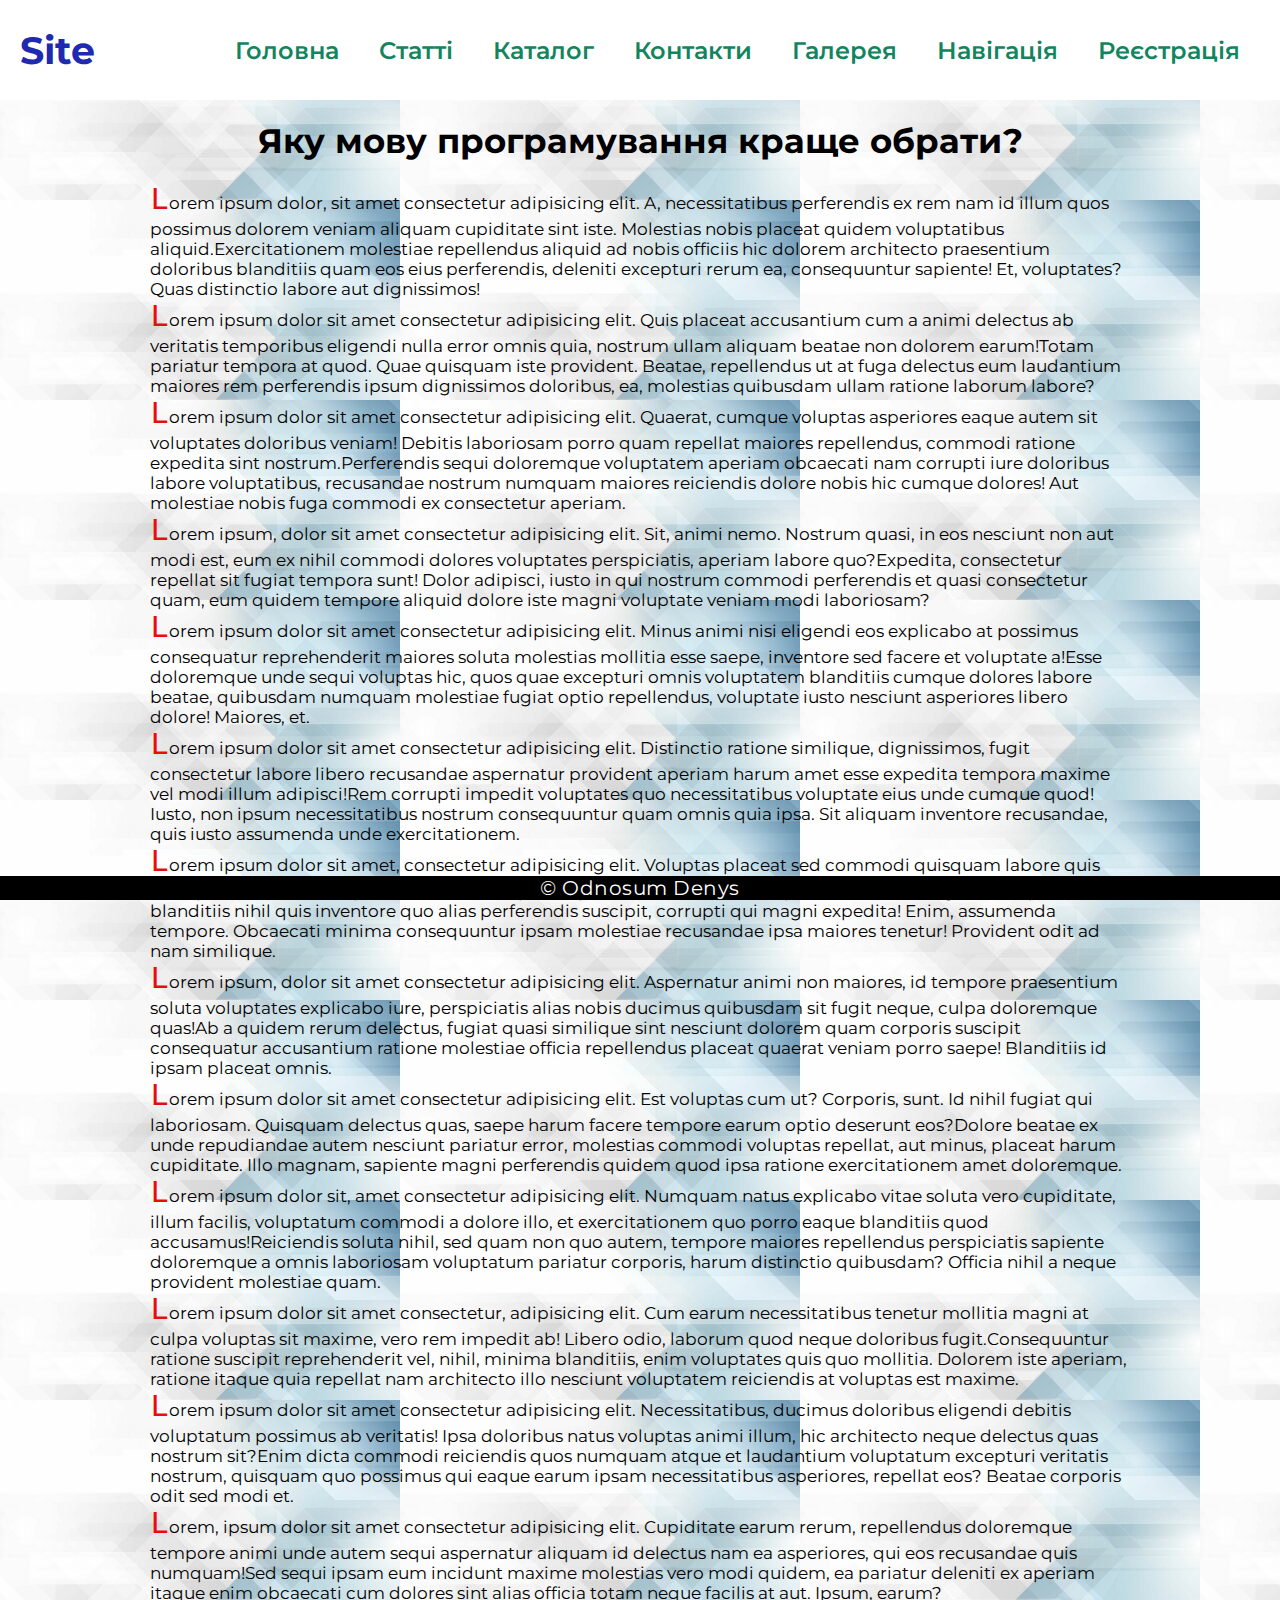
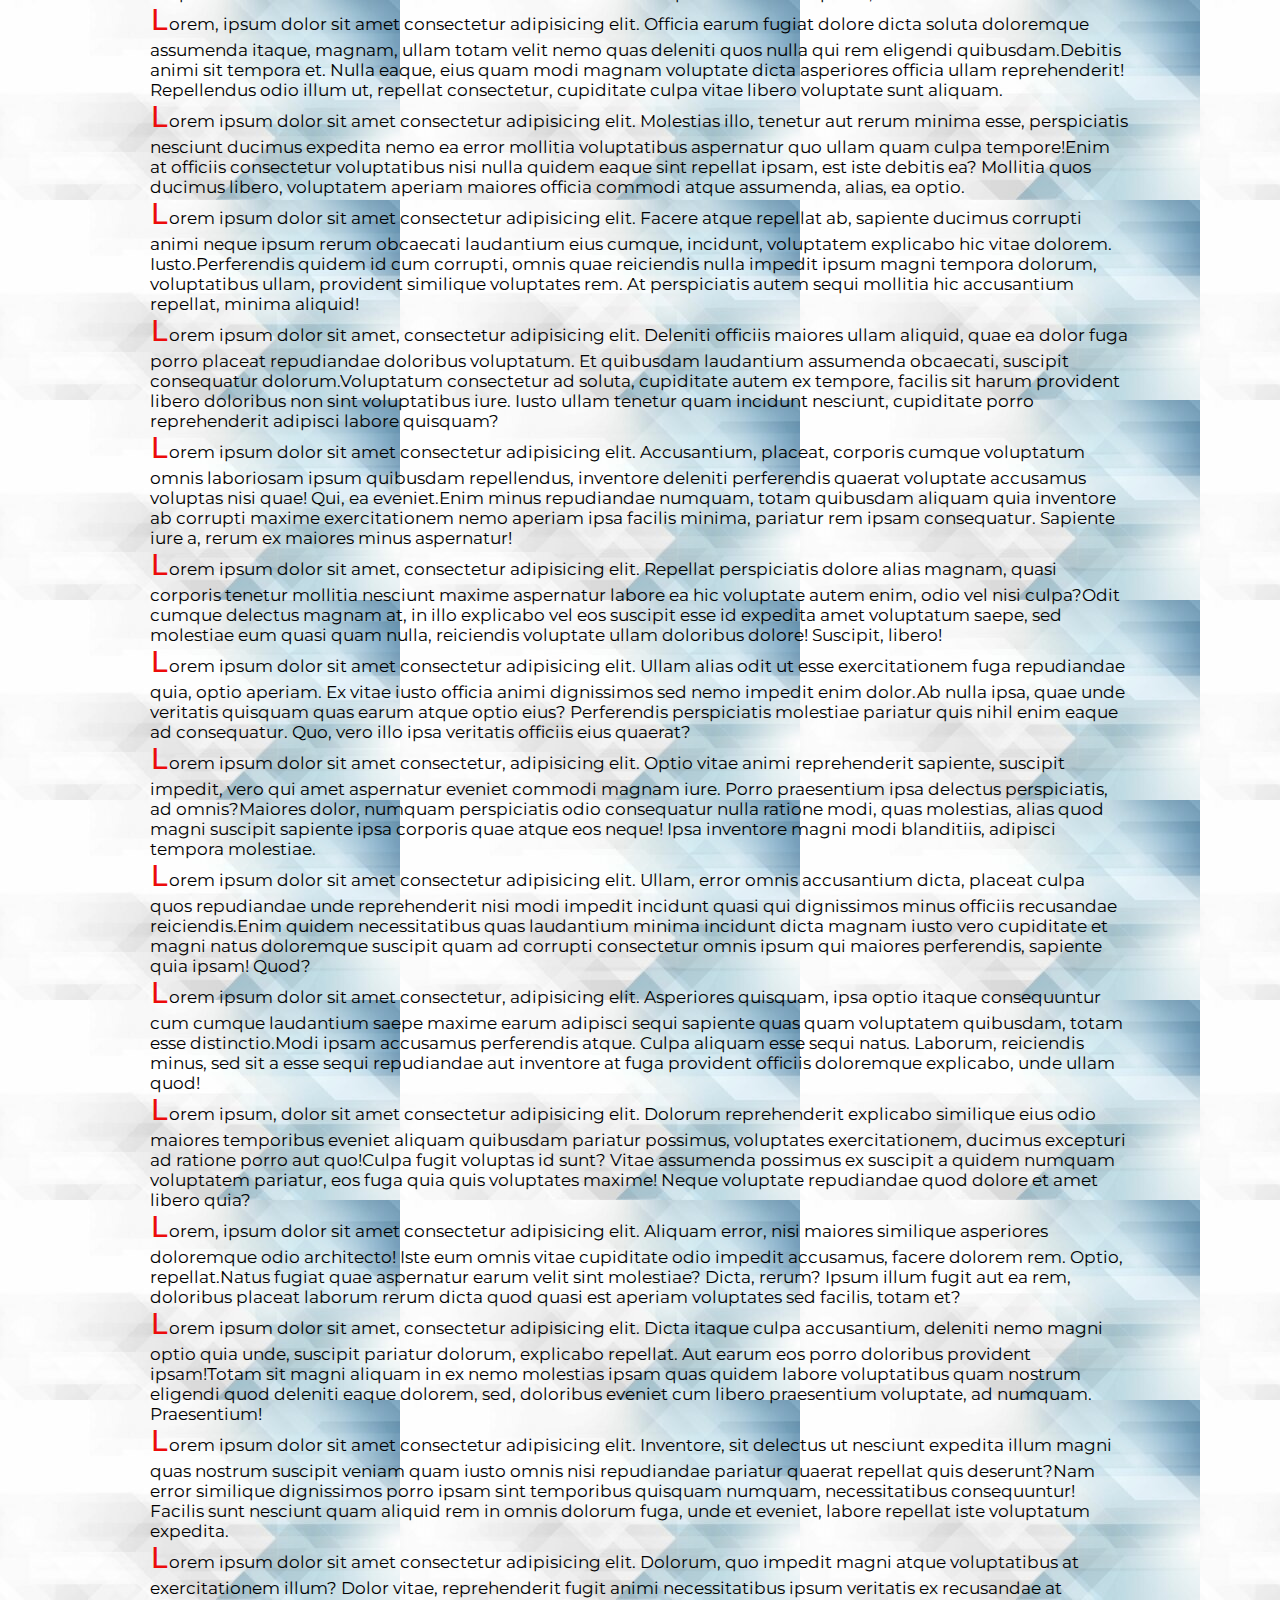
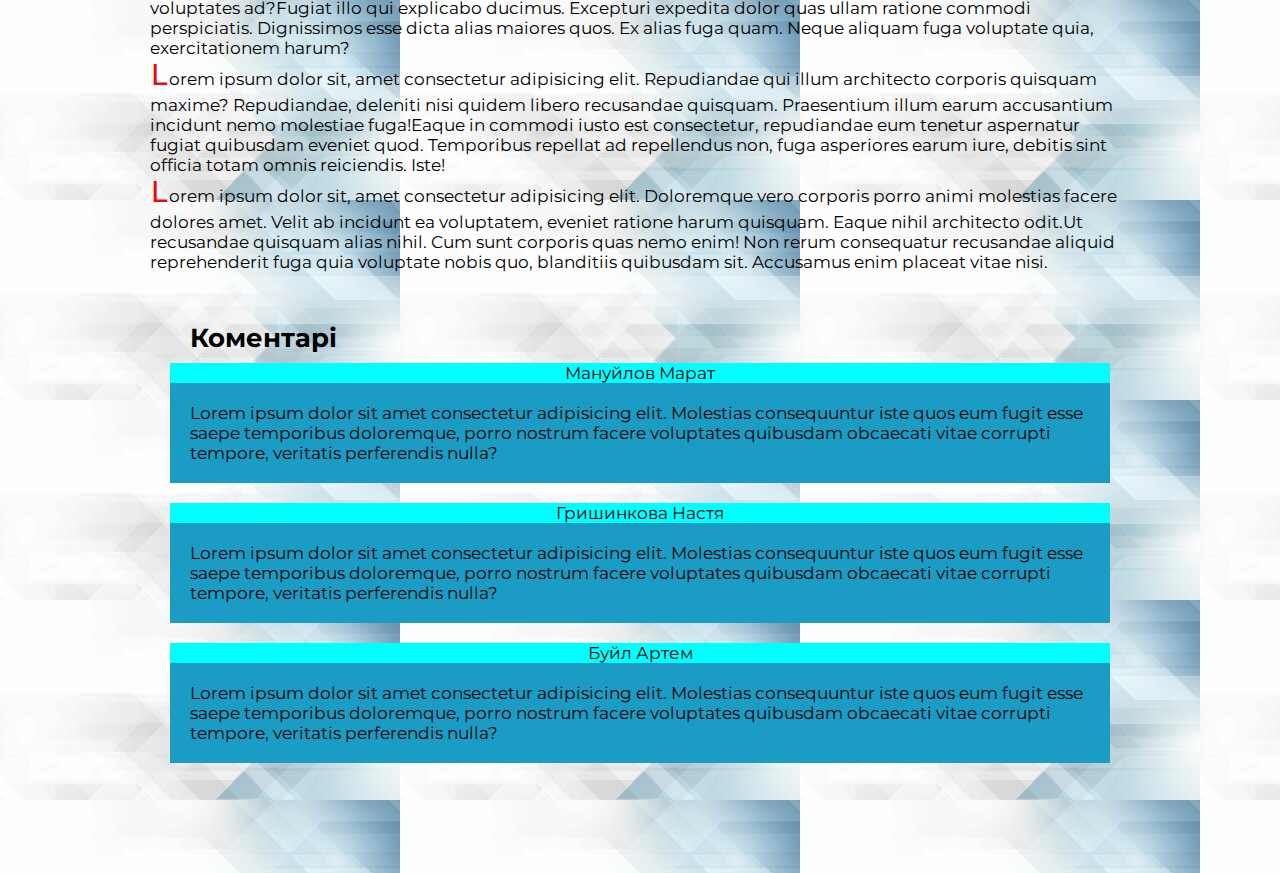
<file: pages/articles/second-article.html>
<!DOCTYPE html>
<html lang="en">

<head>
  <meta charset="UTF-8">
  <meta name="viewport" content="width=device-width, initial-scale=1.0">
  <title>Яку мову програмування краще обрати?</title>
  <link rel="preconnect" href="https://fonts.googleapis.com">
  <link rel="preconnect" href="https://fonts.gstatic.com" crossorigin>
  <link href="https://fonts.googleapis.com/css2?family=Montserrat:wght@300;400;500;600;700&display=swap"
    rel="stylesheet">
  <link rel="stylesheet" href="../../assets/css/style.css">
</head>

<body>
  <div class="wrapper"></div>
  <div class="header">
    <div class="container">
      <div class="logo">
        <a href="../../index.html">Site</a>
      </div>
      <nav class="nav-header">
        <ul class="nav-header-list">
          <li class="nav-header-list-li">
            <a href="../../index.html">Головна</a>
          </li>
          <li class="nav-header-list-li">
            <a href="../articles.html">Статті</a>
          </li>
          <li class="nav-header-list-li">
            <a href="../catalog.html">Каталог</a>
          </li>
          <li class="nav-header-list-li">
            <a href="../contacts.html">Контакти</a>
          </li>
          <li class="nav-header-list-li">
            <a href="../gallery.html">Галерея</a>
          </li>
          <li class="nav-header-list-li">
            <a href="../page-nav.html">Навігація</a>
          </li>
          <li class="nav-header-list-li">
            <a href="../registration.html">Реєстрація</a>
          </li>
        </ul>
      </nav>
    </div>
  </div>
  <div class="main">
    <div class="content">
      <div class="second-article">
        <h1 id="second-article">
          Яку мову програмування краще обрати?
        </h1>
        <p><span>Lorem ipsum dolor, sit amet consectetur adipisicing elit. A, necessitatibus perferendis ex rem nam id
            illum
            quos possimus dolorem veniam aliquam cupiditate sint iste. Molestias nobis placeat quidem voluptatibus
            aliquid.</span><span>Exercitationem molestiae repellendus aliquid ad nobis officiis hic dolorem architecto
            praesentium doloribus blanditiis quam eos eius perferendis, deleniti excepturi rerum ea, consequuntur
            sapiente!
            Et, voluptates? Quas distinctio labore aut dignissimos!</span></p>
        <p><span>Lorem ipsum dolor sit amet consectetur adipisicing elit. Quis placeat accusantium cum a animi delectus
            ab
            veritatis temporibus eligendi nulla error omnis quia, nostrum ullam aliquam beatae non dolorem
            earum!</span><span>Totam pariatur tempora at quod. Quae quisquam iste provident. Beatae, repellendus ut at
            fuga
            delectus eum laudantium maiores rem perferendis ipsum dignissimos doloribus, ea, molestias quibusdam ullam
            ratione
            laborum labore?</span></p>
        <p><span>Lorem ipsum dolor sit amet consectetur adipisicing elit. Quaerat, cumque voluptas asperiores eaque
            autem
            sit
            voluptates doloribus veniam! Debitis laboriosam porro quam repellat maiores repellendus, commodi ratione
            expedita
            sint nostrum.</span><span>Perferendis sequi doloremque voluptatem aperiam obcaecati nam corrupti iure
            doloribus
            labore voluptatibus, recusandae nostrum numquam maiores reiciendis dolore nobis hic cumque dolores! Aut
            molestiae
            nobis fuga commodi ex consectetur aperiam.</span></p>
        <p><span>Lorem ipsum, dolor sit amet consectetur adipisicing elit. Sit, animi nemo. Nostrum quasi, in eos
            nesciunt
            non
            aut modi est, eum ex nihil commodi dolores voluptates perspiciatis, aperiam labore
            quo?</span><span>Expedita,
            consectetur repellat sit fugiat tempora sunt! Dolor adipisci, iusto in qui nostrum commodi perferendis et
            quasi
            consectetur quam, eum quidem tempore aliquid dolore iste magni voluptate veniam modi laboriosam?</span></p>
        <p><span>Lorem ipsum dolor sit amet consectetur adipisicing elit. Minus animi nisi eligendi eos explicabo at
            possimus
            consequatur reprehenderit maiores soluta molestias mollitia esse saepe, inventore sed facere et voluptate
            a!</span><span>Esse doloremque unde sequi voluptas hic, quos quae excepturi omnis voluptatem blanditiis
            cumque
            dolores labore beatae, quibusdam numquam molestiae fugiat optio repellendus, voluptate iusto nesciunt
            asperiores
            libero dolore! Maiores, et.</span></p>
        <p><span>Lorem ipsum dolor sit amet consectetur adipisicing elit. Distinctio ratione similique, dignissimos,
            fugit
            consectetur labore libero recusandae aspernatur provident aperiam harum amet esse expedita tempora maxime
            vel
            modi
            illum adipisci!</span><span>Rem corrupti impedit voluptates quo necessitatibus voluptate eius unde cumque
            quod!
            Iusto, non ipsum necessitatibus nostrum consequuntur quam omnis quia ipsa. Sit aliquam inventore recusandae,
            quis
            iusto assumenda unde exercitationem.</span></p>
        <p><span>Lorem ipsum dolor sit amet, consectetur adipisicing elit. Voluptas placeat sed commodi quisquam labore
            quis
            corrupti. Velit laborum ipsa enim incidunt quod repudiandae reiciendis, sapiente, ut facere fugit dolor
            quia?</span><span>Debitis blanditiis nihil quis inventore quo alias perferendis suscipit, corrupti qui magni
            expedita! Enim, assumenda tempore. Obcaecati minima consequuntur ipsam molestiae recusandae ipsa maiores
            tenetur!
            Provident odit ad nam similique.</span></p>
        <p><span>Lorem ipsum, dolor sit amet consectetur adipisicing elit. Aspernatur animi non maiores, id tempore
            praesentium soluta voluptates explicabo iure, perspiciatis alias nobis ducimus quibusdam sit fugit neque,
            culpa
            doloremque quas!</span><span>Ab a quidem rerum delectus, fugiat quasi similique sint nesciunt dolorem quam
            corporis suscipit consequatur accusantium ratione molestiae officia repellendus placeat quaerat veniam porro
            saepe! Blanditiis id ipsam placeat omnis.</span></p>
        <p><span>Lorem ipsum dolor sit amet consectetur adipisicing elit. Est voluptas cum ut? Corporis, sunt. Id nihil
            fugiat
            qui laboriosam. Quisquam delectus quas, saepe harum facere tempore earum optio deserunt
            eos?</span><span>Dolore
            beatae ex unde repudiandae autem nesciunt pariatur error, molestias commodi voluptas repellat, aut minus,
            placeat
            harum cupiditate. Illo magnam, sapiente magni perferendis quidem quod ipsa ratione exercitationem amet
            doloremque.</span></p>
        <p><span>Lorem ipsum dolor sit, amet consectetur adipisicing elit. Numquam natus explicabo vitae soluta vero
            cupiditate, illum facilis, voluptatum commodi a dolore illo, et exercitationem quo porro eaque blanditiis
            quod
            accusamus!</span><span>Reiciendis soluta nihil, sed quam non quo autem, tempore maiores repellendus
            perspiciatis
            sapiente doloremque a omnis laboriosam voluptatum pariatur corporis, harum distinctio quibusdam? Officia
            nihil
            a
            neque provident molestiae quam.</span></p>
        <p><span>Lorem ipsum dolor sit amet consectetur, adipisicing elit. Cum earum necessitatibus tenetur mollitia
            magni
            at
            culpa voluptas sit maxime, vero rem impedit ab! Libero odio, laborum quod neque doloribus
            fugit.</span><span>Consequuntur ratione suscipit reprehenderit vel, nihil, minima blanditiis, enim
            voluptates
            quis
            quo mollitia. Dolorem iste aperiam, ratione itaque quia repellat nam architecto illo nesciunt voluptatem
            reiciendis at voluptas est maxime.</span></p>
        <p><span>Lorem ipsum dolor sit amet consectetur adipisicing elit. Necessitatibus, ducimus doloribus eligendi
            debitis
            voluptatum possimus ab veritatis! Ipsa doloribus natus voluptas animi illum, hic architecto neque delectus
            quas
            nostrum sit?</span><span>Enim dicta commodi reiciendis quos numquam atque et laudantium voluptatum excepturi
            veritatis nostrum, quisquam quo possimus qui eaque earum ipsam necessitatibus asperiores, repellat eos?
            Beatae
            corporis odit sed modi et.</span></p>
        <p><span>Lorem, ipsum dolor sit amet consectetur adipisicing elit. Cupiditate earum rerum, repellendus
            doloremque
            tempore animi unde autem sequi aspernatur aliquam id delectus nam ea asperiores, qui eos recusandae quis
            numquam!</span><span>Sed sequi ipsam eum incidunt maxime molestias vero modi quidem, ea pariatur deleniti ex
            aperiam itaque enim obcaecati cum dolores sint alias officia totam neque facilis at aut. Ipsum,
            earum?</span>
        </p>
        <p><span>Lorem, ipsum dolor sit amet consectetur adipisicing elit. Officia earum fugiat dolore dicta soluta
            doloremque
            assumenda itaque, magnam, ullam totam velit nemo quas deleniti quos nulla qui rem eligendi
            quibusdam.</span><span>Debitis animi sit tempora et. Nulla eaque, eius quam modi magnam voluptate dicta
            asperiores
            officia ullam reprehenderit! Repellendus odio illum ut, repellat consectetur, cupiditate culpa vitae libero
            voluptate sunt aliquam.</span></p>
        <p><span>Lorem ipsum dolor sit amet consectetur adipisicing elit. Molestias illo, tenetur aut rerum minima esse,
            perspiciatis nesciunt ducimus expedita nemo ea error mollitia voluptatibus aspernatur quo ullam quam culpa
            tempore!</span><span>Enim at officiis consectetur voluptatibus nisi nulla quidem eaque sint repellat ipsam,
            est
            iste debitis ea? Mollitia quos ducimus libero, voluptatem aperiam maiores officia commodi atque assumenda,
            alias,
            ea optio.</span></p>
        <p><span>Lorem ipsum dolor sit amet consectetur adipisicing elit. Facere atque repellat ab, sapiente ducimus
            corrupti
            animi neque ipsum rerum obcaecati laudantium eius cumque, incidunt, voluptatem explicabo hic vitae dolorem.
            Iusto.</span><span>Perferendis quidem id cum corrupti, omnis quae reiciendis nulla impedit ipsum magni
            tempora
            dolorum, voluptatibus ullam, provident similique voluptates rem. At perspiciatis autem sequi mollitia hic
            accusantium repellat, minima aliquid!</span></p>
        <p><span>Lorem ipsum dolor sit amet, consectetur adipisicing elit. Deleniti officiis maiores ullam aliquid, quae
            ea
            dolor fuga porro placeat repudiandae doloribus voluptatum. Et quibusdam laudantium assumenda obcaecati,
            suscipit
            consequatur dolorum.</span><span>Voluptatum consectetur ad soluta, cupiditate autem ex tempore, facilis sit
            harum
            provident libero doloribus non sint voluptatibus iure. Iusto ullam tenetur quam incidunt nesciunt,
            cupiditate
            porro reprehenderit adipisci labore quisquam?</span></p>
        <p><span>Lorem ipsum dolor sit amet consectetur adipisicing elit. Accusantium, placeat, corporis cumque
            voluptatum
            omnis laboriosam ipsum quibusdam repellendus, inventore deleniti perferendis quaerat voluptate accusamus
            voluptas
            nisi quae! Qui, ea eveniet.</span><span>Enim minus repudiandae numquam, totam quibusdam aliquam quia
            inventore
            ab
            corrupti maxime exercitationem nemo aperiam ipsa facilis minima, pariatur rem ipsam consequatur. Sapiente
            iure
            a,
            rerum ex maiores minus aspernatur!</span></p>
        <p><span>Lorem ipsum dolor sit amet, consectetur adipisicing elit. Repellat perspiciatis dolore alias magnam,
            quasi
            corporis tenetur mollitia nesciunt maxime aspernatur labore ea hic voluptate autem enim, odio vel nisi
            culpa?</span><span>Odit cumque delectus magnam at, in illo explicabo vel eos suscipit esse id expedita amet
            voluptatum saepe, sed molestiae eum quasi quam nulla, reiciendis voluptate ullam doloribus dolore! Suscipit,
            libero!</span></p>
        <p><span>Lorem ipsum dolor sit amet consectetur adipisicing elit. Ullam alias odit ut esse exercitationem fuga
            repudiandae quia, optio aperiam. Ex vitae iusto officia animi dignissimos sed nemo impedit enim
            dolor.</span><span>Ab nulla ipsa, quae unde veritatis quisquam quas earum atque optio eius? Perferendis
            perspiciatis molestiae pariatur quis nihil enim eaque ad consequatur. Quo, vero illo ipsa veritatis officiis
            eius
            quaerat?</span></p>
        <p><span>Lorem ipsum dolor sit amet consectetur, adipisicing elit. Optio vitae animi reprehenderit sapiente,
            suscipit
            impedit, vero qui amet aspernatur eveniet commodi magnam iure. Porro praesentium ipsa delectus perspiciatis,
            ad
            omnis?</span><span>Maiores dolor, numquam perspiciatis odio consequatur nulla ratione modi, quas molestias,
            alias
            quod magni suscipit sapiente ipsa corporis quae atque eos neque! Ipsa inventore magni modi blanditiis,
            adipisci
            tempora molestiae.</span></p>
        <p><span>Lorem ipsum dolor sit amet consectetur adipisicing elit. Ullam, error omnis accusantium dicta, placeat
            culpa
            quos repudiandae unde reprehenderit nisi modi impedit incidunt quasi qui dignissimos minus officiis
            recusandae
            reiciendis.</span><span>Enim quidem necessitatibus quas laudantium minima incidunt dicta magnam iusto vero
            cupiditate et magni natus doloremque suscipit quam ad corrupti consectetur omnis ipsum qui maiores
            perferendis,
            sapiente quia ipsam! Quod?</span></p>
        <p><span>Lorem ipsum dolor sit amet consectetur, adipisicing elit. Asperiores quisquam, ipsa optio itaque
            consequuntur
            cum cumque laudantium saepe maxime earum adipisci sequi sapiente quas quam voluptatem quibusdam, totam esse
            distinctio.</span><span>Modi ipsam accusamus perferendis atque. Culpa aliquam esse sequi natus. Laborum,
            reiciendis minus, sed sit a esse sequi repudiandae aut inventore at fuga provident officiis doloremque
            explicabo,
            unde ullam quod!</span></p>
        <p><span>Lorem ipsum, dolor sit amet consectetur adipisicing elit. Dolorum reprehenderit explicabo similique
            eius
            odio
            maiores temporibus eveniet aliquam quibusdam pariatur possimus, voluptates exercitationem, ducimus excepturi
            ad
            ratione porro aut quo!</span><span>Culpa fugit voluptas id sunt? Vitae assumenda possimus ex suscipit a
            quidem
            numquam voluptatem pariatur, eos fuga quia quis voluptates maxime! Neque voluptate repudiandae quod dolore
            et
            amet
            libero quia?</span></p>
        <p><span>Lorem, ipsum dolor sit amet consectetur adipisicing elit. Aliquam error, nisi maiores similique
            asperiores
            doloremque odio architecto! Iste eum omnis vitae cupiditate odio impedit accusamus, facere dolorem rem.
            Optio,
            repellat.</span><span>Natus fugiat quae aspernatur earum velit sint molestiae? Dicta, rerum? Ipsum illum
            fugit
            aut
            ea rem, doloribus placeat laborum rerum dicta quod quasi est aperiam voluptates sed facilis, totam
            et?</span>
        </p>
        <p><span>Lorem ipsum dolor sit amet, consectetur adipisicing elit. Dicta itaque culpa accusantium, deleniti nemo
            magni
            optio quia unde, suscipit pariatur dolorum, explicabo repellat. Aut earum eos porro doloribus provident
            ipsam!</span><span>Totam sit magni aliquam in ex nemo molestias ipsam quas quidem labore voluptatibus quam
            nostrum
            eligendi quod deleniti eaque dolorem, sed, doloribus eveniet cum libero praesentium voluptate, ad numquam.
            Praesentium!</span></p>
        <p><span>Lorem ipsum dolor sit amet consectetur adipisicing elit. Inventore, sit delectus ut nesciunt expedita
            illum
            magni quas nostrum suscipit veniam quam iusto omnis nisi repudiandae pariatur quaerat repellat quis
            deserunt?</span><span>Nam error similique dignissimos porro ipsam sint temporibus quisquam numquam,
            necessitatibus
            consequuntur! Facilis sunt nesciunt quam aliquid rem in omnis dolorum fuga, unde et eveniet, labore repellat
            iste
            voluptatum expedita.</span></p>
        <p><span>Lorem ipsum dolor sit amet consectetur adipisicing elit. Dolorum, quo impedit magni atque voluptatibus
            at
            exercitationem illum? Dolor vitae, reprehenderit fugit animi necessitatibus ipsum veritatis ex recusandae at
            voluptates ad?</span><span>Fugiat illo qui explicabo ducimus. Excepturi expedita dolor quas ullam ratione
            commodi
            perspiciatis. Dignissimos esse dicta alias maiores quos. Ex alias fuga quam. Neque aliquam fuga voluptate
            quia,
            exercitationem harum?</span></p>
        <p><span>Lorem ipsum dolor sit, amet consectetur adipisicing elit. Repudiandae qui illum architecto corporis
            quisquam
            maxime? Repudiandae, deleniti nisi quidem libero recusandae quisquam. Praesentium illum earum accusantium
            incidunt
            nemo molestiae fuga!</span><span>Eaque in commodi iusto est consectetur, repudiandae eum tenetur aspernatur
            fugiat
            quibusdam eveniet quod. Temporibus repellat ad repellendus non, fuga asperiores earum iure, debitis sint
            officia
            totam omnis reiciendis. Iste!</span></p>
        <p><span>Lorem ipsum dolor sit, amet consectetur adipisicing elit. Doloremque vero corporis porro animi
            molestias
            facere dolores amet. Velit ab incidunt ea voluptatem, eveniet ratione harum quisquam. Eaque nihil architecto
            odit.</span><span>Ut recusandae quisquam alias nihil. Cum sunt corporis quas nemo enim! Non rerum
            consequatur
            recusandae aliquid reprehenderit fuga quia voluptate nobis quo, blanditiis quibusdam sit. Accusamus enim
            placeat
            vitae nisi.</span></p>
      </div>

      <div class="comments" id="comments">
        <h2 class="comments">
          Коментарі
        </h2>
        <div class="new-comment">

          <div>
            Мануйлов Марат
          </div>
          <p>
            Lorem ipsum dolor sit amet consectetur adipisicing elit. Molestias consequuntur iste quos eum fugit esse
            saepe
            temporibus doloremque, porro nostrum facere voluptates quibusdam obcaecati vitae corrupti tempore,
            veritatis
            perferendis nulla?
          </p>
        </div>
        <div class="new-comment">
          <div>
            Гришинкова Настя
          </div>
          <p>
            Lorem ipsum dolor sit amet consectetur adipisicing elit. Molestias consequuntur iste quos eum fugit esse
            saepe
            temporibus doloremque, porro nostrum facere voluptates quibusdam obcaecati vitae corrupti tempore,
            veritatis
            perferendis nulla?
          </p>
        </div>
        <div class="new-comment">
          <div>
            Буйл Артем
          </div>
          <p>
            Lorem ipsum dolor sit amet consectetur adipisicing elit. Molestias consequuntur iste quos eum fugit esse
            saepe
            temporibus doloremque, porro nostrum facere voluptates quibusdam obcaecati vitae corrupti tempore,
            veritatis
            perferendis nulla?
          </p>
        </div>
      </div>
    </div>
  </div>
  <div class="footer">
    <div class="container footer-inner">
      <span class="copyright">&#169; Odnosum Denys</span>
    </div>
  </div>
</body>

</html>
</file>
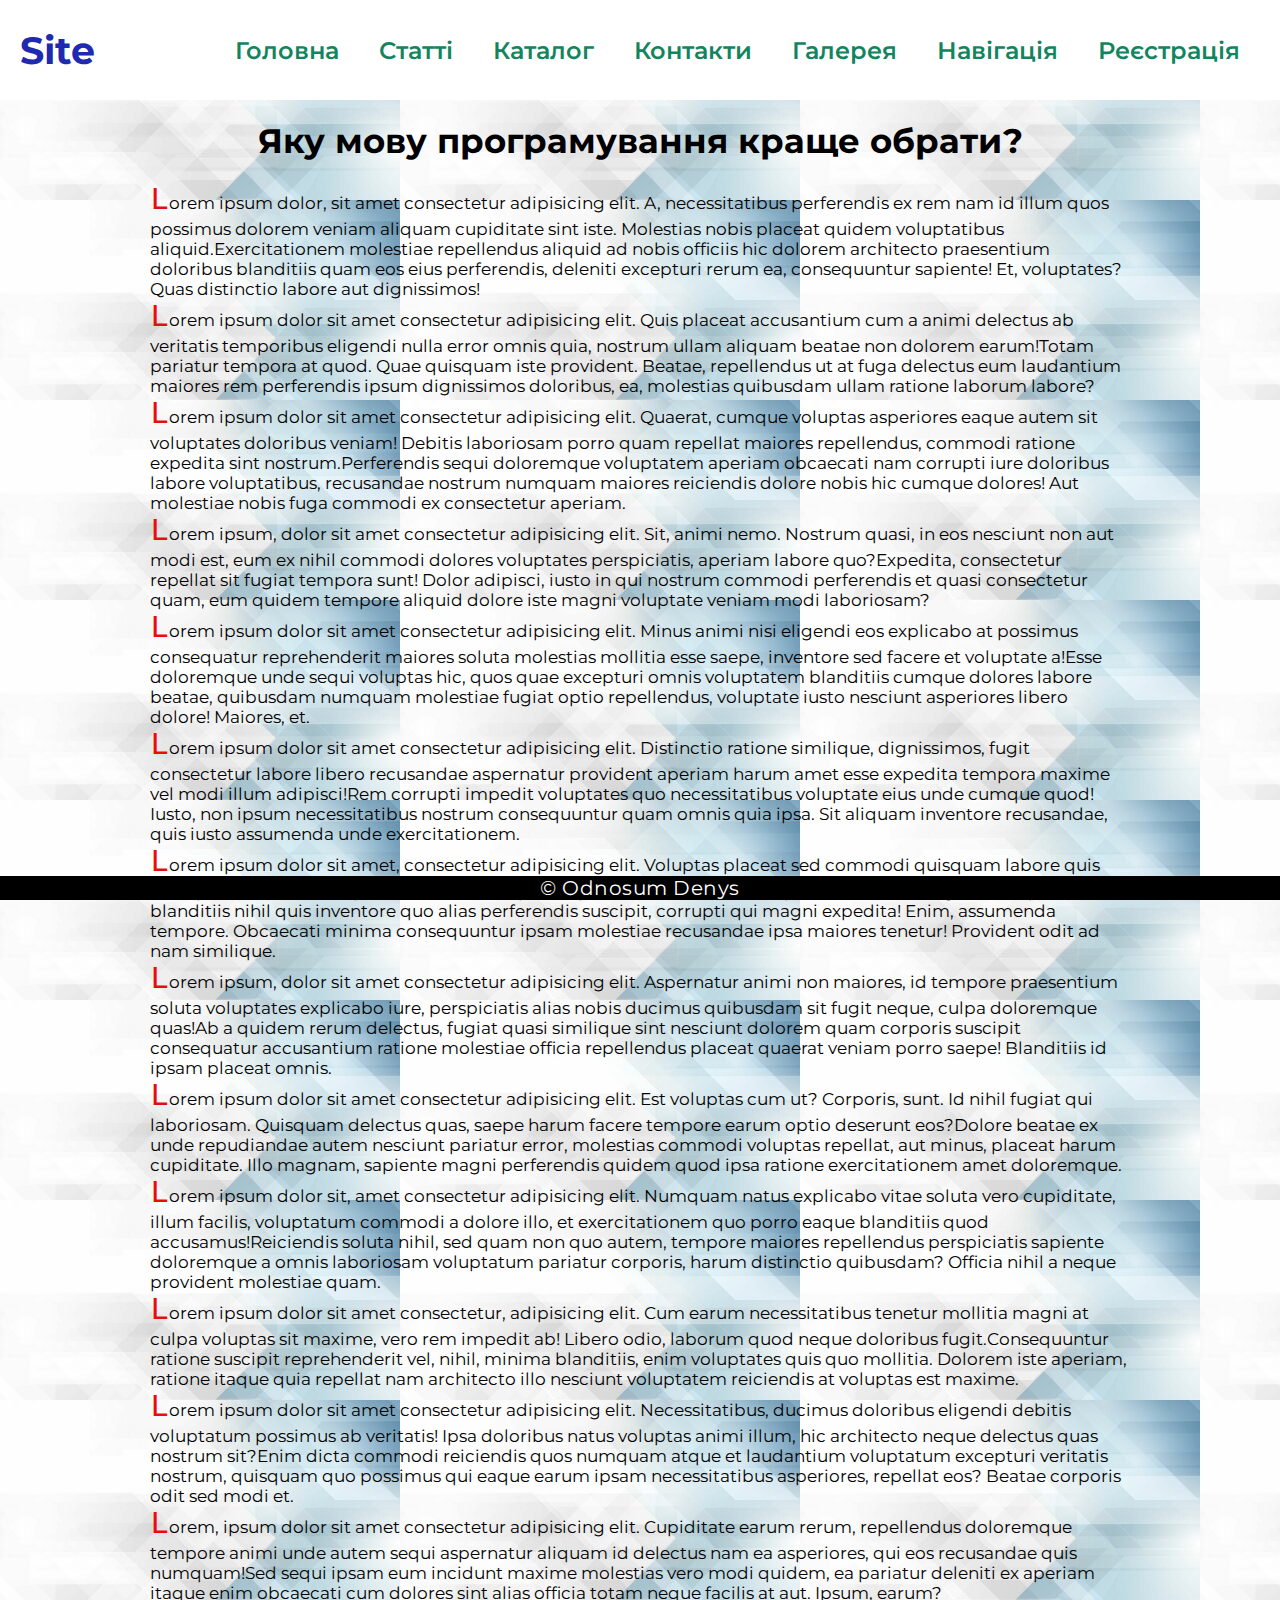
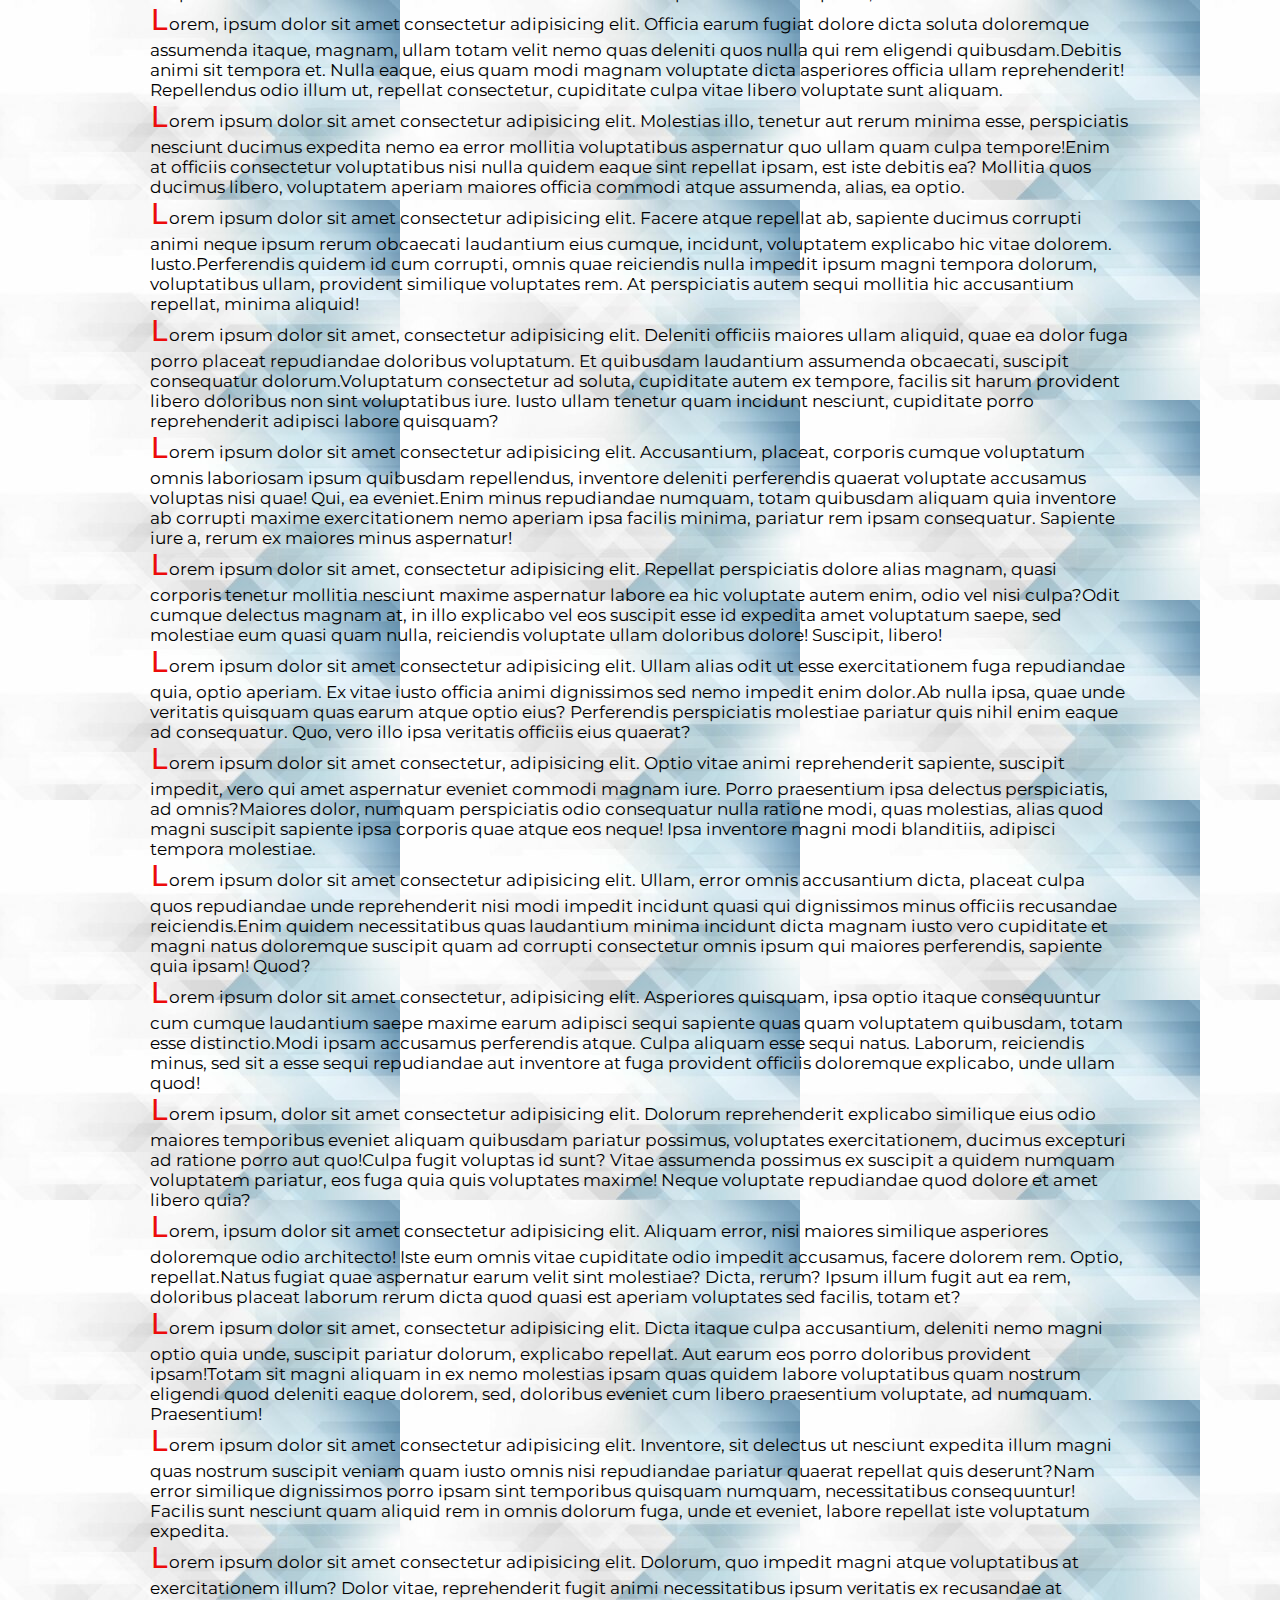
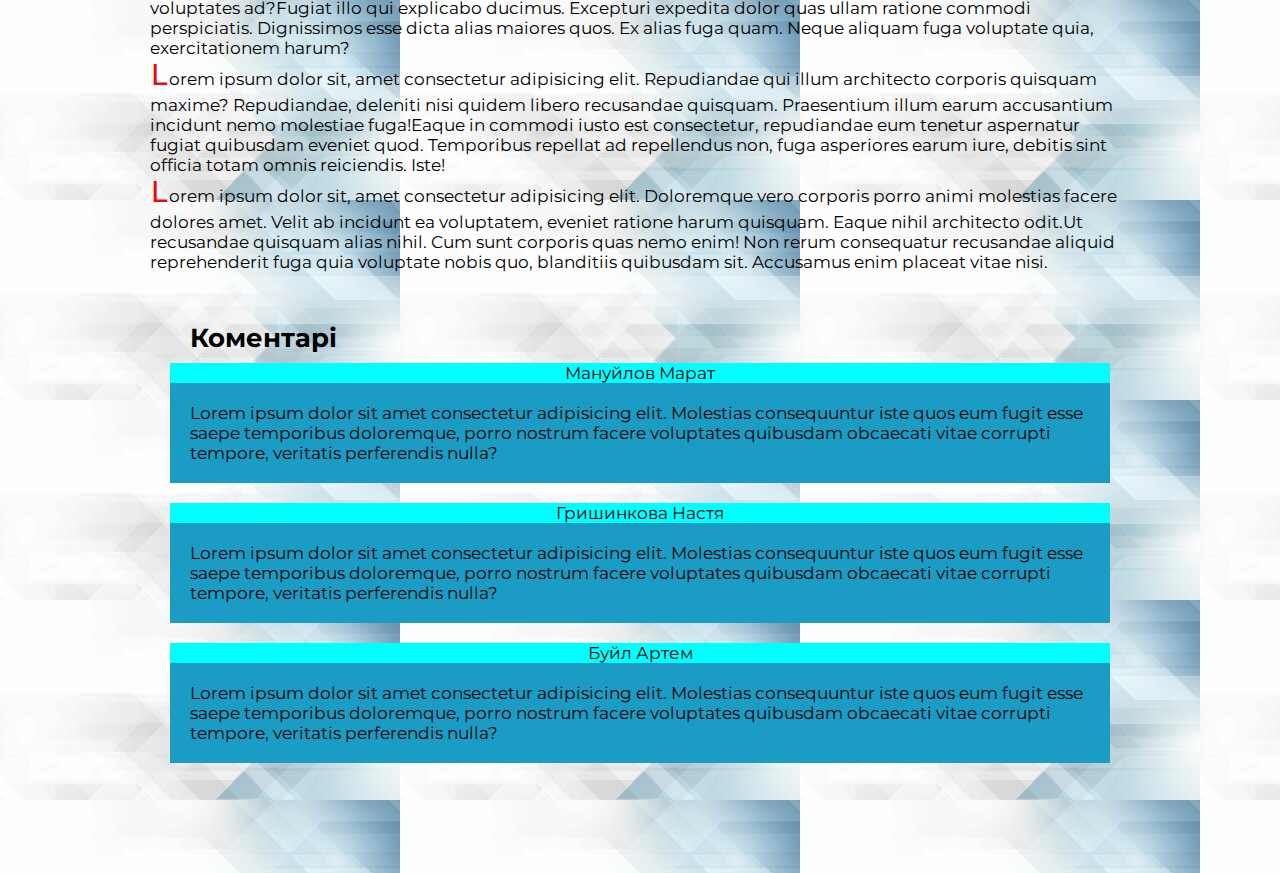
<file: pages/articles/third-article.html>
<!DOCTYPE html>
<html lang="en">

<head>
  <meta charset="UTF-8">
  <meta name="viewport" content="width=device-width, initial-scale=1.0">
  <title>Як стати гарним джуном?</title>
  <link rel="preconnect" href="https://fonts.googleapis.com">
  <link rel="preconnect" href="https://fonts.gstatic.com" crossorigin>
  <link href="https://fonts.googleapis.com/css2?family=Montserrat:wght@300;400;500;600;700&display=swap"
    rel="stylesheet">
  <link rel="stylesheet" href="../../assets/css/style.css">
</head>

<body>
  <div class="wrapper"></div>
  <div class="header">
    <div class="container">
      <div class="logo">
        <a href="../../index.html">Site</a>
      </div>
      <nav class="nav-header">
        <ul class="nav-header-list">
          <li class="nav-header-list-li">
            <a href="../../index.html">Головна</a>
          </li>
          <li class="nav-header-list-li">
            <a href="../articles.html">Статті</a>
          </li>
          <li class="nav-header-list-li">
            <a href="../catalog.html">Каталог</a>
          </li>
          <li class="nav-header-list-li">
            <a href="../contacts.html">Контакти</a>
          </li>
          <li class="nav-header-list-li">
            <a href="../gallery.html">Галерея</a>
          </li>
          <li class="nav-header-list-li">
            <a href="../page-nav.html">Навігація</a>
          </li>
          <li class="nav-header-list-li">
            <a href="../registration.html">Реєстрація</a>
          </li>
        </ul>
      </nav>
    </div>
  </div>
  <div class="main">
    <div class="content">
      <div class="third-article">
        <h1 id="third-article">
          Яку мову програмування краще обрати?
        </h1>
        <p><span>Lorem ipsum dolor, sit amet consectetur adipisicing elit. A, necessitatibus perferendis ex rem nam id
            illum
            quos possimus dolorem veniam aliquam cupiditate sint iste. Molestias nobis placeat quidem voluptatibus
            aliquid.</span><span>Exercitationem molestiae repellendus aliquid ad nobis officiis hic dolorem architecto
            praesentium doloribus blanditiis quam eos eius perferendis, deleniti excepturi rerum ea, consequuntur
            sapiente!
            Et, voluptates? Quas distinctio labore aut dignissimos!</span></p>
        <p><span>Lorem ipsum dolor sit amet consectetur adipisicing elit. Quis placeat accusantium cum a animi delectus
            ab
            veritatis temporibus eligendi nulla error omnis quia, nostrum ullam aliquam beatae non dolorem
            earum!</span><span>Totam pariatur tempora at quod. Quae quisquam iste provident. Beatae, repellendus ut at
            fuga
            delectus eum laudantium maiores rem perferendis ipsum dignissimos doloribus, ea, molestias quibusdam ullam
            ratione
            laborum labore?</span></p>
        <p><span>Lorem ipsum dolor sit amet consectetur adipisicing elit. Quaerat, cumque voluptas asperiores eaque
            autem
            sit
            voluptates doloribus veniam! Debitis laboriosam porro quam repellat maiores repellendus, commodi ratione
            expedita
            sint nostrum.</span><span>Perferendis sequi doloremque voluptatem aperiam obcaecati nam corrupti iure
            doloribus
            labore voluptatibus, recusandae nostrum numquam maiores reiciendis dolore nobis hic cumque dolores! Aut
            molestiae
            nobis fuga commodi ex consectetur aperiam.</span></p>
        <p><span>Lorem ipsum, dolor sit amet consectetur adipisicing elit. Sit, animi nemo. Nostrum quasi, in eos
            nesciunt
            non
            aut modi est, eum ex nihil commodi dolores voluptates perspiciatis, aperiam labore
            quo?</span><span>Expedita,
            consectetur repellat sit fugiat tempora sunt! Dolor adipisci, iusto in qui nostrum commodi perferendis et
            quasi
            consectetur quam, eum quidem tempore aliquid dolore iste magni voluptate veniam modi laboriosam?</span></p>
        <p><span>Lorem ipsum dolor sit amet consectetur adipisicing elit. Minus animi nisi eligendi eos explicabo at
            possimus
            consequatur reprehenderit maiores soluta molestias mollitia esse saepe, inventore sed facere et voluptate
            a!</span><span>Esse doloremque unde sequi voluptas hic, quos quae excepturi omnis voluptatem blanditiis
            cumque
            dolores labore beatae, quibusdam numquam molestiae fugiat optio repellendus, voluptate iusto nesciunt
            asperiores
            libero dolore! Maiores, et.</span></p>
        <p><span>Lorem ipsum dolor sit amet consectetur adipisicing elit. Distinctio ratione similique, dignissimos,
            fugit
            consectetur labore libero recusandae aspernatur provident aperiam harum amet esse expedita tempora maxime
            vel
            modi
            illum adipisci!</span><span>Rem corrupti impedit voluptates quo necessitatibus voluptate eius unde cumque
            quod!
            Iusto, non ipsum necessitatibus nostrum consequuntur quam omnis quia ipsa. Sit aliquam inventore recusandae,
            quis
            iusto assumenda unde exercitationem.</span></p>
        <p><span>Lorem ipsum dolor sit amet, consectetur adipisicing elit. Voluptas placeat sed commodi quisquam labore
            quis
            corrupti. Velit laborum ipsa enim incidunt quod repudiandae reiciendis, sapiente, ut facere fugit dolor
            quia?</span><span>Debitis blanditiis nihil quis inventore quo alias perferendis suscipit, corrupti qui magni
            expedita! Enim, assumenda tempore. Obcaecati minima consequuntur ipsam molestiae recusandae ipsa maiores
            tenetur!
            Provident odit ad nam similique.</span></p>
        <p><span>Lorem ipsum, dolor sit amet consectetur adipisicing elit. Aspernatur animi non maiores, id tempore
            praesentium soluta voluptates explicabo iure, perspiciatis alias nobis ducimus quibusdam sit fugit neque,
            culpa
            doloremque quas!</span><span>Ab a quidem rerum delectus, fugiat quasi similique sint nesciunt dolorem quam
            corporis suscipit consequatur accusantium ratione molestiae officia repellendus placeat quaerat veniam porro
            saepe! Blanditiis id ipsam placeat omnis.</span></p>
        <p><span>Lorem ipsum dolor sit amet consectetur adipisicing elit. Est voluptas cum ut? Corporis, sunt. Id nihil
            fugiat
            qui laboriosam. Quisquam delectus quas, saepe harum facere tempore earum optio deserunt
            eos?</span><span>Dolore
            beatae ex unde repudiandae autem nesciunt pariatur error, molestias commodi voluptas repellat, aut minus,
            placeat
            harum cupiditate. Illo magnam, sapiente magni perferendis quidem quod ipsa ratione exercitationem amet
            doloremque.</span></p>
        <p><span>Lorem ipsum dolor sit, amet consectetur adipisicing elit. Numquam natus explicabo vitae soluta vero
            cupiditate, illum facilis, voluptatum commodi a dolore illo, et exercitationem quo porro eaque blanditiis
            quod
            accusamus!</span><span>Reiciendis soluta nihil, sed quam non quo autem, tempore maiores repellendus
            perspiciatis
            sapiente doloremque a omnis laboriosam voluptatum pariatur corporis, harum distinctio quibusdam? Officia
            nihil
            a
            neque provident molestiae quam.</span></p>
        <p><span>Lorem ipsum dolor sit amet consectetur, adipisicing elit. Cum earum necessitatibus tenetur mollitia
            magni
            at
            culpa voluptas sit maxime, vero rem impedit ab! Libero odio, laborum quod neque doloribus
            fugit.</span><span>Consequuntur ratione suscipit reprehenderit vel, nihil, minima blanditiis, enim
            voluptates
            quis
            quo mollitia. Dolorem iste aperiam, ratione itaque quia repellat nam architecto illo nesciunt voluptatem
            reiciendis at voluptas est maxime.</span></p>
        <p><span>Lorem ipsum dolor sit amet consectetur adipisicing elit. Necessitatibus, ducimus doloribus eligendi
            debitis
            voluptatum possimus ab veritatis! Ipsa doloribus natus voluptas animi illum, hic architecto neque delectus
            quas
            nostrum sit?</span><span>Enim dicta commodi reiciendis quos numquam atque et laudantium voluptatum excepturi
            veritatis nostrum, quisquam quo possimus qui eaque earum ipsam necessitatibus asperiores, repellat eos?
            Beatae
            corporis odit sed modi et.</span></p>
        <p><span>Lorem, ipsum dolor sit amet consectetur adipisicing elit. Cupiditate earum rerum, repellendus
            doloremque
            tempore animi unde autem sequi aspernatur aliquam id delectus nam ea asperiores, qui eos recusandae quis
            numquam!</span><span>Sed sequi ipsam eum incidunt maxime molestias vero modi quidem, ea pariatur deleniti ex
            aperiam itaque enim obcaecati cum dolores sint alias officia totam neque facilis at aut. Ipsum,
            earum?</span>
        </p>
        <p><span>Lorem, ipsum dolor sit amet consectetur adipisicing elit. Officia earum fugiat dolore dicta soluta
            doloremque
            assumenda itaque, magnam, ullam totam velit nemo quas deleniti quos nulla qui rem eligendi
            quibusdam.</span><span>Debitis animi sit tempora et. Nulla eaque, eius quam modi magnam voluptate dicta
            asperiores
            officia ullam reprehenderit! Repellendus odio illum ut, repellat consectetur, cupiditate culpa vitae libero
            voluptate sunt aliquam.</span></p>
        <p><span>Lorem ipsum dolor sit amet consectetur adipisicing elit. Molestias illo, tenetur aut rerum minima esse,
            perspiciatis nesciunt ducimus expedita nemo ea error mollitia voluptatibus aspernatur quo ullam quam culpa
            tempore!</span><span>Enim at officiis consectetur voluptatibus nisi nulla quidem eaque sint repellat ipsam,
            est
            iste debitis ea? Mollitia quos ducimus libero, voluptatem aperiam maiores officia commodi atque assumenda,
            alias,
            ea optio.</span></p>
        <p><span>Lorem ipsum dolor sit amet consectetur adipisicing elit. Facere atque repellat ab, sapiente ducimus
            corrupti
            animi neque ipsum rerum obcaecati laudantium eius cumque, incidunt, voluptatem explicabo hic vitae dolorem.
            Iusto.</span><span>Perferendis quidem id cum corrupti, omnis quae reiciendis nulla impedit ipsum magni
            tempora
            dolorum, voluptatibus ullam, provident similique voluptates rem. At perspiciatis autem sequi mollitia hic
            accusantium repellat, minima aliquid!</span></p>
        <p><span>Lorem ipsum dolor sit amet, consectetur adipisicing elit. Deleniti officiis maiores ullam aliquid, quae
            ea
            dolor fuga porro placeat repudiandae doloribus voluptatum. Et quibusdam laudantium assumenda obcaecati,
            suscipit
            consequatur dolorum.</span><span>Voluptatum consectetur ad soluta, cupiditate autem ex tempore, facilis sit
            harum
            provident libero doloribus non sint voluptatibus iure. Iusto ullam tenetur quam incidunt nesciunt,
            cupiditate
            porro reprehenderit adipisci labore quisquam?</span></p>
        <p><span>Lorem ipsum dolor sit amet consectetur adipisicing elit. Accusantium, placeat, corporis cumque
            voluptatum
            omnis laboriosam ipsum quibusdam repellendus, inventore deleniti perferendis quaerat voluptate accusamus
            voluptas
            nisi quae! Qui, ea eveniet.</span><span>Enim minus repudiandae numquam, totam quibusdam aliquam quia
            inventore
            ab
            corrupti maxime exercitationem nemo aperiam ipsa facilis minima, pariatur rem ipsam consequatur. Sapiente
            iure
            a,
            rerum ex maiores minus aspernatur!</span></p>
        <p><span>Lorem ipsum dolor sit amet, consectetur adipisicing elit. Repellat perspiciatis dolore alias magnam,
            quasi
            corporis tenetur mollitia nesciunt maxime aspernatur labore ea hic voluptate autem enim, odio vel nisi
            culpa?</span><span>Odit cumque delectus magnam at, in illo explicabo vel eos suscipit esse id expedita amet
            voluptatum saepe, sed molestiae eum quasi quam nulla, reiciendis voluptate ullam doloribus dolore! Suscipit,
            libero!</span></p>
        <p><span>Lorem ipsum dolor sit amet consectetur adipisicing elit. Ullam alias odit ut esse exercitationem fuga
            repudiandae quia, optio aperiam. Ex vitae iusto officia animi dignissimos sed nemo impedit enim
            dolor.</span><span>Ab nulla ipsa, quae unde veritatis quisquam quas earum atque optio eius? Perferendis
            perspiciatis molestiae pariatur quis nihil enim eaque ad consequatur. Quo, vero illo ipsa veritatis officiis
            eius
            quaerat?</span></p>
        <p><span>Lorem ipsum dolor sit amet consectetur, adipisicing elit. Optio vitae animi reprehenderit sapiente,
            suscipit
            impedit, vero qui amet aspernatur eveniet commodi magnam iure. Porro praesentium ipsa delectus perspiciatis,
            ad
            omnis?</span><span>Maiores dolor, numquam perspiciatis odio consequatur nulla ratione modi, quas molestias,
            alias
            quod magni suscipit sapiente ipsa corporis quae atque eos neque! Ipsa inventore magni modi blanditiis,
            adipisci
            tempora molestiae.</span></p>
        <p><span>Lorem ipsum dolor sit amet consectetur adipisicing elit. Ullam, error omnis accusantium dicta, placeat
            culpa
            quos repudiandae unde reprehenderit nisi modi impedit incidunt quasi qui dignissimos minus officiis
            recusandae
            reiciendis.</span><span>Enim quidem necessitatibus quas laudantium minima incidunt dicta magnam iusto vero
            cupiditate et magni natus doloremque suscipit quam ad corrupti consectetur omnis ipsum qui maiores
            perferendis,
            sapiente quia ipsam! Quod?</span></p>
        <p><span>Lorem ipsum dolor sit amet consectetur, adipisicing elit. Asperiores quisquam, ipsa optio itaque
            consequuntur
            cum cumque laudantium saepe maxime earum adipisci sequi sapiente quas quam voluptatem quibusdam, totam esse
            distinctio.</span><span>Modi ipsam accusamus perferendis atque. Culpa aliquam esse sequi natus. Laborum,
            reiciendis minus, sed sit a esse sequi repudiandae aut inventore at fuga provident officiis doloremque
            explicabo,
            unde ullam quod!</span></p>
        <p><span>Lorem ipsum, dolor sit amet consectetur adipisicing elit. Dolorum reprehenderit explicabo similique
            eius
            odio
            maiores temporibus eveniet aliquam quibusdam pariatur possimus, voluptates exercitationem, ducimus excepturi
            ad
            ratione porro aut quo!</span><span>Culpa fugit voluptas id sunt? Vitae assumenda possimus ex suscipit a
            quidem
            numquam voluptatem pariatur, eos fuga quia quis voluptates maxime! Neque voluptate repudiandae quod dolore
            et
            amet
            libero quia?</span></p>
        <p><span>Lorem, ipsum dolor sit amet consectetur adipisicing elit. Aliquam error, nisi maiores similique
            asperiores
            doloremque odio architecto! Iste eum omnis vitae cupiditate odio impedit accusamus, facere dolorem rem.
            Optio,
            repellat.</span><span>Natus fugiat quae aspernatur earum velit sint molestiae? Dicta, rerum? Ipsum illum
            fugit
            aut
            ea rem, doloribus placeat laborum rerum dicta quod quasi est aperiam voluptates sed facilis, totam
            et?</span>
        </p>
        <p><span>Lorem ipsum dolor sit amet, consectetur adipisicing elit. Dicta itaque culpa accusantium, deleniti nemo
            magni
            optio quia unde, suscipit pariatur dolorum, explicabo repellat. Aut earum eos porro doloribus provident
            ipsam!</span><span>Totam sit magni aliquam in ex nemo molestias ipsam quas quidem labore voluptatibus quam
            nostrum
            eligendi quod deleniti eaque dolorem, sed, doloribus eveniet cum libero praesentium voluptate, ad numquam.
            Praesentium!</span></p>
        <p><span>Lorem ipsum dolor sit amet consectetur adipisicing elit. Inventore, sit delectus ut nesciunt expedita
            illum
            magni quas nostrum suscipit veniam quam iusto omnis nisi repudiandae pariatur quaerat repellat quis
            deserunt?</span><span>Nam error similique dignissimos porro ipsam sint temporibus quisquam numquam,
            necessitatibus
            consequuntur! Facilis sunt nesciunt quam aliquid rem in omnis dolorum fuga, unde et eveniet, labore repellat
            iste
            voluptatum expedita.</span></p>
        <p><span>Lorem ipsum dolor sit amet consectetur adipisicing elit. Dolorum, quo impedit magni atque voluptatibus
            at
            exercitationem illum? Dolor vitae, reprehenderit fugit animi necessitatibus ipsum veritatis ex recusandae at
            voluptates ad?</span><span>Fugiat illo qui explicabo ducimus. Excepturi expedita dolor quas ullam ratione
            commodi
            perspiciatis. Dignissimos esse dicta alias maiores quos. Ex alias fuga quam. Neque aliquam fuga voluptate
            quia,
            exercitationem harum?</span></p>
        <p><span>Lorem ipsum dolor sit, amet consectetur adipisicing elit. Repudiandae qui illum architecto corporis
            quisquam
            maxime? Repudiandae, deleniti nisi quidem libero recusandae quisquam. Praesentium illum earum accusantium
            incidunt
            nemo molestiae fuga!</span><span>Eaque in commodi iusto est consectetur, repudiandae eum tenetur aspernatur
            fugiat
            quibusdam eveniet quod. Temporibus repellat ad repellendus non, fuga asperiores earum iure, debitis sint
            officia
            totam omnis reiciendis. Iste!</span></p>
        <p><span>Lorem ipsum dolor sit, amet consectetur adipisicing elit. Doloremque vero corporis porro animi
            molestias
            facere dolores amet. Velit ab incidunt ea voluptatem, eveniet ratione harum quisquam. Eaque nihil architecto
            odit.</span><span>Ut recusandae quisquam alias nihil. Cum sunt corporis quas nemo enim! Non rerum
            consequatur
            recusandae aliquid reprehenderit fuga quia voluptate nobis quo, blanditiis quibusdam sit. Accusamus enim
            placeat
            vitae nisi.</span></p>
      </div>

      <div class="comments" id="comments">
        <h2 class="comments">
          Коментарі
        </h2>
        <div class="new-comment">

          <div>
            Мануйлов Марат
          </div>
          <p>
            Lorem ipsum dolor sit amet consectetur adipisicing elit. Molestias consequuntur iste quos eum fugit esse
            saepe
            temporibus doloremque, porro nostrum facere voluptates quibusdam obcaecati vitae corrupti tempore,
            veritatis
            perferendis nulla?
          </p>
        </div>
        <div class="new-comment">
          <div>
            Гришинкова Настя
          </div>
          <p>
            Lorem ipsum dolor sit amet consectetur adipisicing elit. Molestias consequuntur iste quos eum fugit esse
            saepe
            temporibus doloremque, porro nostrum facere voluptates quibusdam obcaecati vitae corrupti tempore,
            veritatis
            perferendis nulla?
          </p>
        </div>
        <div class="new-comment">
          <div>
            Буйл Артем
          </div>
          <p>
            Lorem ipsum dolor sit amet consectetur adipisicing elit. Molestias consequuntur iste quos eum fugit esse
            saepe
            temporibus doloremque, porro nostrum facere voluptates quibusdam obcaecati vitae corrupti tempore,
            veritatis
            perferendis nulla?
          </p>
        </div>
      </div>
    </div>
  </div>
  <div class="footer">
    <div class="container footer-inner">
      <span class="copyright">&#169; Odnosum Denys</span>
    </div>
  </div>
</body>

</html>
</file>
<file: assets/css/style.css>
* {
  margin: 0;
  padding: 0;
  box-sizing: border-box;
}

html {
  font: 17px "Montserrat", sans-serif;
}

.wrapper {
  position: fixed;
  z-index: -1;
  width: 100%;
  min-height: 100vh;

  background-color: white;
  background-image: url(../img/caktus.jpg), url(../img/head_bg.webp);
  background-repeat: no-repeat, repeat-x;
  background-repeat: no-repeat, repeat-y;
  background-size: 100px, cover;
  background-position: 99% 15%, 50% 50%;
}

.container {
  max-width: 1280px;
  margin: auto;
  padding: 0 20px;
  text-align: center;
  display: flex;
  justify-content: space-between;
  align-items: center;
}

/*header*/

.header {
  background-color: white;
  top: 0;
  left: 0;
  right: 0;
  min-width: 1280px;
  position: fixed;
}

.logo > a {
  font-size: 38px;
  font-weight: 700;
  text-decoration: none;
  color: rgb(32, 42, 177);
}

.logo > a:active {
  color: rgb(255, 187, 0);
}

.nav-header-list {
  display: flex;
  align-items: center;
  justify-content: center;
  min-height: 100px;
  font-size: 24px;
  font-weight: 600;
}

.nav-header-list-li {
  display: flex;
  padding: 0 20px;
  list-style-type: none;
}

.nav-header-list-li > a {
  text-decoration: none;
  color: rgb(18, 133, 94);
  transition: 0.5s;
}

.nav-header-list-li > a:hover {
  color: rgb(190, 240, 10);
  transform: scale(1.1) translateY(5px);
}

/*main*/

.main {
  width: 100%;
  max-width: 1280px;
  margin: 0 auto;
  padding: 100px 0 70px 0;
  min-height: 100vh;
  background-color: #ea8270;
  background-image: url(../img/bg-second.jpg);
  overflow-y: scroll;
}

h1 {
  display: flex;
  justify-content: center;
  margin: 20px 0;
}

.content {
  max-width: 980px;
  display: flex;
  flex-direction: column;
  margin: 0 auto;
}

.article_one a,
.article_two a,
.article_three a {
  padding: 20px;
  margin-bottom: 10px;
}

.article_one-h2 {
  margin-bottom: 20px;
  border-bottom: 2px solid rgb(221, 43, 11);
}

.article-text {
  background-color: rgb(135, 183, 223);
}

.article-text > p > a {
  color: rgb(255, 60, 0);
}

.article-text > p > a:hover {
  text-decoration: none;
  color: black;
}

.comments {
  margin: 20px;
}

.comments > a {
  color: rgb(0, 4, 255);
}

.new-comment {
  display: flex;
  flex-direction: column;
  margin-bottom: 20px;
}

.new-comment > div {
  background-color: aqua;
  text-align: center;
}

.new-comment p:first-child {
  max-width: 200px;
  margin: 15px 10px;
  font-size: 18px;
}

.new-comment p:last-child {
  padding: 20px;
  background-color: rgb(27, 156, 196);
}

/*article*/

.first-article h2,
.second-article h2,
.third-article h2,
.comments h2 {
  display: flex;
  margin: 30px 20px 10px;
}

.first-article > p::first-letter,
.second-article > p::first-letter,
.third-article > p::first-letter {
  font-family: "Courier New", Courier, monospaces;
  font-size: 32px;
  color: rgb(236, 11, 11);
}

.new-comment {
  display: flex;
  flex-direction: column;
}

.new-comment p:first-child {
  max-width: 200px;
  margin: 15px 10px;
  font-size: 18px;
}

/* Catalog */

.new::after {
  content: "new";
  background: rgb(0, 17, 255);
  color: aliceblue;
  font-size: 70%;
  padding: 2px;
  margin-left: 2px;
}

.catalog ul {
  list-style-type: circle;
  max-width: 980px;
  margin: 0 auto;
}

.catalog li > ul {
  margin: 5px 0 5px 50px;
  padding: 5px 0;
  list-style: outside url();
  font-size: 20px;
}

/* Contacts / Registration */

.contacts-container {
  max-width: 980px;
  margin: 0 auto;
  display: flex;
  flex-direction: column;
  text-align: center;
  gap: 25px;
}

.contacts-conteiner h2 {
  padding: 11px;
}

.contacts-conteiner iframe {
  border-radius: 10px;
}

.map-frame {
  border-radius: 10px;
}

.form-fieldset {
  max-width: 500px;
  margin: 1em auto 1.5em;
  background-color: #70eae2;
  border-radius: 10px;
  height: 100%;
}

.form-for-list {
  display: flex;
  flex-direction: column;
  max-width: 400px;
  margin: 0 auto;
  text-align: start;
  padding: 5px 0;
}

input {
  height: 30px;
  border-radius: 10px;
  padding-left: 10px;
}

legend {
  display: flex;
  text-align: start;
  font-size: 20px;
  margin-left: 20px;
}

.button {
  margin: 0 auto;
  padding: 10px;
  text-align: center;
  display: flex;
}

input[type="radio"],
input[type="checkbox"] {
  width: 20px;
  height: 20px;
  margin: 5px 10px 0 50px;
}

button {
  min-width: 400px;
  height: 30px;
  background-color: #7091ea;
  border-radius: 10px;
  font-size: 20px;
  margin: 20px;
}

/*gallery*/

.main-gallery {
  display: flex;
  flex-direction: column;
  margin: 0 auto;
  padding: 100px 0 50px 0;
}

.gallery {
  min-height: 80vh;
  display: flex;
  justify-content: center;
  align-items: center;
  margin: 0 auto;
}

.gallery-item {
  width: 320px;
  height: 570px;
  margin: 20px;
  padding: 5px;
  border: 5px solid rgb(0, 4, 255);
  border-radius: 10px;
}

.gallery-item:hover {
  border: none;
  margin: 20px;
  padding: 10px;
}

figcaption {
  display: flex;
  justify-content: center;
  color: rgb(42, 160, 138);
  font-size: 30px;
  text-shadow: 4px 4px 2px rgba(0, 0, 0, 0.6);
}

.main-gallery img {
  width: 300px;
  height: 400px;
  object-fit: cover;
}

/*nav*/

.nav-settings-chapter {
  display: flex;
  justify-content: center;
  max-width: 980px;
  margin: 0 auto;
  padding-bottom: 20px;
}

.nav-chapter-list {
  text-decoration: none;
  display: flex;
  padding: 3px;
  margin-left: 10px;
  font-size: 30px;
  border: 3px solid #0af0a3;
  border-radius: 7px;
  background-color: rgb(251, 255, 0);
  color: blue;
}

.nav-chapter-list:hover {
  color: rgb(238, 10, 10);
}

.text-chapters {
  max-width: 980px;
  margin: 0 auto;
}

.text-chapters p > a {
  margin: 20px 20px 20px auto;
  width: 250px;
  display: flex;
  justify-content: center;
  text-decoration: none;
  font-size: 20px;
  color: rgb(0, 255, 136);
  border: 2px solid;
  border-radius: 5px;
  padding: 7px;
  background-color: rgb(255, 94, 0);
}

/*footer*/

.footer {
  position: fixed;
  bottom: 0;
  width: 100vw;
  background-color: black;
}

.footer-inner {
  display: flex;
  justify-content: center;
  align-items: center;
}

.copyright {
  font-size: 20px;
  letter-spacing: 0.5px;
  color: white;
}
</file>
